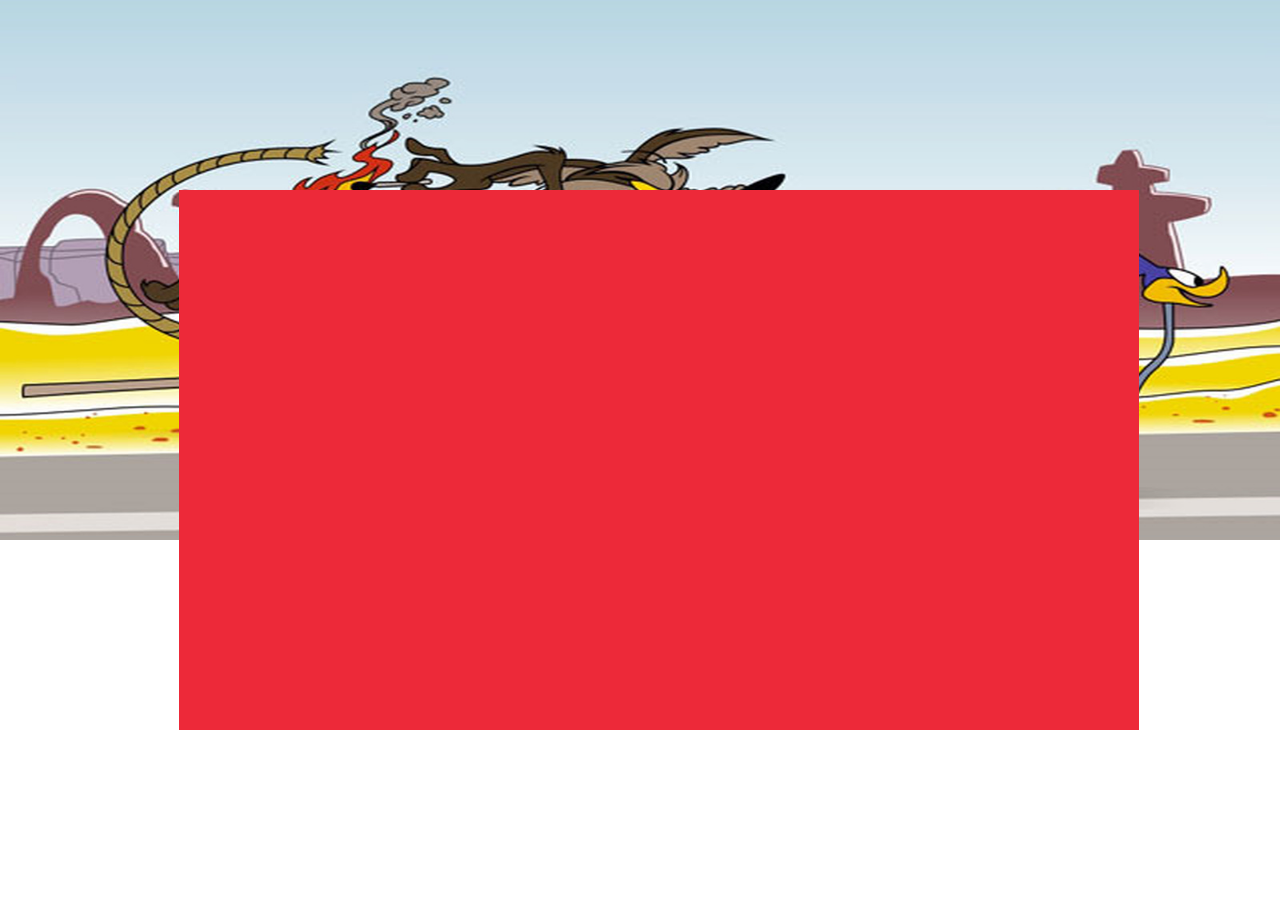
<file: assets/images/ACME landing page.html>
<!DOCTYPE html>
<!-- saved from url=(0067)http://127.0.0.1:5500/Dev-projects/Acme%20Landing%20page/index.html -->
<html lang="en"><head><meta http-equiv="Content-Type" content="text/html; charset=UTF-8">
    
    <meta http-equiv="X-UA-Compatible" content="IE=edge">
    <meta name="viewport" content="width=device-width, initial-scale=1.0">
    
    <title>ACME landing page</title>
  <style>[object HTMLStyleElement]</style><style type="text/css">#heurio-app .comment-toggle[data-v-38049e26] {
  position: fixed !important;
  z-index: 2147483647 !important;
  left: 50% !important;
  bottom: 12px !important;
  padding: 15px !important;
  transform: translateX(-50%) !important;
}
@media (max-width: 991px) {
#heurio-app .comment-toggle[data-v-38049e26] {
    position: relative !important;
    bottom: auto !important;
    left: auto !important;
    --webkit-transform: none !important;
    transform: none !important;
    margin-right: 60px !important;
}
}
#heurio-app .comment-toggle .slider-container[data-v-38049e26] {
  background: #E2E7ED !important;
  box-shadow: 0px 10px 35px rgba(0, 0, 0, 0.15), inset 0px 1px 4px rgba(0, 0, 0, 0.16) !important;
  border-radius: 200px !important;
  width: 70px !important;
  height: 30px !important;
  display: block !important;
  position: relative !important;
  transition: all 0.15s ease !important;
  cursor: pointer !important;
}
#heurio-app .comment-toggle .slider-container .slider-toggle[data-v-38049e26] {
  width: 46px !important;
  height: 46px !important;
  display: block !important;
  position: absolute !important;
  top: 50% !important;
  left: 0 !important;
  transform: translate(0, -50%) !important;
  transition: all 0.15s ease !important;
  box-shadow: 0px 0px 35px rgba(0, 0, 0, 0.15) !important;
  background: #ffffff !important;
  border-radius: 50% !important;
}
#heurio-app .comment-toggle .slider-container .slider-toggle[data-v-38049e26]:hover {
  box-shadow: rgba(0, 0, 0, 0.45) 0px 0px 35px !important;
}
#heurio-app .comment-toggle .slider-container .slider-toggle .sprite[data-v-38049e26] {
  position: absolute !important;
  left: 50% !important;
  top: 50% !important;
  z-index: 10 !important;
  transform: translate(-50%, -50%) !important;
}
#heurio-app .comment-toggle .slider-container.commenting[data-v-38049e26] {
  background: #58B5F8 !important;
}
#heurio-app .comment-toggle .slider-container.commenting .slider-toggle[data-v-38049e26] {
  transform: translate(24px, -50%) !important;
}
</style><style type="text/css">#heurio-app .user[data-v-c46f5450] {
  border-radius: 50% !important;
  position: relative !important;
  z-index: 1 !important;
  display: flex !important;
  transition: all 0.15s ease !important;
  background: #ffffff !important;
}
#heurio-app .user[data-v-c46f5450]:hover {
  box-shadow: 0px 0px 0px 2px #E2E7ED !important;
}
#heurio-app .user .user-inner[data-v-c46f5450] {
  background-image: url([data-uri]) !important;
  background-repeat: no-repeat !important;
  background-position: center !important;
  background-size: cover !important;
  border-radius: 50% !important;
  position: relative !important;
  z-index: 10 !important;
  display: block !important;
}
#heurio-app .user .user-inner img[data-v-c46f5450] {
  opacity: 0 !important;
  width: 0px !important;
  height: 0px !important;
  pointer-events: none !important;
}
</style><style type="text/css">#heurio-app .project-card[data-v-52e9f6df] {
  padding: 10px 15px !important;
  cursor: pointer !important;
  background: #ffffff !important;
  transition: all 0.15s ease !important;
  border-bottom: 1px solid #F0F2F6 !important;
}
#heurio-app .project-card[data-v-52e9f6df]:hover {
  background: #F7F8FA !important;
}
#heurio-app .project-card .project-title[data-v-52e9f6df] {
  font-size: 12px !important;
  line-height: 20px !important;
  color: #1C232D !important;
  display: flex !important;
  align-items: center !important;
  font-family: "Gordita-Medium" !important;
  font-weight: 500 !important;
  margin-bottom: 3px !important;
}
#heurio-app .project-card .project-title .project-title-container[data-v-52e9f6df] {
  text-overflow: ellipsis !important;
  white-space: nowrap !important;
  overflow: hidden !important;
}
#heurio-app .project-card .project-title .project-title-container.active[data-v-52e9f6df] {
  color: #2EA2F6 !important;
}
#heurio-app .project-card .project-title .sprite[data-v-52e9f6df] {
  margin-left: 5px !important;
  flex: 0 0 14px !important;
}
#heurio-app .project-card .project-date[data-v-52e9f6df] {
  color: #778AA7 !important;
  font-size: 10px !important;
  line-height: 13px !important;
  margin-bottom: 10px !important;
  font-family: "Gordita-Medium" !important;
  font-weight: 500 !important;
}
#heurio-app .project-card .project-users[data-v-52e9f6df] {
  display: flex !important;
  align-items: center !important;
  flex-wrap: wrap !important;
}
#heurio-app .project-card .project-users[data-v-52e9f6df]  .project-user {
  margin-right: 5px !important;
}
#heurio-app .project-card .project-users[data-v-52e9f6df]  .project-user:hover {
  box-shadow: none !important;
}
#heurio-app .project-card .project-users[data-v-52e9f6df]  .project-user:last-of-type {
  margin-right: 0 !important;
}
</style><style type="text/css">#heurio-app .project-group[data-v-79a8b180] {
  display: flex !important;
  align-items: center !important;
  padding: 15px !important;
  cursor: pointer !important;
  border-bottom: 1px solid #F0F2F6 !important;
  transition: all 0.15s ease !important;
  background: #ffffff !important;
}
#heurio-app .project-group[data-v-79a8b180]:hover {
  background: #F7F8FA !important;
}
#heurio-app .project-group .group-icon[data-v-79a8b180] {
  margin-right: 10px !important;
}
#heurio-app .project-group .group-icon .sprite[data-v-79a8b180] {
  width: 18px !important;
  height: 18px !important;
  background-size: cover !important;
  background-position: center !important;
  background-repeat: no-repeat !important;
}
#heurio-app .project-group .group-icon .bg-netflix[data-v-79a8b180] {
  width: 18px !important;
  height: 18px !important;
  background-size: auto !important;
}
#heurio-app .project-group .group-name[data-v-79a8b180] {
  font-family: "Gordita-Medium" !important;
  font-weight: 500 !important;
  font-size: 12px !important;
  line-height: 20px !important;
  color: #1C232D !important;
  display: flex !important;
  align-items: center !important;
}
#heurio-app .project-group .group-name.active[data-v-79a8b180] {
  color: #2EA2F6 !important;
}
#heurio-app .project-group .group-name .sprite[data-v-79a8b180] {
  margin-left: 5px !important;
}
</style><style type="text/css">#heurio-app .heurio-card[data-v-baf9ff1c] {
  padding: 10px 15px !important;
  background: #ffffff !important;
  transition: all 0.15s ease !important;
  border-bottom: 1px solid #F0F2F6 !important;
  cursor: pointer !important;
}
#heurio-app .heurio-card[data-v-baf9ff1c]:hover {
  background: #F7F8FA !important;
}
#heurio-app .heurio-card .heurio-card-header[data-v-baf9ff1c] {
  display: flex !important;
  align-items: center !important;
  margin-bottom: 10px !important;
}
#heurio-app .heurio-card .heurio-card-header .heurio-info[data-v-baf9ff1c] {
  display: flex !important;
  align-items: center !important;
}
#heurio-app .heurio-card .heurio-card-header .heurio-info .heurio-number[data-v-baf9ff1c] {
  width: 20px !important;
  height: 20px !important;
  line-height: 20px !important;
  position: relative !important;
  z-index: 10 !important;
  font-size: 10px !important;
  border: 2px solid #ffffff !important;
}
#heurio-app .heurio-card .heurio-card-header .heurio-info .heurio-user-picture[data-v-baf9ff1c] {
  margin-left: -5px !important;
}
#heurio-app .heurio-card .heurio-card-header .heurio-info .heurio-user-picture[data-v-baf9ff1c]:hover {
  box-shadow: none !important;
}
#heurio-app .heurio-card .heurio-card-header .heurio-owner[data-v-baf9ff1c] {
  margin: 0 5px 0 10px !important;
  font-family: "Gordita-Medium" !important;
  font-weight: 500 !important;
  font-size: 12px !important;
  line-height: 20px !important;
  color: #1C232D !important;
}
#heurio-app .heurio-card .heurio-card-header .heurio-date[data-v-baf9ff1c] {
  font-size: 10px !important;
  line-height: 20px !important;
  color: #778AA7 !important;
  font-family: "Gordita-Medium" !important;
  font-weight: 500 !important;
}
#heurio-app .heurio-card .heurio-card-body[data-v-baf9ff1c] {
  font-size: 12px !important;
  line-height: 18px !important;
  font-family: "Manrope-SemiBold" !important;
  font-weight: 600 !important;
  color: #303D4E !important;
}
#heurio-app .heurio-card .heurio-hidden-element[data-v-baf9ff1c] {
  margin-top: 15px !important;
  padding: 7px 10px 10px 10px !important;
  background: #F7F8FA !important;
  border: 1px solid #E2E7ED !important;
  border-radius: 4px !important;
}
#heurio-app .heurio-card .heurio-hidden-element .hidden-title[data-v-baf9ff1c] {
  display: flex !important;
  align-items: center !important;
  font-size: 11px !important;
  line-height: 11px !important;
  color: #8396AF !important;
  font-family: "Manrope-SemiBold" !important;
  font-weight: 600 !important;
}
#heurio-app .heurio-card .heurio-hidden-element .hidden-title .sprite[data-v-baf9ff1c] {
  margin-right: 4px !important;
  flex: 0 0 12px !important;
}
#heurio-app .heurio-card .heurio-hidden-element .hidden-screenshot[data-v-baf9ff1c] {
  margin-top: 7px !important;
  border: 1px solid #E2E7ED !important;
  border-radius: 4px !important;
  transition: all 0.15s ease !important;
  background-size: cover !important;
  height: 112px !important;
}
#heurio-app .heurio-card .heurio-hidden-element .hidden-screenshot[data-v-baf9ff1c]:hover {
  border: 1px solid #B8C3D3 !important;
}
</style><style type="text/css">#heurio-app .project-page[data-v-f2bbf244] {
  padding: 15px !important;
  background: #ffffff !important;
  transition: all 0.15s ease !important;
  border-bottom: 1px solid #F0F2F6 !important;
  cursor: pointer !important;
}
#heurio-app .project-page[data-v-f2bbf244]:hover {
  background: #F7F8FA !important;
}
#heurio-app .project-page .page-name[data-v-f2bbf244] {
  display: flex !important;
  align-items: center !important;
  font-size: 12px !important;
  line-height: 20px !important;
  color: #1C232D !important;
  font-family: "Gordita-Medium" !important;
  font-weight: 500 !important;
  margin-bottom: 3px !important;
}
#heurio-app .project-page .page-name .page-text[data-v-f2bbf244] {
  overflow: hidden !important;
  text-overflow: ellipsis !important;
  white-space: nowrap !important;
}
#heurio-app .project-page .page-name .page-text.active[data-v-f2bbf244] {
  color: #2EA2F6 !important;
}
#heurio-app .project-page .page-name .sprite[data-v-f2bbf244] {
  margin-left: 5px !important;
  flex: 0 0 14px !important;
}
#heurio-app .project-page .page-url[data-v-f2bbf244] {
  font-size: 10px !important;
  line-height: 13px !important;
  color: #778AA7 !important;
  overflow: hidden !important;
  white-space: nowrap !important;
  text-overflow: ellipsis !important;
  font-family: "Gordita-Medium" !important;
  font-weight: 500 !important;
}
</style><style type="text/css">#heurio-app .dynamic-textarea {
  background: transparent !important;
  font-size: 14px !important;
  line-height: 20px !important;
  font-family: "Manrope-SemiBold" !important;
  font-weight: 600 !important;
  color: #303D4E !important;
  border: none !important;
  padding: 0 !important;
  margin: 0 !important;
  outline: none !important;
  width: 100% !important;
  min-height: 20px !important;
  resize: none !important;
  display: block !important;
  max-height: 240px !important;
  overflow: auto !important;
  white-space: pre-wrap !important;
  white-space: -moz-pre-wrap !important;
  white-space: -pre-wrap !important;
  white-space: -o-pre-wrap !important;
  word-wrap: break-word !important;
}
#heurio-app .dynamic-textarea::-moz-placeholder {
  color: #90A0B8 !important;
  opacity: 1 !important;
}
#heurio-app .dynamic-textarea:-ms-input-placeholder {
  color: #90A0B8 !important;
  opacity: 1 !important;
}
#heurio-app .dynamic-textarea::placeholder {
  color: #90A0B8 !important;
  opacity: 1 !important;
}
#heurio-app .dynamic-textarea:-ms-input-placeholder {
  color: #90A0B8 !important;
}
#heurio-app .dynamic-textarea::-ms-input-placeholder {
  color: #90A0B8 !important;
}
#heurio-app .dynamic-textarea:focus {
  outline: none !important;
  border: none !important;
}
</style><style type="text/css">#heurio-app .heurio-attachment[data-v-74c8b134] {
  display: inline-block !important;
  background: #ffffff !important;
  border-radius: 4px !important;
  border: 1px solid #D4DAE3 !important;
  margin: 4px !important;
  padding: 5px 12px !important;
  font-size: 12px !important;
  line-height: 22px !important;
  font-family: "Gordita-Medium" !important;
  font-weight: 500 !important;
  color: #303D4E !important;
  cursor: pointer !important;
}
#heurio-app .heurio-attachment .attachment-icon.color-blue[data-v-74c8b134] {
  color: #2EA2F6 !important;
}
#heurio-app .heurio-attachment .attachment-icon.color-grey[data-v-74c8b134] {
  color: #888B91 !important;
}
#heurio-app .heurio-attachment .sprite[data-v-74c8b134] {
  display: inline-block !important;
  color: #F46464 !important;
  margin-right: 5px !important;
}
#heurio-app .heurio-attachment .control .sprite[data-v-74c8b134] {
  margin-right: 0 !important;
  color: #9DACC1 !important;
}
#heurio-app .heurio-attachment .uploading[data-v-74c8b134] {
  display: inline-block !important;
  margin-left: 5px !important;
  -webkit-animation: loading 1s linear infinite !important;
          animation: loading 1s linear infinite !important;
}
#heurio-app .heurio-attachment .delete[data-v-74c8b134] {
  display: inline-block !important;
  margin-left: 5px !important;
  cursor: pointer !important;
}
</style><style type="text/css">#heurio-app .mention-container[data-v-27166297] {
  position: absolute !important;
  top: -15px !important;
  z-index: 2147483647 !important;
  left: 50% !important;
  right: 0 !important;
  max-width: 300px !important;
  background: #FDFDFD !important;
  box-shadow: 0px 4px 15px rgba(0, 0, 0, 0.1) !important;
  transform: translate(-50%, -100%) !important;
  --webkit-transform: translate(-50%, -100%) !important;
  padding: 0 !important;
  border: 1px solid #D4DAE3 !important;
  border-radius: 12px !important;
  overflow: auto !important;
  max-height: 230px !important;
  min-width: 260px !important;
}
#heurio-app .mention-container.bottom[data-v-27166297] {
  top: auto !important;
  bottom: -15px !important;
  transform: translate(-50%, 100%) !important;
  --webkit-transform: translate(-50%, 100%) !important;
}
#heurio-app .mention-container .project-user[data-v-27166297] {
  display: flex !important;
  align-items: center !important;
  white-space: nowrap !important;
  overflow: hidden !important;
  text-overflow: clip !important;
  padding: 2px 10px !important;
  transition: all 0.15s ease !important;
  cursor: pointer !important;
  height: 40px !important;
}
#heurio-app .mention-container .project-user .user[data-v-27166297] {
  align-items: center !important;
}
#heurio-app .mention-container .project-user[data-v-27166297]:hover,
#heurio-app .mention-container .project-user.active[data-v-27166297] {
  background: #F7F8FA !important;
}
#heurio-app .mention-container .project-user .name[data-v-27166297] {
  font-family: "Gordita-Medium" !important;
  font-weight: 500 !important;
  margin-left: 10px !important;
  line-height: 40px !important;
  font-size: 14px !important;
  color: #303D4E !important;
}
</style><style type="text/css">#heurio-app .new-comment[data-v-b7e2ad42] {
  border-radius: 4px !important;
  border: 1px solid #B8C3D3 !important;
  transition: all 0.15s ease !important;
}
#heurio-app .new-comment.focus[data-v-b7e2ad42] {
  border: 1px solid #778AA7 !important;
}
#heurio-app .new-comment .comment-area[data-v-b7e2ad42] {
  padding: 13px !important;
  position: relative !important;
  z-index: 1 !important;
  background: #ffffff !important;
  border-top-left-radius: 4px !important;
  border-top-right-radius: 4px !important;
}
#heurio-app .new-comment .comment-area .attachments[data-v-b7e2ad42] {
  margin: 15px -5px 0 -5px !important;
}
#heurio-app .new-comment .emoji-container[data-v-b7e2ad42] {
  position: relative !important;
  height: 36px !important;
  width: 36px !important;
}
#heurio-app .new-comment .emoji-popup[data-v-b7e2ad42] {
  position: fixed !important;
  width: 360px !important;
  max-width: 100vh !important;
  height: 350px !important;
  background: #ffffff !important;
  padding: 15px !important;
  border: 1px solid #D4DAE3 !important;
  bottom: 10px !important;
  right: -10px !important;
  z-index: 100 !important;
  box-shadow: 0px 2px 12px rgba(0, 0, 0, 0.18) !important;
  border-radius: 8px !important;
  transform: translateX(100%) !important;
}
@media (max-height: 800px) {
#heurio-app .new-comment .emoji-popup[data-v-b7e2ad42] {
    height: 250px !important;
}
}
@media (max-height: 700px) {
#heurio-app .new-comment .emoji-popup[data-v-b7e2ad42] {
    height: 200px !important;
}
}
#heurio-app .new-comment .emoji-popup .emoji-inner[data-v-b7e2ad42] {
  height: 100% !important;
  display: flex !important;
  flex-direction: column !important;
}
#heurio-app .new-comment .emoji-popup .emoji-search[data-v-b7e2ad42] {
  padding-bottom: 15px !important;
}
#heurio-app .new-comment .emoji-popup .emoji-search .form-control[data-v-b7e2ad42] {
  height: auto !important;
  font-size: 12px !important;
  line-height: 18px !important;
  font-family: "Manrope-SemiBold" !important;
  font-weight: 600 !important;
  padding: 5px 10px !important;
}
#heurio-app .new-comment .emoji-popup .emoji-group[data-v-b7e2ad42] {
  overflow: auto !important;
}
#heurio-app .new-comment .emoji-popup .emoji-group .emoji-category:first-of-type h5[data-v-b7e2ad42] {
  margin-top: 0 !important;
}
#heurio-app .new-comment .emoji-popup .emoji-category h5[data-v-b7e2ad42] {
  font-size: 12px !important;
  line-height: 16px !important;
  font-family: "Gordita-Bold" !important;
  font-weight: 700 !important;
  color: #303D4E !important;
  margin: 10px 0 6px !important;
}
#heurio-app .new-comment .emoji-popup .emoji-items[data-v-b7e2ad42] {
  display: flex !important;
  flex-wrap: wrap !important;
}
#heurio-app .new-comment .emoji-popup .emoji-items .emoji[data-v-b7e2ad42] {
  font-size: 24px !important;
  cursor: pointer !important;
  line-height: 38px !important;
  transform: all 0.15s ease !important;
  display: flex !important;
  align-items: center !important;
  justify-content: center !important;
  border-radius: 4px !important;
  flex: 0 0 12% !important;
  height: 38px !important;
  margin: 3px !important;
}
#heurio-app .new-comment .emoji-popup .emoji-items .emoji[data-v-b7e2ad42]:hover {
  background: #E2E7ED !important;
}
#heurio-app .new-comment .commenting-toolbar[data-v-b7e2ad42] {
  padding: 5px !important;
  border-top: 1px solid #D4DAE3 !important;
  background: #F0F2F6 !important;
  display: flex !important;
  align-items: center !important;
  border-bottom-right-radius: 4px !important;
  border-bottom-left-radius: 4px !important;
}
#heurio-app .new-comment .commenting-toolbar .attachment-container[data-v-b7e2ad42] {
  margin: 0 !important;
  height: 36px !important;
  width: 36px !important;
}
#heurio-app .new-comment .commenting-toolbar .attachment-container input[data-v-b7e2ad42] {
  display: none !important;
}
#heurio-app .new-comment .commenting-toolbar .icon[data-v-b7e2ad42] {
  color: #9DACC1 !important;
  font-size: 14px !important;
}
#heurio-app .new-comment .commenting-toolbar .icon.send[data-v-b7e2ad42] {
  background: #E2E7ED !important;
  border-radius: 4px !important;
}
#heurio-app .new-comment .commenting-toolbar .icon.send.loading i[data-v-b7e2ad42] {
  -webkit-animation: loading 1s linear infinite !important;
          animation: loading 1s linear infinite !important;
}
#heurio-app .new-comment .commenting-toolbar .icon.send.valid[data-v-b7e2ad42] {
  background: #2EA2F6 !important;
  color: #ffffff !important;
}
</style><style type="text/css">#heurio-app .new-comment[data-v-0ccfa83f] {
  border-radius: 4px !important;
  border: 1px solid #B8C3D3 !important;
  transition: all 0.15s ease !important;
}
#heurio-app .new-comment.focus[data-v-0ccfa83f] {
  border: 1px solid #778AA7 !important;
}
#heurio-app .new-comment .comment-area[data-v-0ccfa83f] {
  padding: 13px !important;
  position: relative !important;
  z-index: 1 !important;
  background: #ffffff !important;
  border-top-left-radius: 4px !important;
  border-top-right-radius: 4px !important;
}
#heurio-app .new-comment .comment-area .attachments[data-v-0ccfa83f] {
  margin: 15px -5px 0 -5px !important;
}
#heurio-app .new-comment .emoji-container[data-v-0ccfa83f] {
  position: relative !important;
  height: 36px !important;
  width: 36px !important;
}
#heurio-app .new-comment .emoji-popup[data-v-0ccfa83f] {
  position: absolute !important;
  width: 360px !important;
  max-width: 100vh !important;
  height: 350px !important;
  background: #ffffff !important;
  padding: 15px !important;
  border: 1px solid #D4DAE3 !important;
  bottom: 0 !important;
  right: 0 !important;
  z-index: 100 !important;
  box-shadow: 0px 2px 12px rgba(0, 0, 0, 0.18) !important;
  border-radius: 8px !important;
  transform: translateX(100%) !important;
}
@media (max-height: 800px) {
#heurio-app .new-comment .emoji-popup[data-v-0ccfa83f] {
    height: 250px !important;
}
}
@media (max-height: 700px) {
#heurio-app .new-comment .emoji-popup[data-v-0ccfa83f] {
    height: 200px !important;
}
}
#heurio-app .new-comment .emoji-popup .emoji-inner[data-v-0ccfa83f] {
  height: 100% !important;
  display: flex !important;
  flex-direction: column !important;
}
#heurio-app .new-comment .emoji-popup .emoji-search[data-v-0ccfa83f] {
  padding-bottom: 15px !important;
}
#heurio-app .new-comment .emoji-popup .emoji-search .form-control[data-v-0ccfa83f] {
  height: auto !important;
  font-size: 12px !important;
  line-height: 18px !important;
  font-family: "Manrope-SemiBold" !important;
  font-weight: 600 !important;
  padding: 5px 10px !important;
}
#heurio-app .new-comment .emoji-popup .emoji-group[data-v-0ccfa83f] {
  overflow: auto !important;
}
#heurio-app .new-comment .emoji-popup .emoji-group .emoji-category:first-of-type h5[data-v-0ccfa83f] {
  margin-top: 0 !important;
}
#heurio-app .new-comment .emoji-popup .emoji-category h5[data-v-0ccfa83f] {
  font-size: 12px !important;
  line-height: 16px !important;
  font-family: "Gordita-Bold" !important;
  font-weight: 700 !important;
  color: #303D4E !important;
  margin: 10px 0 6px !important;
}
#heurio-app .new-comment .emoji-popup .emoji-items[data-v-0ccfa83f] {
  display: flex !important;
  flex-wrap: wrap !important;
}
#heurio-app .new-comment .emoji-popup .emoji-items .emoji[data-v-0ccfa83f] {
  font-size: 24px !important;
  cursor: pointer !important;
  line-height: 38px !important;
  transform: all 0.15s ease !important;
  display: flex !important;
  align-items: center !important;
  justify-content: center !important;
  border-radius: 4px !important;
  flex: 0 0 12% !important;
  height: 38px !important;
  margin: 3px !important;
}
#heurio-app .new-comment .emoji-popup .emoji-items .emoji[data-v-0ccfa83f]:hover {
  background: #E2E7ED !important;
}
#heurio-app .new-comment .commenting-toolbar[data-v-0ccfa83f] {
  padding: 5px !important;
  border-top: 1px solid #D4DAE3 !important;
  background: #F0F2F6 !important;
  display: flex !important;
  align-items: center !important;
  border-bottom-right-radius: 4px !important;
  border-bottom-left-radius: 4px !important;
}
#heurio-app .new-comment .commenting-toolbar .attachment-container[data-v-0ccfa83f] {
  margin: 0 !important;
  height: 36px !important;
  width: 36px !important;
}
#heurio-app .new-comment .commenting-toolbar .attachment-container input[data-v-0ccfa83f] {
  display: none !important;
}
#heurio-app .new-comment .commenting-toolbar .icon[data-v-0ccfa83f] {
  color: #9DACC1 !important;
  font-size: 14px !important;
}
#heurio-app .new-comment .commenting-toolbar .icon.send[data-v-0ccfa83f] {
  background: #E2E7ED !important;
  border-radius: 4px !important;
}
#heurio-app .new-comment .commenting-toolbar .icon.send.loading i[data-v-0ccfa83f] {
  -webkit-animation: loading 1s linear infinite !important;
          animation: loading 1s linear infinite !important;
}
#heurio-app .new-comment .commenting-toolbar .icon.send.valid[data-v-0ccfa83f] {
  background: #2EA2F6 !important;
  color: #ffffff !important;
}
#heurio-app .new-comment .fa-paperclip[data-v-0ccfa83f] {
  transform: rotate(45deg) scaleX(-1) !important;
}
</style><style type="text/css">#heurio-app #heurio-layout .heurio-comment .heurio-comment-header[data-v-5b3949e4]  .dropdown {
  position: absolute !important;
  right: 0px !important;
  top: 0 !important;
  opacity: 0 !important;
  transition: all 0.15s ease !important;
}
#heurio-app #heurio-layout .heurio-comment:hover .heurio-comment-header[data-v-5b3949e4]  .dropdown {
  opacity: 1 !important;
}
#heurio-app .heurio-comment[data-v-5b3949e4] {
  margin-top: 20px !important;
  display: flex !important;
  align-items: self-start !important;
}
#heurio-app .heurio-comment .user[data-v-5b3949e4] {
  margin: 3px 8px 0 0 !important;
}
#heurio-app .heurio-comment .comment-content[data-v-5b3949e4] {
  flex: 1 !important;
}
#heurio-app .heurio-comment[data-v-5b3949e4]:first-of-type {
  margin-top: 0 !important;
}
#heurio-app .heurio-comment .heurio-comment-header[data-v-5b3949e4] {
  display: flex !important;
  align-items: center !important;
  position: relative !important;
}
#heurio-app .heurio-comment .heurio-comment-header h4[data-v-5b3949e4] {
  margin: 0 8px 0 0 !important;
  font-size: 14px !important;
  line-height: 24px !important;
  color: #303D4E !important;
}
#heurio-app .heurio-comment .heurio-comment-header label[data-v-5b3949e4] {
  font-size: 12px !important;
  line-height: 21px !important;
  margin: 0 !important;
  color: #778AA7 !important;
  display: flex !important;
  align-items: center !important;
  font-family: "Gordita-Medium" !important;
  font-weight: 500 !important;
}
#heurio-app .heurio-comment .heurio-comment-header label .edited[data-v-5b3949e4] {
  margin-left: 5px !important;
  color: #ABB7CA !important;
  font-family: "Gordita-Medium" !important;
  font-weight: 500 !important;
}
#heurio-app .heurio-comment .heurio-comment-body[data-v-5b3949e4] {
  margin: 0 !important;
  font-size: 12px !important;
  line-height: 18px !important;
  font-family: "Manrope-SemiBold" !important;
  font-weight: 600 !important;
  color: #303D4E !important;
  white-space: pre-wrap !important;
  white-space: -moz-pre-wrap !important;
  white-space: -pre-wrap !important;
  white-space: -o-pre-wrap !important;
  word-wrap: break-word !important;
}
#heurio-app .heurio-comment .heurio-comment-body .link[data-v-5b3949e4] {
  color: #9DACC1 !important;
}
#heurio-app .heurio-comment .heurio-comment-footer[data-v-5b3949e4] {
  display: flex !important;
  align-items: center !important;
  flex-wrap: wrap !important;
  margin: 10px -5px 0 -5px !important;
}
#heurio-app .heurio-comment .break-spaces[data-v-5b3949e4] {
  white-space: pre-wrap !important;
}
#heurio-app .heurio-comment .break-spaces[data-v-5b3949e4]  b,
#heurio-app .heurio-comment .break-spaces[data-v-5b3949e4]  strong {
  font-family: "Gordita-Bold" !important;
  font-weight: 700 !important;
}
</style><style type="text/css">#heurio-app .commenting[data-v-36e61706] {
  height: 100% !important;
  display: flex !important;
  flex-direction: column !important;
  position: relative !important;
}
#heurio-app .commenting .comments[data-v-36e61706] {
  overflow-y: auto !important;
  overflow-x: hidden !important;
  margin: 0 !important;
  padding: 15px 0 !important;
  height: 100vh !important;
}
#heurio-app .commenting .no-comments[data-v-36e61706] {
  overflow: auto !important;
  display: flex !important;
  align-items: center !important;
  justify-content: center !important;
  text-align: center !important;
  flex-direction: column !important;
  position: absolute !important;
  left: 0 !important;
  right: 0 !important;
  top: 0 !important;
  bottom: 90px !important;
  z-index: 0 !important;
}
#heurio-app .commenting .no-comments .icon[data-v-36e61706] {
  color: #9DACC1 !important;
  background: #E2E7ED !important;
  box-shadow: 0px 10px 35px rgba(0, 0, 0, 0.03), inset 0px 1px 4px rgba(0, 0, 0, 0.16) !important;
  border-radius: 4px !important;
  margin-bottom: 18px !important;
  cursor: auto !important;
}
#heurio-app .commenting .no-comments .main[data-v-36e61706] {
  font-size: 14px !important;
  line-height: 18px !important;
  font-family: "Manrope-SemiBold" !important;
  font-weight: 600 !important;
  color: #778AA7 !important;
  margin-bottom: 2px !important;
}
#heurio-app .commenting .no-comments .off[data-v-36e61706] {
  font-size: 12px !important;
  line-height: 18px !important;
  font-family: "Manrope-SemiBold" !important;
  font-weight: 600 !important;
  color: #9DACC1 !important;
  margin: 0 !important;
}
#heurio-app .commenting .new-comment[data-v-36e61706] {
  margin-top: auto !important;
  margin-bottom: -20px !important;
}
</style><style type="text/css">#heurio-app .opened-heurio .opened-heurio-header[data-v-56b94cd9] {
  display: flex !important;
  align-items: center !important;
}
#heurio-app .opened-heurio .opened-heurio-header #heurioShare[data-v-56b94cd9] {
  height: 1px !important;
  text-transform: none !important;
  opacity: 0 !important;
  width: 10px !important;
  padding: 0 !important;
  border: none !important;
  outline: none !important;
}
#heurio-app .opened-heurio .opened-heurio-header .back-line[data-v-56b94cd9] {
  padding: 10px !important;
  display: flex !important;
  align-items: center !important;
  font-family: "Gordita-Bold" !important;
  font-weight: 700 !important;
  font-size: 10px !important;
  line-height: 13px !important;
  color: #4C617F !important;
  cursor: pointer !important;
  text-transform: uppercase !important;
}
#heurio-app .opened-heurio .opened-heurio-header .back-line .sprite[data-v-56b94cd9] {
  margin-right: 10px !important;
  margin-top: -1px !important;
}
#heurio-app .opened-heurio .opened-heurio-header .heurio-change[data-v-56b94cd9] {
  padding: 10px !important;
  margin-left: auto !important;
  font-family: "Gordita-Bold" !important;
  font-weight: 700 !important;
  font-size: 11px !important;
  line-height: 13px !important;
  color: #4C617F !important;
  display: flex !important;
  align-items: center !important;
}
#heurio-app .opened-heurio .opened-heurio-header .heurio-change .sprite[data-v-56b94cd9] {
  cursor: pointer !important;
}
#heurio-app .opened-heurio .opened-heurio-header .heurio-change .sprite.move-left[data-v-56b94cd9] {
  margin-right: 10px !important;
}
#heurio-app .opened-heurio .opened-heurio-header .heurio-change .sprite.move-right[data-v-56b94cd9] {
  margin-left: 10px !important;
}
#heurio-app .opened-heurio .opened-heurio-details[data-v-56b94cd9] {
  padding: 8px 6px 8px 10px !important;
  display: flex !important;
  align-items: center !important;
}
#heurio-app .opened-heurio .opened-heurio-details .heurio-number[data-v-56b94cd9] {
  margin-right: 10px !important;
  width: 26px !important;
  height: 26px !important;
  line-height: 26px !important;
}
#heurio-app .opened-heurio .opened-heurio-details .heurio-info .heurio-owner[data-v-56b94cd9] {
  color: #303D4E !important;
  font-size: 14px !important;
  line-height: 22px !important;
  font-family: "Gordita-Bold" !important;
  font-weight: 700 !important;
}
#heurio-app .opened-heurio .opened-heurio-details .heurio-info .heurio-created[data-v-56b94cd9] {
  font-size: 12px !important;
  line-height: 16px !important;
  font-family: "Gordita-Medium" !important;
  font-weight: 500 !important;
  color: #4C617F !important;
}
#heurio-app .opened-heurio .opened-heurio-details .heurio-manage[data-v-56b94cd9] {
  margin-left: auto !important;
  display: flex !important;
  align-items: center !important;
}
#heurio-app .opened-heurio .opened-heurio-details .heurio-manage .heurio-resolved[data-v-56b94cd9] {
  margin-right: 10px !important;
  cursor: pointer !important;
}
#heurio-app .opened-heurio .opened-heurio-details .heurio-manage[data-v-56b94cd9]  .dropdown-toggle {
  height: 22px !important;
}
#heurio-app .opened-heurio .opened-heurio-details .heurio-manage[data-v-56b94cd9]  .dropdown-toggle .icon {
  height: 22px !important;
  width: 22px !important;
}
#heurio-app .opened-heurio .opened-heurio-tabs .tab-navigation[data-v-56b94cd9] {
  padding: 0 !important;
}
#heurio-app .opened-heurio .opened-heurio-tabs .tab-navigation .tab-button[data-v-56b94cd9] {
  flex: 1 1 33% !important;
  height: 17px !important;
  display: flex !important;
  align-items: center !important;
  justify-content: center !important;
}
#heurio-app .opened-heurio .opened-heurio-tabs .tab-navigation .tab-button .sprite[data-v-56b94cd9] {
  margin: 0 auto !important;
}
#heurio-app .opened-heurio .opened-heurio-tab-content[data-v-56b94cd9] {
  overflow: auto !important;
  height: calc(100vh - 182px) !important;
  padding-bottom: 50px !important;
  position: relative !important;
  flex: 0 0 100% !important;
}
#heurio-app .opened-heurio .opened-heurio-tab-content .commenting-container[data-v-56b94cd9] {
  flex: 1 !important;
  height: calc(100% - 40px) !important;
  padding: 0 10px !important;
}
#heurio-app .opened-heurio .opened-heurio-tab-content .heurio-items-container[data-v-56b94cd9] {
  padding: 15px !important;
}
#heurio-app .opened-heurio .opened-heurio-tab-content .heurio-items-container .input-container[data-v-56b94cd9] {
  margin: 0 -10px !important;
  position: relative !important;
}
#heurio-app .opened-heurio .opened-heurio-tab-content .heurio-items-container .input-container .form-control[data-v-56b94cd9] {
  padding: 4px 10px 4px 10px !important;
  height: auto !important;
  color: #303D4E !important;
  font-family: "Manrope-SemiBold" !important;
  font-weight: 600 !important;
  border: 1px solid transparent !important;
  border-radius: 2px !important;
  transition: all 0.15s ease !important;
  font-size: 12px !important;
  line-height: 18px !important;
  overflow: hidden !important;
  text-overflow: ellipsis !important;
  background: #ffffff !important;
}
#heurio-app .opened-heurio .opened-heurio-tab-content .heurio-items-container .input-container .form-control[data-v-56b94cd9]:hover {
  border: 1px solid #DDDEE0 !important;
}
#heurio-app .opened-heurio .opened-heurio-tab-content .heurio-items-container .input-container .form-control[data-v-56b94cd9]:focus {
  border: 1px solid #58B5F8 !important;
}
#heurio-app .opened-heurio .opened-heurio-tab-content .heurio-items-container .input-container .form-control[readonly][data-v-56b94cd9]:hover,
#heurio-app .opened-heurio .opened-heurio-tab-content .heurio-items-container .input-container .form-control[readonly][data-v-56b94cd9]:focus {
  border: 1px solid transparent !important;
}
#heurio-app .opened-heurio .opened-heurio-tab-content .heurio-items-container .input-container[data-v-56b94cd9] ::-moz-placeholder {
  color: #90A0B8 !important;
  opacity: 1 !important;
}
#heurio-app .opened-heurio .opened-heurio-tab-content .heurio-items-container .input-container[data-v-56b94cd9] :-ms-input-placeholder {
  color: #90A0B8 !important;
  opacity: 1 !important;
}
#heurio-app .opened-heurio .opened-heurio-tab-content .heurio-items-container .input-container[data-v-56b94cd9] ::placeholder {
  color: #90A0B8 !important;
  opacity: 1 !important;
}
#heurio-app .opened-heurio .opened-heurio-tab-content .heurio-items-container .input-container[data-v-56b94cd9] :-ms-input-placeholder {
  color: #90A0B8 !important;
}
#heurio-app .opened-heurio .opened-heurio-tab-content .heurio-items-container .input-container[data-v-56b94cd9] ::-ms-input-placeholder {
  color: #90A0B8 !important;
}
#heurio-app .opened-heurio .opened-heurio-tab-content .heurio-items-container .input-container.options[data-v-56b94cd9] {
  position: relative !important;
  white-space: nowrap !important;
}
#heurio-app .opened-heurio .opened-heurio-tab-content .heurio-items-container .input-container.options .sprite[data-v-56b94cd9] {
  position: absolute !important;
  right: 0 !important;
  top: 0 !important;
  content: '' !important;
  width: 28px !important;
  height: 28px !important;
  background-color: #DDDEE0 !important;
  transition: all 0.15s ease !important;
  pointer-events: none !important;
  opacity: 0 !important;
  border-top-right-radius: 2px !important;
  border-bottom-right-radius: 2px !important;
}
#heurio-app .opened-heurio .opened-heurio-tab-content .heurio-items-container .input-container.options .clear[data-v-56b94cd9] {
  pointer-events: all !important;
  background-color: transparent !important;
  right: 28px !important;
  cursor: pointer !important;
}
#heurio-app .opened-heurio .opened-heurio-tab-content .heurio-items-container .input-container.options .form-control:hover ~ .sprite[data-v-56b94cd9],
#heurio-app .opened-heurio .opened-heurio-tab-content .heurio-items-container .input-container.options .form-control:focus ~ .sprite[data-v-56b94cd9] {
  opacity: 1 !important;
}
#heurio-app .opened-heurio .opened-heurio-tab-content .heurio-items-container .input-container.options .form-control[disabled][data-v-56b94cd9]:hover,
#heurio-app .opened-heurio .opened-heurio-tab-content .heurio-items-container .input-container.options .form-control[disabled][data-v-56b94cd9]:focus {
  border: 1px solid transparent !important;
}
#heurio-app .opened-heurio .opened-heurio-tab-content .heurio-items-container .input-container.options .form-control[disabled]:hover ~ .sprite[data-v-56b94cd9],
#heurio-app .opened-heurio .opened-heurio-tab-content .heurio-items-container .input-container.options .form-control[disabled]:focus ~ .sprite[data-v-56b94cd9] {
  opacity: 0 !important;
}
#heurio-app .opened-heurio .opened-heurio-tab-content .heurio-item[data-v-56b94cd9] {
  font-size: 12px !important;
  line-height: 18px !important;
  font-family: "Manrope-SemiBold" !important;
  font-weight: 600 !important;
  color: #303D4E !important;
  margin-bottom: 10px !important;
}
#heurio-app .opened-heurio .opened-heurio-tab-content .heurio-item .idea-list[data-v-56b94cd9] {
  margin: 5px -15px 0 -15px !important;
}
#heurio-app .opened-heurio .opened-heurio-tab-content .heurio-item .idea-list .idea-item[data-v-56b94cd9] {
  display: flex !important;
  align-items: center !important;
  padding: 4px 15px !important;
  font-size: 12px !important;
  line-height: 21px !important;
  font-family: "Gordita-Medium" !important;
  font-weight: 500 !important;
  color: #4C617F !important;
}
#heurio-app .opened-heurio .opened-heurio-tab-content .heurio-item .idea-list .idea-item.active[data-v-56b94cd9] {
  background: #F7F7F7 !important;
}
#heurio-app .opened-heurio .opened-heurio-tab-content .heurio-item .idea-list .idea-item .idea-owner[data-v-56b94cd9] {
  flex: 0 0 18px !important;
  margin-right: 7px !important;
}
#heurio-app .opened-heurio .opened-heurio-tab-content .heurio-item a[data-v-56b94cd9] {
  color: #2EA2F6 !important;
  cursor: pointer !important;
  text-decoration: none !important;
}
#heurio-app .opened-heurio .opened-heurio-tab-content .heurio-item.divider[data-v-56b94cd9] {
  border-top: 1px solid #E2E7ED !important;
  margin: 0 -15px !important;
  padding: 10px 15px !important;
}
#heurio-app .opened-heurio .opened-heurio-tab-content .heurio-item .heurio-screenshot-thumbnail[data-v-56b94cd9] {
  margin-top: 15px !important;
  padding: 7px 10px 10px 10px !important;
  background: #F7F8FA !important;
  border: 1px solid #E2E7ED !important;
  border-radius: 4px !important;
}
#heurio-app .opened-heurio .opened-heurio-tab-content .heurio-item .heurio-screenshot-thumbnail .hidden-title[data-v-56b94cd9] {
  display: flex !important;
  font-size: 11px !important;
  line-height: 11px !important;
  color: #8396AF !important;
  font-family: "Manrope-SemiBold" !important;
  font-weight: 600 !important;
  align-items: center !important;
  margin-bottom: 4px !important;
}
#heurio-app .opened-heurio .opened-heurio-tab-content .heurio-item .heurio-screenshot-thumbnail .hidden-title .sprite[data-v-56b94cd9] {
  margin-right: 4px !important;
  flex: 0 0 12px !important;
}
#heurio-app .opened-heurio .opened-heurio-tab-content .heurio-item .heurio-screenshot-thumbnail .screenshot-container[data-v-56b94cd9] {
  margin-top: 3px !important;
  border: 1px solid #E2E7ED !important;
  border-radius: 4px !important;
  transition: all 0.15s ease !important;
  background-size: cover !important;
  height: 112px !important;
  cursor: pointer !important;
}
#heurio-app .opened-heurio .opened-heurio-tab-content .heurio-item .heurio-screenshot-thumbnail .screenshot-container[data-v-56b94cd9]:hover {
  border: 1px solid #B8C3D3 !important;
}
#heurio-app .opened-heurio .opened-heurio-tab-content .heurio-item .meta-list[data-v-56b94cd9] {
  margin-top: 7px !important;
}
#heurio-app .opened-heurio .opened-heurio-tab-content .heurio-item .meta-list .meta-item[data-v-56b94cd9] {
  display: flex !important;
  align-items: center !important;
  font-family: "Manrope-SemiBold" !important;
  font-weight: 600 !important;
  font-size: 12px !important;
  line-height: 18px !important;
  color: #303D4E !important;
  margin-bottom: 10px !important;
  overflow: hidden !important;
  text-overflow: ellipsis !important;
  white-space: pre-wrap !important;
  white-space: -moz-pre-wrap !important;
  white-space: -pre-wrap !important;
  white-space: -o-pre-wrap !important;
  word-wrap: break-word !important;
  word-break: break-word !important;
}
#heurio-app .opened-heurio .opened-heurio-tab-content .heurio-item .meta-list .meta-item .meta-icon[data-v-56b94cd9] {
  flex: 0 0 24px !important;
  margin-right: 8px !important;
  background: #EEEFEF !important;
  border-radius: 2px !important;
  width: 24px !important;
  height: 24px !important;
  display: flex !important;
  align-items: center !important;
  justify-content: center !important;
}
#heurio-app .opened-heurio .opened-heurio-tab-content .heurio-item[data-v-56b94cd9]:last-of-type {
  margin-bottom: 0 !important;
}
#heurio-app .opened-heurio .opened-heurio-tab-content .label[data-v-56b94cd9] {
  font-size: 12px !important;
  line-height: 16px !important;
  font-family: "Gordita-Bold" !important;
  font-weight: 700 !important;
  color: #303D4E !important;
  margin-bottom: 3px !important;
}
#heurio-app .opened-heurio .opened-heurio-tab-content .heurio-commenting[data-v-56b94cd9] {
  border-top: 1px solid #E2E7ED !important;
  padding: 15px !important;
}
</style><style type="text/css">#heurio-app .opened-project[data-v-1b5973e0] {
  height: 100vh !important;
}
#heurio-app .opened-project .opened-project-header .back-line[data-v-1b5973e0] {
  padding: 10px !important;
  display: inline-flex !important;
  align-items: center !important;
  font-family: "Gordita-Bold" !important;
  font-weight: 700 !important;
  font-size: 10px !important;
  line-height: 13px !important;
  color: #4C617F !important;
  cursor: pointer !important;
  text-transform: uppercase !important;
}
#heurio-app .opened-project .opened-project-header .back-line .sprite[data-v-1b5973e0] {
  margin-right: 10px !important;
  margin-top: -1px !important;
}
#heurio-app .opened-project .opened-project-header .project-details[data-v-1b5973e0] {
  display: flex !important;
  align-items: center !important;
  padding: 7px 6px 6px 10px !important;
}
#heurio-app .opened-project .opened-project-header .project-details .project-image[data-v-1b5973e0] {
  margin-right: 10px !important;
  border-radius: 4px !important;
  overflow: hidden !important;
  flex: 0 0 26px !important;
}
#heurio-app .opened-project .opened-project-header .project-details .project-image .sprite[data-v-1b5973e0] {
  width: 26px !important;
  height: 26px !important;
  background-size: cover !important;
  background-position: center !important;
  background-repeat: no-repeat !important;
}
#heurio-app .opened-project .opened-project-header .project-details .project-info[data-v-1b5973e0] {
  overflow: hidden !important;
}
#heurio-app .opened-project .opened-project-header .project-details .project-info h4[data-v-1b5973e0] {
  font-family: "Gordita-Bold" !important;
  font-weight: 700 !important;
  font-size: 14px !important;
  line-height: 22px !important;
  white-space: nowrap !important;
  overflow: hidden !important;
  text-overflow: ellipsis !important;
  color: #303D4E !important;
}
#heurio-app .opened-project .opened-project-header .project-details .project-info .project-pages[data-v-1b5973e0] {
  display: flex !important;
  align-items: center !important;
  font-size: 12px !important;
  line-height: 16px !important;
  font-family: "Gordita-Medium" !important;
  font-weight: 500 !important;
  color: #4C617F !important;
  cursor: pointer !important;
  transition: all 0.15s ease !important;
}
#heurio-app .opened-project .opened-project-header .project-details .project-info .project-pages .project-page-title[data-v-1b5973e0] {
  white-space: nowrap !important;
  text-overflow: ellipsis !important;
  overflow: hidden !important;
}
#heurio-app .opened-project .opened-project-header .project-details .project-info .project-pages.open[data-v-1b5973e0] {
  color: #2EA2F6 !important;
}
#heurio-app .opened-project .opened-project-header .project-details .project-info .project-pages .sprite[data-v-1b5973e0] {
  margin-left: 5px !important;
  flex: 0 0 8px !important;
}
#heurio-app .opened-project .opened-project-header .project-details .project-manage[data-v-1b5973e0] {
  margin-left: auto !important;
}
#heurio-app .opened-project .opened-project-header .project-details .project-manage .icon[data-v-1b5973e0] {
  border-radius: 4px !important;
  width: 30px !important;
  height: 30px !important;
  line-height: 30px !important;
}
#heurio-app .opened-project .opened-project-header .project-details .project-manage .icon[data-v-1b5973e0]:hover {
  background: #F0F2F6 !important;
}
#heurio-app .opened-project .opened-project-heurios-container[data-v-1b5973e0] {
  height: calc(100% - 86px) !important;
}
#heurio-app .opened-project .opened-project-heurios-container .project-groups[data-v-1b5973e0] {
  height: calc(100% - 135px) !important;
  overflow-x: hidden !important;
  overflow-y: auto !important;
  padding-bottom: 80px !important;
}
#heurio-app .opened-project .opened-project-heurios-container .project-groups .empty-state[data-v-1b5973e0] {
  text-align: center !important;
}
#heurio-app .opened-project .opened-project-heurios-container .project-groups .empty-state .empty-icon[data-v-1b5973e0] {
  display: flex !important;
  align-items: center !important;
  justify-content: center !important;
}
#heurio-app .opened-project .opened-project-heurios-container .project-groups .empty-state .empty-title[data-v-1b5973e0] {
  font-family: "Manrope-SemiBold" !important;
  font-weight: 600 !important;
  font-size: 14px !important;
  line-height: 18px !important;
  color: #778AA7 !important;
}
#heurio-app .opened-project .opened-project-heurios-container .project-groups .empty-state .empty-desc[data-v-1b5973e0] {
  font-family: "Manrope-SemiBold" !important;
  font-weight: 600 !important;
  font-size: 12px !important;
  line-height: 18px !important;
  color: #9DACC1 !important;
  margin-top: 2px !important;
}
#heurio-app .opened-project .opened-project-heurios-container .project-groups .empty-state .active-empty .empty-icon[data-v-1b5973e0] {
  margin: 22px auto 6px auto !important;
}
#heurio-app .opened-project .opened-project-heurios-container .project-groups .empty-state .resolved-empty .empty-icon[data-v-1b5973e0] {
  width: 28px !important;
  height: 28px !important;
  margin: 40px auto 20px auto !important;
  box-shadow: 0px 10px 35px rgba(0, 0, 0, 0.03), inset 0px 1px 4px rgba(0, 0, 0, 0.16) !important;
  border-radius: 4px !important;
  background: #E2E7ED !important;
}
#heurio-app .opened-project .opened-project-heurios-container .project-groups .pages-container[data-v-1b5973e0] {
  border-top: 1px solid #D4DAE3 !important;
  margin-top: 11px !important;
}
#heurio-app .opened-project .opened-project-heurios-container .tab-navigation[data-v-1b5973e0] {
  padding: 0 !important;
}
#heurio-app .opened-project .opened-project-heurios-container .tab-navigation .tab-button[data-v-1b5973e0] {
  width: 50% !important;
  padding: 11px 14px 3px 14px !important;
}
#heurio-app #projectShare[data-v-1b5973e0] {
  height: 1px !important;
  opacity: 0 !important;
  text-transform: none !important;
  width: 10px !important;
  padding: 0 !important;
  border: none !important;
  outline: none !important;
}
</style><style type="text/css">#heurio-app .sidebar-projects[data-v-22573f34] {
  display: flex !important;
  flex-direction: column !important;
  height: 100% !important;
}
#heurio-app .sidebar-projects .sidebar-open-project[data-v-22573f34] {
  height: 100% !important;
}
#heurio-app .sidebar-projects .sidebar-projects-container[data-v-22573f34] {
  height: 100% !important;
  display: flex !important;
  flex-direction: column !important;
  justify-content: stretch !important;
}
#heurio-app .sidebar-projects .sidebar-projects-container .sidebar-profile[data-v-22573f34] {
  display: flex !important;
  align-items: center !important;
  padding: 7px 7px 0px 10px !important;
}
#heurio-app .sidebar-projects .sidebar-projects-container .sidebar-profile .current-user[data-v-22573f34] {
  cursor: pointer !important;
  margin-right: 9px !important;
  margin-top: -1px !important;
  height: 26px !important;
}
#heurio-app .sidebar-projects .sidebar-projects-container .sidebar-profile .project-selector[data-v-22573f34] {
  overflow: hidden !important;
  text-overflow: ellipsis !important;
}
#heurio-app .sidebar-projects .sidebar-projects-container .sidebar-profile .project-selector h4[data-v-22573f34] {
  font-size: 14px !important;
  line-height: 22px !important;
  color: #303D4E !important;
  font-family: "Gordita-Bold" !important;
  font-weight: 700 !important;
}
#heurio-app .sidebar-projects .sidebar-projects-container .sidebar-profile .project-selector .group-selector[data-v-22573f34] {
  cursor: pointer !important;
  display: flex !important;
  align-items: center !important;
  color: #4C617F !important;
  font-size: 12px !important;
  line-height: 16px !important;
  font-family: "Gordita-Medium" !important;
  font-weight: 500 !important;
  transition: all 0.15s ease !important;
}
#heurio-app .sidebar-projects .sidebar-projects-container .sidebar-profile .project-selector .group-selector span[data-v-22573f34] {
  white-space: nowrap !important;
  display: block !important;
  overflow: hidden !important;
  text-overflow: ellipsis !important;
}
#heurio-app .sidebar-projects .sidebar-projects-container .sidebar-profile .project-selector .group-selector .sprite[data-v-22573f34] {
  margin-left: 5px !important;
  flex: 0 0 8px !important;
}
#heurio-app .sidebar-projects .sidebar-projects-container .sidebar-profile .project-selector .group-selector.open[data-v-22573f34] {
  color: #2EA2F6 !important;
}
#heurio-app .sidebar-projects .sidebar-projects-container .sidebar-profile .project-manage[data-v-22573f34] {
  margin-left: auto !important;
  display: flex !important;
  align-items: center !important;
}
#heurio-app .sidebar-projects .sidebar-projects-container .sidebar-profile .project-manage .new-project[data-v-22573f34] {
  background: #2EA2F6 !important;
  border-radius: 4px !important;
  width: 30px !important;
  height: 30px !important;
  margin-right: 10px !important;
}
#heurio-app .sidebar-projects .sidebar-projects-container .sidebar-profile .project-manage[data-v-22573f34]  .dropdown-toggle {
  height: 30px !important;
}
#heurio-app .sidebar-projects .sidebar-projects-container .sidebar-profile .project-manage .icon[data-v-22573f34] {
  border-radius: 4px !important;
  width: 30px !important;
  height: 30px !important;
  line-height: 30px !important;
}
#heurio-app .sidebar-projects .sidebar-projects-container .sidebar-profile .project-manage .icon.more[data-v-22573f34]:hover {
  background: #F0F2F6 !important;
}
#heurio-app .sidebar-projects .sidebar-projects-container .sidebar-project-list-container[data-v-22573f34] {
  height: calc(100% - 62px) !important;
  display: flex !important;
  flex-direction: column !important;
  justify-content: stretch !important;
}
#heurio-app .sidebar-projects .sidebar-projects-container .sidebar-project-list-container .tab-navigation[data-v-22573f34] {
  padding: 0 !important;
}
#heurio-app .sidebar-projects .sidebar-projects-container .sidebar-project-list-container .tab-navigation .tab-button[data-v-22573f34] {
  width: 50% !important;
  padding: 15px 14px 5px 14px !important;
}
#heurio-app .sidebar-projects .sidebar-projects-container .project-groups[data-v-22573f34] {
  height: 100% !important;
  overflow: auto !important;
  padding-bottom: 80px !important;
}
#heurio-app .sidebar-projects .sidebar-projects-container .project-groups[data-v-22573f34]  .project-group:first-of-type {
  margin-top: 20px !important;
}
</style><style type="text/css">#heurio-app .users-wrapper[data-v-65c8d60d] {
  display: flex !important;
  align-items: center !important;
}
#heurio-app .users-wrapper .project-user[data-v-65c8d60d] {
  margin-right: 16px !important;
  position: relative !important;
  z-index: 10 !important;
  background: #ffffff !important;
  cursor: pointer !important;
  transition: all 0.15s ease !important;
}
#heurio-app .users-wrapper .project-user[data-v-65c8d60d]  .user-inner {
  border: 3px solid #ffffff !important;
}
#heurio-app .users-wrapper .project-user[data-v-65c8d60d]:after {
  position: absolute !important;
  content: '' !important;
  left: 0 !important;
  right: 0 !important;
  bottom: 0 !important;
  top: 0 !important;
  box-shadow: 0px 10px 35px 0 rgba(0, 0, 0, 0.15) !important;
  transition: all 0.15s ease;
  border-radius: 50% !important;
  opacity: 1 !important;
  z-index: 0 !important;
}
#heurio-app .users-wrapper .project-user[data-v-65c8d60d]:hover {
  transform: scale(1.09) !important;
  box-shadow: 0px 0px 0px 3px transparent !important;
}
#heurio-app .users-wrapper .project-user[data-v-65c8d60d]:hover:after {
  box-shadow: 0px 10px 35px 0 rgba(0, 0, 0, 0.45) !important;
}
#heurio-app .users-wrapper .project-user .user-online[data-v-65c8d60d] {
  width: 9px !important;
  height: 9px !important;
  border: 2px solid #ffffff !important;
  background: #07D68B !important;
  position: absolute !important;
  right: -2px !important;
  bottom: -2px !important;
  border-radius: 50% !important;
}
#heurio-app .users-wrapper .project-user.filtered[data-v-65c8d60d] {
  opacity: 0.4 !important;
}
#heurio-app .more-user[data-v-65c8d60d] {
  width: 46px !important;
  margin-right: 16px !important;
  height: 46px !important;
  border-radius: 50% !important;
  background: #ffffff !important;
  box-shadow: 0px 0px 0px 3px transparent !important;
  position: relative !important;
  cursor: pointer !important;
  transition: all 0.15s ease !important;
  display: none !important;
}
#heurio-app .more-user[data-v-65c8d60d]:after {
  position: absolute !important;
  content: '' !important;
  left: 0 !important;
  right: 0 !important;
  bottom: 0 !important;
  top: 0 !important;
  box-shadow: 0px 10px 35px 0 rgba(0, 0, 0, 0.15) !important;
  transition: all 0.15s ease !important;
  border-radius: 50% !important;
  opacity: 1 !important;
  z-index: 0 !important;
}
#heurio-app .more-user[data-v-65c8d60d]:hover {
  box-shadow: 0px 0px 0px 3px #ffffff !important;
}
#heurio-app .more-user[data-v-65c8d60d]:hover:after {
  left: -3px !important;
  right: -3px !important;
  top: -3px !important;
  bottom: -3px !important;
  box-shadow: rgba(0, 0, 0, 0.45) 0px 10px 35px !important;
}
#heurio-app .more-user .sprite[data-v-65c8d60d] {
  position: absolute !important;
  left: 50% !important;
  top: 50% !important;
  transform: translate(-50%, -50%) !important;
}
#heurio-app .more-user .user-amount[data-v-65c8d60d] {
  position: absolute !important;
  font-family: "Manrope-Bold" !important;
  font-weight: 700 !important;
  color: #4C617F !important;
  font-size: 10px !important;
  line-height: 18px !important;
  width: 18px !important;
  height: 18px !important;
  top: -6px !important;
  right: -6px !important;
  background: #E2E7ED !important;
  border-radius: 50% !important;
  z-index: 2 !important;
  text-align: center !important;
}
@media (max-width: 991px) {
#heurio-app .more-user[data-v-65c8d60d] {
    display: block !important;
    background: none !important;
    box-shadow: none !important;
    width: 60px !important;
    height: 60px !important;
    margin: 0 !important;
}
#heurio-app .more-user[data-v-65c8d60d]:after {
    display: none !important;
}
#heurio-app .more-user[data-v-65c8d60d]:hover {
    box-shadow: none !important;
}
#heurio-app .more-user .user-amount[data-v-65c8d60d] {
    top: 8px !important;
    right: 8px !important;
}
#heurio-app .users-wrapper[data-v-65c8d60d] {
    position: absolute !important;
    left: 50% !important;
    flex-direction: column !important;
    bottom: 70px !important;
    background: #ffffff !important;
    border-radius: 50px !important;
    box-shadow: 0px 10px 35px rgba(0, 0, 0, 0.15) !important;
    border: 3px solid #ffffff !important;
    padding: 1px !important;
    overflow: auto !important;
    max-height: 400px !important;
    transition: all 0.15s ease !important;
    --webkit-transform: translate(-50%, calc(100% + 100px)) !important;
    transform: translate(-50%, calc(100% + 100px)) !important;
}
#heurio-app .users-wrapper.open[data-v-65c8d60d] {
    transform: translate(-50%, 0) !important;
}
#heurio-app .users-wrapper[data-v-65c8d60d]::-webkit-scrollbar {
    width: 0px !important;
    height: 0px !important;
}
#heurio-app .users-wrapper .project-user[data-v-65c8d60d] {
    margin-right: 0 !important;
    margin-bottom: 10px !important;
}
#heurio-app .users-wrapper .project-user[data-v-65c8d60d]:after {
    box-shadow: none !important;
}
#heurio-app .users-wrapper .project-user[data-v-65c8d60d]:hover {
    transform: none !important;
    box-shadow: none !important;
}
#heurio-app .users-wrapper .project-user[data-v-65c8d60d]:hover:after {
    box-shadow: none !important;
}
#heurio-app .users-wrapper .project-user[data-v-65c8d60d]  .user-inner {
    border: none !important;
}
#heurio-app .users-wrapper .project-user[data-v-65c8d60d]:last-of-type {
    margin-bottom: 0 !important;
}
}
</style><style type="text/css">#heurio-app .sidebar[data-v-0da52d11] {
  position: fixed !important;
  left: 15px !important;
  bottom: 15px !important;
  z-index: 2147483646 !important;
}
@media (max-width: 991px) {
#heurio-app .sidebar[data-v-0da52d11] {
    position: relative !important;
    left: auto !important;
    bottom: auto !important;
    display: flex !important;
    align-items: center !important;
}
}
#heurio-app .sidebar .sidebar-toggle[data-v-0da52d11] {
  position: relative !important;
  background: #ffffff !important;
  border-radius: 50% !important;
  width: 60px !important;
  height: 60px !important;
  display: block !important;
  transition: all 0.15s ease !important;
  z-index: 10 !important;
  cursor: pointer !important;
  box-shadow: 0px 0px 0px 3px transparent !important;
}
#heurio-app .sidebar .sidebar-toggle[data-v-0da52d11]:after {
  position: absolute !important;
  content: '' !important;
  left: 0 !important;
  right: 0 !important;
  bottom: 0 !important;
  top: 0 !important;
  box-shadow: 0px 10px 35px 0 rgba(0, 0, 0, 0.15) !important;
  transition: all 0.15s ease !important;
  border-radius: 50% !important;
  opacity: 1 !important;
  z-index: 0 !important;
}
#heurio-app .sidebar .sidebar-toggle[data-v-0da52d11]:hover {
  box-shadow: 0px 0px 0px 3px #ffffff !important;
}
#heurio-app .sidebar .sidebar-toggle[data-v-0da52d11]:hover:after {
  left: -3px !important;
  right: -3px !important;
  top: -3px !important;
  bottom: -3px !important;
  box-shadow: rgba(0, 0, 0, 0.45) 0px 10px 35px !important;
}
@media (max-width: 991px) {
#heurio-app .sidebar .sidebar-toggle[data-v-0da52d11] {
    background: none !important;
    box-shadow: none !important;
}
#heurio-app .sidebar .sidebar-toggle[data-v-0da52d11]:after {
    display: none !important;
}
#heurio-app .sidebar .sidebar-toggle[data-v-0da52d11]:hover {
    box-shadow: none !important;
}
}
#heurio-app .sidebar .sidebar-toggle .sprite[data-v-0da52d11] {
  position: absolute !important;
  left: 50% !important;
  top: 50% !important;
  transform: translate(-50%, -50%) !important;
}
#heurio-app .sidebar .sidebar-panel[data-v-0da52d11] {
  position: fixed !important;
  left: 0 !important;
  width: 282px !important;
  top: 0 !important;
  bottom: 0 !important;
  background: #ffffff !important;
  border-right: 1px solid #D4DAE3 !important;
  transition: all 0.15s ease !important;
  transform: translateX(-100%) !important;
}
#heurio-app .sidebar .sidebar-panel.open[data-v-0da52d11] {
  transform: translateX(0) !important;
}
#heurio-app .sidebar .sidebar-users-container[data-v-0da52d11] {
  position: fixed !important;
  left: 105px !important;
  bottom: 22px !important;
  display: flex !important;
  align-items: center !important;
  z-index: 100 !important;
}
@media (max-width: 991px) {
#heurio-app .sidebar .sidebar-users-container[data-v-0da52d11] {
    position: relative !important;
    left: auto !important;
    bottom: auto !important;
    height: 60px !important;
}
}
#heurio-app .sidebar .sidebar-users-container[style*="display: none"][data-v-0da52d11] {
  display: none !important;
}
#heurio-app .sidebar .sidebar-users-container .project-share[data-v-0da52d11],
#heurio-app .sidebar .sidebar-users-container .project-copy[data-v-0da52d11] {
  width: 46px !important;
  height: 46px !important;
  border-radius: 50% !important;
  background: #ffffff !important;
  box-shadow: 0px 0px 0px 3px transparent !important;
  position: relative !important;
  cursor: pointer !important;
  transition: all 0.15s ease !important;
}
#heurio-app .sidebar .sidebar-users-container .project-share[data-v-0da52d11]:after,
#heurio-app .sidebar .sidebar-users-container .project-copy[data-v-0da52d11]:after {
  position: absolute !important;
  content: '' !important;
  left: 0 !important;
  right: 0 !important;
  bottom: 0 !important;
  top: 0 !important;
  box-shadow: 0px 10px 35px 0 rgba(0, 0, 0, 0.15) !important;
  transition: all 0.15s ease !important;
  border-radius: 50% !important;
  opacity: 1 !important;
  z-index: 0 !important;
}
#heurio-app .sidebar .sidebar-users-container .project-share[data-v-0da52d11]:hover,
#heurio-app .sidebar .sidebar-users-container .project-copy[data-v-0da52d11]:hover {
  box-shadow: 0px 0px 0px 3px #ffffff !important;
}
#heurio-app .sidebar .sidebar-users-container .project-share[data-v-0da52d11]:hover:after,
#heurio-app .sidebar .sidebar-users-container .project-copy[data-v-0da52d11]:hover:after {
  left: -3px !important;
  right: -3px !important;
  top: -3px !important;
  bottom: -3px !important;
  box-shadow: rgba(0, 0, 0, 0.45) 0px 10px 35px !important;
}
@media (max-width: 991px) {
#heurio-app .sidebar .sidebar-users-container .project-share[data-v-0da52d11],
  #heurio-app .sidebar .sidebar-users-container .project-copy[data-v-0da52d11] {
    background: none !important;
    box-shadow: none !important;
    position: absolute !important;
    right: -160px !important;
    top: 0 !important;
    height: 60px !important;
    width: 60px !important;
}
#heurio-app .sidebar .sidebar-users-container .project-share[data-v-0da52d11]:after,
  #heurio-app .sidebar .sidebar-users-container .project-copy[data-v-0da52d11]:after {
    display: none !important;
}
#heurio-app .sidebar .sidebar-users-container .project-share[data-v-0da52d11]:hover,
  #heurio-app .sidebar .sidebar-users-container .project-copy[data-v-0da52d11]:hover {
    box-shadow: none !important;
}
}
#heurio-app .sidebar .sidebar-users-container .project-share .sprite[data-v-0da52d11],
#heurio-app .sidebar .sidebar-users-container .project-copy .sprite[data-v-0da52d11] {
  position: absolute !important;
  left: 50% !important;
  top: 50% !important;
  transform: translate(-50%, -50%) !important;
}
#heurio-app .sidebar .sidebar-users-container .project-copy[data-v-0da52d11] {
  margin-left: 16px !important;
}
@media (max-width: 992px) {
#heurio-app .sidebar .sidebar-users-container .project-copy[data-v-0da52d11] {
    display: none !important;
}
}
</style><style type="text/css">#heurio-app .guideline-card[data-v-6bfcca00] {
  padding: 15px 20px 15px 15px !important;
  display: block !important;
  background: #ffffff !important;
  transition: all 0.15s ease !important;
  border-bottom: 1px solid transparent !important;
  cursor: pointer !important;
  border-bottom: 1px solid #F0F2F6 !important;
  position: relative !important;
}
#heurio-app .guideline-card[data-v-6bfcca00]:hover {
  border-bottom: 1px solid #F0F2F6 !important;
  background: #F7F8FA !important;
}
#heurio-app .guideline-card:hover .guideline-header .sprite[data-v-6bfcca00] {
  opacity: 1 !important;
}
#heurio-app .guideline-card .guideline-header[data-v-6bfcca00] {
  display: flex !important;
  align-items: flex-start !important;
  margin-bottom: 5px !important;
}
#heurio-app .guideline-card .guideline-header h4[data-v-6bfcca00] {
  color: #303D4E !important;
  font-size: 14px !important;
  line-height: 20px !important;
  font-family: "Gordita-Bold" !important;
  font-weight: 700 !important;
}
#heurio-app .guideline-card .guideline-header .sprite[data-v-6bfcca00] {
  position: absolute !important;
  right: 10px !important;
  top: 10px !important;
  transition: all 0.15s ease !important;
  opacity: 0 !important;
}
#heurio-app .guideline-card .guideline-header .sprite.bg-fa_lock_blue_12[data-v-6bfcca00] {
  opacity: 1 !important;
}
#heurio-app .guideline-card .guideline-body[data-v-6bfcca00] {
  display: block !important;
  color: #303D4E !important;
  font-size: 12px !important;
  line-height: 18px !important;
  font-family: "Manrope-SemiBold" !important;
  font-weight: 600 !important;
}
</style><style type="text/css">#heurio-app .guideline-card[data-v-3dfd8414] {
  padding: 15px !important;
  display: block !important;
  background: #ffffff !important;
  transition: all 0.15s ease !important;
  border-bottom: 1px solid transparent !important;
  cursor: pointer !important;
  border-bottom: 1px solid #F0F2F6 !important;
  position: relative !important;
}
#heurio-app .guideline-card[data-v-3dfd8414]:hover {
  border-bottom: 1px solid #F0F2F6 !important;
  background: #F7F8FA !important;
}
#heurio-app .guideline-card .guideline-header[data-v-3dfd8414] {
  display: flex !important;
  align-items: flex-start !important;
}
#heurio-app .guideline-card .guideline-header h4[data-v-3dfd8414] {
  color: #303D4E !important;
  font-size: 14px !important;
  line-height: 20px !important;
  margin-bottom: 7px !important;
  display: flex !important;
  align-items: center !important;
  font-family: "Gordita-Bold" !important;
  font-weight: 700 !important;
}
#heurio-app .guideline-card .guideline-desc[data-v-3dfd8414] {
  color: #303D4E !important;
  font-size: 12px !important;
  line-height: 18px !important;
  font-family: "Manrope-SemiBold" !important;
  font-weight: 600 !important;
}
#heurio-app .guideline-card .default-guideline[data-v-3dfd8414] {
  margin-top: 8px !important;
  color: #778AA7 !important;
  font-size: 10px !important;
  line-height: 18px !important;
  font-family: "Gordita-Bold" !important;
  font-weight: 700 !important;
  padding: 2px 6px !important;
  background: #F0F2F6 !important;
  border-radius: 4px !important;
  text-transform: uppercase !important;
  display: inline-block !important;
}
</style><style type="text/css">#heurio-app .guideline-sidebar[data-v-8f58abf0] {
  position: fixed !important;
  right: 15px !important;
  bottom: 15px !important;
  z-index: 2147483646 !important;
}
@media (max-width: 991px) {
#heurio-app .guideline-sidebar[data-v-8f58abf0] {
    position: relative !important;
    right: auto !important;
    bottom: auto !important;
}
}
#heurio-app .guideline-sidebar *[data-v-8f58abf0] {
  -webkit-user-select: none !important;
     -moz-user-select: none !important;
      -ms-user-select: none !important;
          user-select: none !important;
}
#heurio-app .guideline-sidebar .sidebar-panel[data-v-8f58abf0] {
  position: fixed !important;
  right: 0 !important;
  width: 282px !important;
  top: 0 !important;
  bottom: 0 !important;
  background: #ffffff !important;
  border-left: 1px solid #D4DAE3 !important;
  transition: all 0.15s ease !important;
  transform: translateX(100%) !important;
  display: flex !important;
  flex-direction: column !important;
}
#heurio-app .guideline-sidebar .sidebar-panel .guideline-header[data-v-8f58abf0] {
  display: flex !important;
  align-items: center !important;
  padding: 15px 5px 15px 15px !important;
  border-bottom: 1px solid #D4DAE3 !important;
  flex-wrap: wrap !important;
  cursor: pointer !important;
}
#heurio-app .guideline-sidebar .sidebar-panel .guideline-header .clear-guideline[data-v-8f58abf0] {
  display: flex !important;
  align-items: center !important;
  font-size: 10px !important;
  line-height: 13px !important;
  color: #4C617F !important;
  font-family: "Gordita-Bold" !important;
  font-weight: 700 !important;
  cursor: pointer !important;
  flex: 1 1 100% !important;
  margin-bottom: 15px !important;
  margin-top: -5px !important;
  padding-top: 5px !important;
  padding-bottom: 5px !important;
}
#heurio-app .guideline-sidebar .sidebar-panel .guideline-header .clear-guideline .sprite[data-v-8f58abf0] {
  margin-right: 10px !important;
  margin-top: -2px !important;
}
#heurio-app .guideline-sidebar .sidebar-panel .guideline-header h3[data-v-8f58abf0] {
  font-size: 14px !important;
  line-height: 22px !important;
  color: #303D4E !important;
  white-space: nowrap !important;
  overflow: hidden !important;
  text-overflow: ellipsis !important;
  flex: 1 0 auto !important;
  max-width: 225px !important;
  min-width: 190px !important;
}
#heurio-app .guideline-sidebar .sidebar-panel .guideline-header[data-v-8f58abf0]  .dropdown {
  margin-left: auto !important;
}
#heurio-app .guideline-sidebar .sidebar-panel .guideline-header[data-v-8f58abf0]  .dropdown-toggle {
  height: 30px !important;
}
#heurio-app .guideline-sidebar .sidebar-panel .guideline-header .icon[data-v-8f58abf0] {
  width: 30px !important;
  height: 30px !important;
  line-height: 30px !important;
  margin-left: 5px !important;
  border-radius: 4px !important;
  transition: background 0.15s ease !important;
}
#heurio-app .guideline-sidebar .sidebar-panel .guideline-header .icon[data-v-8f58abf0]:hover {
  background: #58B5F8 !important;
}
#heurio-app .guideline-sidebar .sidebar-panel .guideline-card-container[data-v-8f58abf0] {
  display: flex !important;
  flex-direction: column !important;
  height: 100% !important;
  overflow: auto !important;
  padding-bottom: 80px !important;
}
#heurio-app .guideline-sidebar .sidebar-panel.open[data-v-8f58abf0] {
  transform: translateX(0) !important;
}
#heurio-app .guideline-sidebar .default-guideline[data-v-8f58abf0] {
  margin-top: 8px !important;
  color: #778AA7 !important;
  font-size: 10px !important;
  line-height: 18px !important;
  font-family: "Gordita-Bold" !important;
  font-weight: 700 !important;
  padding: 2px 6px !important;
  background: #F0F2F6 !important;
  border-radius: 4px !important;
  text-transform: uppercase !important;
  display: inline-block !important;
}
#heurio-app .guideline-sidebar .sidebar-toggle[data-v-8f58abf0] {
  position: relative !important;
  background: #ffffff !important;
  border-radius: 50% !important;
  width: 60px !important;
  height: 60px !important;
  display: block !important;
  transition: all 0.15s ease !important;
  z-index: 10 !important;
  cursor: pointer !important;
  box-shadow: 0px 0px 0px 3px transparent !important;
}
#heurio-app .guideline-sidebar .sidebar-toggle[data-v-8f58abf0]:after {
  position: absolute !important;
  content: '' !important;
  left: 0 !important;
  right: 0 !important;
  bottom: 0 !important;
  top: 0 !important;
  box-shadow: 0px 10px 35px 0 rgba(0, 0, 0, 0.15) !important;
  transition: all 0.15s ease !important;
  border-radius: 50% !important;
  opacity: 1 !important;
  z-index: 0 !important;
}
#heurio-app .guideline-sidebar .sidebar-toggle[data-v-8f58abf0]:hover {
  box-shadow: 0px 0px 0px 3px #ffffff !important;
}
#heurio-app .guideline-sidebar .sidebar-toggle[data-v-8f58abf0]:hover:after {
  left: -3px !important;
  right: -3px !important;
  top: -3px !important;
  bottom: -3px !important;
  box-shadow: rgba(0, 0, 0, 0.45) 0px 10px 35px !important;
}
@media (max-width: 991px) {
#heurio-app .guideline-sidebar .sidebar-toggle[data-v-8f58abf0] {
    background: none !important;
    box-shadow: none !important;
}
#heurio-app .guideline-sidebar .sidebar-toggle[data-v-8f58abf0]:after {
    display: none !important;
}
#heurio-app .guideline-sidebar .sidebar-toggle[data-v-8f58abf0]:hover {
    box-shadow: none !important;
}
}
#heurio-app .guideline-sidebar .sidebar-toggle .sprite[data-v-8f58abf0] {
  position: absolute !important;
  left: 50% !important;
  top: 50% !important;
  transform: translate(-50%, -50%) !important;
}
#heurio-app .guideline-sidebar .locked-guideline[data-v-8f58abf0] {
  position: fixed !important;
  right: 0 !important;
  bottom: 0 !important;
  width: 282px !important;
  box-shadow: 0px 10px 35px rgba(0, 0, 0, 0.15) !important;
  border-top-left-radius: 6px !important;
  overflow: hidden !important;
}
</style><style type="text/css">#heurio-app .backdrop[data-v-36281222] {
  position: fixed !important;
  left: 0 !important;
  top: 0 !important;
  bottom: 0 !important;
  right: 0 !important;
  background: rgba(9, 32, 49, 0.6) !important;
  z-index: 2147483647 !important;
  display: flex !important;
  align-items: center !important;
  justify-content: center !important;
}
#heurio-app .backdrop .popup-inner[data-v-36281222] {
  background: #ffffff !important;
  box-shadow: 0px 1px 1px rgba(0, 0, 0, 0.18) !important;
  padding: 40px !important;
  border-radius: 4px !important;
  max-height: 90vh !important;
  display: flex !important;
  flex-direction: column !important;
  width: 100% !important;
  margin: 0 15px !important;
  max-width: 800px !important;
  position: relative !important;
  box-sizing: border-box !important;
}
#heurio-app .backdrop .popup-inner .close-btn[data-v-36281222] {
  position: absolute !important;
  cursor: pointer !important;
  color: #9DACC1 !important;
  right: 20px !important;
  top: 20px !important;
  font-size: 20px !important;
  line-height: 20px !important;
}
#heurio-app .backdrop .popup-inner .popup-header h1[data-v-36281222],
#heurio-app .backdrop .popup-inner .popup-header h2[data-v-36281222],
#heurio-app .backdrop .popup-inner .popup-header h3[data-v-36281222],
#heurio-app .backdrop .popup-inner .popup-header h4[data-v-36281222] {
  margin-bottom: 30px !important;
  display: block !important;
}
#heurio-app .backdrop .popup-inner .popup-body[data-v-36281222] {
  overflow: auto !important;
  font-size: 14px !important;
  line-height: 21px !important;
  color: #303D4E !important;
}
#heurio-app .backdrop .popup-inner .popup-body[data-v-36281222]  form {
  display: block !important;
  overflow: hidden !important;
}
#heurio-app .backdrop .popup-inner .popup-footer[data-v-36281222] {
  display: flex !important;
  flex-direction: row !important;
  padding-top: 30px !important;
}
#heurio-app .backdrop .popup-inner .popup-footer button[data-v-36281222] {
  width: 100% !important;
  margin-right: 16px !important;
  font-size: 16px !important;
  padding: 18px 0 !important;
}
#heurio-app .backdrop .popup-inner .popup-footer button a[data-v-36281222] {
  color: inherit !important;
  text-decoration: none !important;
}
#heurio-app .backdrop .popup-inner .popup-footer button[data-v-36281222]:last-of-type {
  margin-right: 0 !important;
}
#heurio-app .backdrop .popup-inner .popup-footer.small[data-v-36281222] {
  justify-content: flex-end !important;
}
#heurio-app .backdrop .popup-inner .popup-footer.small button[data-v-36281222] {
  width: auto !important;
  padding: 16px 40px !important;
  margin-right: 10px !important;
  font-size: 14px !important;
  line-height: 20px !important;
}
#heurio-app .backdrop .popup-inner .popup-footer.small button[data-v-36281222]:last-of-type {
  margin-right: 0 !important;
}
#heurio-app .backdrop .popup-inner.no-padding[data-v-36281222] {
  padding: 0 !important;
}
#heurio-app .backdrop .popup-inner.small[data-v-36281222] {
  max-width: 500px !important;
}
#heurio-app .backdrop .popup-inner.medium[data-v-36281222] {
  max-width: 600px !important;
}
#heurio-app .backdrop .popup-inner.full[data-v-36281222] {
  max-width: 100% !important;
}
</style><style type="text/css">#heurio-app .invite-popup[data-v-24a399f6] {
  z-index: 2147483647 !important;
}
#heurio-app .invite-popup[data-v-24a399f6]  .popup-inner {
  width: 500px !important;
  height: 610px !important;
}
#heurio-app .invite-popup[data-v-24a399f6]  .popup-inner .popup-footer {
  margin-top: auto !important;
  padding-top: 15px !important;
}
#heurio-app .invite-popup[data-v-24a399f6]  .popup-inner .popup-footer button {
  height: auto !important;
}
#heurio-app .invite-popup[data-v-24a399f6]  .popup-header h1.popup-title {
  margin-bottom: 19px !important;
}
#heurio-app .invite-popup[data-v-24a399f6]  .popup-header .tab-navigation {
  margin: 0 -40px !important;
  width: auto !important;
  padding: 0 15px 0 40px !important;
}
#heurio-app .invite-popup[data-v-24a399f6]  .popup-header .tab-navigation .tab-button {
  display: flex !important;
  align-items: center !important;
  font-size: 14px !important;
}
#heurio-app .invite-popup[data-v-24a399f6]  .popup-header .tab-navigation .tab-button .sprite {
  margin-right: 10px !important;
}
#heurio-app .invite-popup[data-v-24a399f6]  .popup-header .tab-navigation .tab-button:first-of-type {
  margin-left: 0px !important;
}
#heurio-app .invite-popup[data-v-24a399f6]  .popup-body .member-container {
  margin: 25px 0 15px 0 !important;
  height: 264px !important;
  overflow-x: hidden !important;
  overflow-y: auto !important;
}
#heurio-app .invite-popup[data-v-24a399f6]  .popup-body .member-container .member {
  display: flex !important;
  align-items: center !important;
  margin-bottom: 12px !important;
}
#heurio-app .invite-popup[data-v-24a399f6]  .popup-body .member-container .member:last-of-type {
  margin-bottom: 0 !important;
}
#heurio-app .invite-popup[data-v-24a399f6]  .popup-body .member-container .member .picture {
  flex: 0 0 36px !important;
  margin-right: 20px !important;
}
#heurio-app .invite-popup[data-v-24a399f6]  .popup-body .member-container .member .member-details .member-name {
  font-size: 16px !important;
  line-height: normal !important;
  color: #303D4E !important;
  display: flex !important;
  align-items: center !important;
  font-family: "Gordita-Medium" !important;
  font-weight: 500 !important;
}
#heurio-app .invite-popup[data-v-24a399f6]  .popup-body .member-container .member .member-details .member-name .self {
  margin-left: 4px !important;
  font-family: "Manrope-SemiBold" !important;
  font-weight: 600 !important;
  font-size: 14px !important;
  color: #4C617F !important;
}
#heurio-app .invite-popup[data-v-24a399f6]  .popup-body .member-container .member .member-details .member-email {
  font-family: "Manrope-SemiBold" !important;
  font-weight: 600 !important;
  font-size: 14px !important;
  line-height: normal !important;
  color: #8396AF !important;
}
#heurio-app .invite-popup[data-v-24a399f6]  .popup-body .share-container {
  margin: 25px 0 !important;
  height: 275px !important;
  overflow: hidden !important;
}
#heurio-app .invite-popup[data-v-24a399f6]  .popup-body .share-container label {
  font-size: 16px !important;
  line-height: 20px !important;
  font-family: "Gordita-Medium" !important;
  font-weight: 500 !important;
  color: #303D4E !important;
}
#heurio-app .invite-popup[data-v-24a399f6]  .popup-body .share-container small {
  font-size: 14px !important;
  line-height: 21px !important;
  font-family: "Manrope-SemiBold" !important;
  font-weight: 600 !important;
  color: #778AA7 !important;
}
#heurio-app .invite-popup[data-v-24a399f6]  .popup-body .invite-container .form-group {
  margin: 0 !important;
}
#heurio-app .invite-popup[data-v-24a399f6]  .popup-body .invite-container .form-group .form-control {
  padding-right: 110px !important;
}
#heurio-app .invite-popup[data-v-24a399f6]  .popup-body .invite-container .form-group .form-control::-moz-placeholder {
  color: #90A0B8 !important;
  opacity: 1 !important;
}
#heurio-app .invite-popup[data-v-24a399f6]  .popup-body .invite-container .form-group .form-control:-ms-input-placeholder {
  color: #90A0B8 !important;
  opacity: 1 !important;
}
#heurio-app .invite-popup[data-v-24a399f6]  .popup-body .invite-container .form-group .form-control::placeholder {
  color: #90A0B8 !important;
  opacity: 1 !important;
}
#heurio-app .invite-popup[data-v-24a399f6]  .popup-body .invite-container .form-group .form-control:-ms-input-placeholder {
  color: #90A0B8 !important;
}
#heurio-app .invite-popup[data-v-24a399f6]  .popup-body .invite-container .form-group .form-control::-ms-input-placeholder {
  color: #90A0B8 !important;
}
#heurio-app .invite-popup[data-v-24a399f6]  .popup-body .invite-container .form-group .member-role {
  position: absolute !important;
  right: 40px !important;
  bottom: 128px !important;
}
#heurio-app .invite-popup[data-v-24a399f6]  .popup-body .invite-container .form-group .member-role .label {
  display: flex !important;
  align-items: center !important;
}
#heurio-app .invite-popup[data-v-24a399f6]  .popup-body .invite-container .form-group .member-role .label .sprite {
  margin-left: 9px !important;
}
#heurio-app .invite-popup[data-v-24a399f6]  .popup-body .member-role {
  margin-left: auto !important;
  margin-right: 20px !important;
}
#heurio-app .invite-popup[data-v-24a399f6]  .popup-body .member-role .dropdown .label {
  font-size: 12px !important;
  line-height: 21px !important;
  font-family: "Gordita-Bold" !important;
  font-weight: 700 !important;
  color: #8396AF !important;
  text-transform: uppercase !important;
  display: flex !important;
  align-items: center !important;
}
#heurio-app .invite-popup[data-v-24a399f6]  .popup-body .member-role .dropdown .label .sprite {
  margin-left: 9px !important;
}
</style><style type="text/css">#heurio-app .backdrop.screenshot {
  left: 282px !important;
  z-index: 2147483645 !important;
}
@media (max-width: 991px) {
#heurio-app .backdrop.screenshot {
    left: 0 !important;
    z-index: 2147483646 !important;
}
}
#heurio-app .backdrop .popup-inner.screenshot-container {
  max-width: 1440px !important;
  padding: 0 !important;
  text-align: center !important;
}
#heurio-app .backdrop .popup-inner.screenshot-container img {
  max-width: 100% !important;
}
#heurio-app .backdrop .popup-inner .popup-header #create-header {
  display: flex !important;
  align-items: center !important;
}
#heurio-app .backdrop .popup-inner .popup-header #create-header span {
  font-size: 16px !important;
  margin-right: 5px !important;
}
#heurio-app .backdrop .popup-inner .description {
  font-size: 14px !important;
  line-height: 21px !important;
  font-family: "Manrope-SemiBold" !important;
  font-weight: 600 !important;
  color: #303D4E !important;
}
#heurio-app .backdrop .popup-inner .divider {
  padding-bottom: 15px !important;
  border-bottom: 1px solid #D4DAE3 !important;
  margin-bottom: 25px !important;
}
</style><style type="text/css">#heurio-app #commenting-panel[data-v-3767f122] {
  position: absolute !important;
  width: 390px !important;
  border: 1px solid #D4DAE3 !important;
  box-shadow: 0px 4px 15px rgba(0, 0, 0, 0.1) !important;
  border-radius: 6px !important;
  left: 250px !important;
  top: 250px !important;
  background: #ffffff !important;
  z-index: 2147483647 !important;
  max-width: 90% !important;
}
#heurio-app #commenting-panel .commenting-header[data-v-3767f122] {
  position: relative !important;
}
#heurio-app #commenting-panel .commenting-header #heurio-priority-container[data-v-3767f122] {
  position: absolute !important;
  top: -1px !important;
  transform: translateY(-100%) !important;
  left: 15px !important;
  height: 14px !important;
  display: flex !important;
  align-items: flex-end !important;
}
#heurio-app #commenting-panel .commenting-header #heurio-priority-container .heurio-priority[data-v-3767f122] {
  background: #E2E7ED !important;
  border-radius: 4px 4px 0 0 !important;
  width: 40px !important;
  height: 8px !important;
  margin-right: 2px !important;
  transition: all 0.15s ease !important;
  cursor: pointer !important;
}
#heurio-app #commenting-panel .commenting-header #heurio-priority-container .heurio-priority.active[data-v-3767f122],
#heurio-app #commenting-panel .commenting-header #heurio-priority-container .heurio-priority[data-v-3767f122]:hover {
  height: 10px !important;
}
#heurio-app #commenting-panel .commenting-header #heurio-priority-container .heurio-priority.active.blue[data-v-3767f122],
#heurio-app #commenting-panel .commenting-header #heurio-priority-container .heurio-priority:hover.blue[data-v-3767f122] {
  background: #2EA2F6 !important;
}
#heurio-app #commenting-panel .commenting-header #heurio-priority-container .heurio-priority.active.green[data-v-3767f122],
#heurio-app #commenting-panel .commenting-header #heurio-priority-container .heurio-priority:hover.green[data-v-3767f122] {
  background: #07D68B !important;
}
#heurio-app #commenting-panel .commenting-header #heurio-priority-container .heurio-priority.active.yellow[data-v-3767f122],
#heurio-app #commenting-panel .commenting-header #heurio-priority-container .heurio-priority:hover.yellow[data-v-3767f122] {
  background: #FAC600 !important;
}
#heurio-app #commenting-panel .commenting-header #heurio-priority-container .heurio-priority.active.orange[data-v-3767f122],
#heurio-app #commenting-panel .commenting-header #heurio-priority-container .heurio-priority:hover.orange[data-v-3767f122] {
  background: #FE9E45 !important;
}
#heurio-app #commenting-panel .commenting-header #heurio-priority-container .heurio-priority.active.red[data-v-3767f122],
#heurio-app #commenting-panel .commenting-header #heurio-priority-container .heurio-priority:hover.red[data-v-3767f122] {
  background: #F46464 !important;
}
#heurio-app #commenting-panel .commenting-header #heurio-priority-container .heurio-priority[data-v-3767f122]:hover {
  height: 14px !important;
}
#heurio-app #commenting-panel .commenting-header .tab-navigation[data-v-3767f122] {
  position: relative !important;
  padding-right: 45px !important;
  padding-top: 5px !important;
  border-radius: 6px 6px 0 0 !important;
}
#heurio-app #commenting-panel .commenting-header .tab-navigation .tab-button[data-v-3767f122] {
  flex: 1 100% !important;
  display: flex !important;
  align-items: center !important;
  justify-content: center !important;
  font-size: 13px !important;
  line-height: 17px !important;
  font-family: "Gordita-Medium" !important;
  font-weight: 500 !important;
  padding: 12px 0px 11px 0px !important;
}
#heurio-app #commenting-panel .commenting-header .tab-navigation .tab-button .hotkey-placeholder[data-v-3767f122] {
  position: absolute !important;
  right: -30px !important;
}
#heurio-app #commenting-panel .commenting-header .tab-navigation .tab-button.populated[data-v-3767f122]:before {
  content: '' !important;
  position: absolute !important;
  width: 3px !important;
  height: 3px !important;
  border-radius: 50% !important;
  background: #4C617F !important;
  bottom: 5px !important;
  left: 50% !important;
  transform: translateX(-50%) !important;
}
#heurio-app #commenting-panel .commenting-header .tab-navigation .tab-button.populated.active[data-v-3767f122]:before {
  background: #2EA2F6 !important;
}
#heurio-app #commenting-panel .commenting-body .commenting-content[data-v-3767f122] {
  min-height: 83px !important;
  padding: 12px 30px !important;
  font-size: 14px !important;
  line-height: 21px !important;
  font-family: "Manrope-SemiBold" !important;
  font-weight: 600 !important;
  color: #303D4E !important;
}
#heurio-app #commenting-panel .commenting-body .commenting-content .guidelines[data-v-3767f122] {
  margin: 0 -15px !important;
}
#heurio-app #commenting-panel .commenting-body .commenting-content .guidelines .guideline-select-container[data-v-3767f122] {
  position: relative !important;
}
#heurio-app #commenting-panel .commenting-body .commenting-content .guidelines .guideline-select-container .sprite[data-v-3767f122] {
  position: absolute !important;
  right: 19px !important;
  top: 13px !important;
  cursor: pointer !important;
}
#heurio-app #commenting-panel .commenting-body .commenting-content .guidelines .form-control option[data-v-3767f122] {
  color: #303D4E !important;
}
#heurio-app #commenting-panel .commenting-body .commenting-content .form-control[data-v-3767f122] {
  border: 1px solid #E2E7ED !important;
  background-color: #F7F8FA !important;
  font-family: "Manrope-SemiBold" !important;
  font-weight: 600 !important;
  font-size: 14px !important;
  line-height: 18px !important;
  color: #303D4E !important;
  padding: 9px 32px 9px 13px !important;
  height: auto !important;
  margin-bottom: 7px !important;
}
#heurio-app #commenting-panel .commenting-body .commenting-content .form-control.empty[data-v-3767f122] {
  color: #90A0B8 !important;
}
#heurio-app #commenting-panel .commenting-body .commenting-content select.form-control[data-v-3767f122] {
  background-color: #ffffff !important;
}
#heurio-app #commenting-panel .commenting-body .commenting-content .commenting-area[data-v-3767f122] {
  font-size: 14px !important;
  line-height: 21px !important;
  font-family: "Manrope-SemiBold" !important;
  font-weight: 600 !important;
  color: #303D4E !important;
  resize: none !important;
  width: 100% !important;
  white-space: pre-wrap !important;
  height: 78px !important;
}
#heurio-app #commenting-panel .commenting-body .commenting-content[data-v-3767f122] ::-moz-placeholder {
  color: #90A0B8 !important;
  opacity: 1 !important;
}
#heurio-app #commenting-panel .commenting-body .commenting-content[data-v-3767f122] :-ms-input-placeholder {
  color: #90A0B8 !important;
  opacity: 1 !important;
}
#heurio-app #commenting-panel .commenting-body .commenting-content[data-v-3767f122] ::placeholder {
  color: #90A0B8 !important;
  opacity: 1 !important;
}
#heurio-app #commenting-panel .commenting-body .commenting-content[data-v-3767f122] :-ms-input-placeholder {
  color: #90A0B8 !important;
}
#heurio-app #commenting-panel .commenting-body .commenting-content[data-v-3767f122] ::-ms-input-placeholder {
  color: #90A0B8 !important;
}
#heurio-app #commenting-panel .commenting-body .commenting-footer[data-v-3767f122] {
  padding: 0 15px 15px 15px !important;
  display: flex !important;
}
#heurio-app #commenting-panel .commenting-body .commenting-footer button[data-v-3767f122] {
  width: 100% !important;
  position: relative !important;
  height: 24px !important;
}
#heurio-app #commenting-panel .commenting-body .commenting-footer button[data-v-3767f122]:first-of-type {
  margin-right: 4px !important;
  flex: 0 0 120px !important;
  padding-left: 0 !important;
  padding-right: 0 !important;
}
#heurio-app #commenting-panel .commenting-body .commenting-footer button[data-v-3767f122]:last-of-type {
  margin-left: 4px !important;
}
#heurio-app #commenting-panel .commenting-body .commenting-footer button .hotkey-placeholder[data-v-3767f122] {
  position: absolute !important;
  right: 8px !important;
  font-size: 10px !important;
  line-height: 13px !important;
  color: #58B5F8 !important;
  background: #2A92DE !important;
  top: 50% !important;
  transform: translateY(-50%) !important;
}
</style><style type="text/css">#heurio-app .heurio[data-v-44947757] {
  z-index: 2147483645 !important;
  width: 32px !important;
  height: 32px !important;
  text-align: center !important;
  line-height: 32px !important;
  border: 3px solid #ffffff !important;
  box-shadow: 0px 2px 8px rgba(0, 0, 0, 0.2) !important;
  border-radius: 50% !important;
  position: absolute !important;
  font-size: 16px !important;
  font-family: "Gordita-Bold" !important;
  font-weight: 700 !important;
  cursor: pointer !important;
  color: #ffffff !important;
  transition: transform 0.12s ease !important;
}
#heurio-app .heurio[data-v-44947757]:hover {
  transform: scale(1.09) !important;
  z-index: 2147483647 !important;
}
</style><style type="text/css">#heurio-app .commenting-area[data-v-49dc9542] {
  pointer-events: none !important;
}
#heurio-app .commenting-area .element-highlight[data-v-49dc9542] {
  position: absolute !important;
  z-index: 2147483637 !important;
  min-height: 0 !important;
  min-width: 0 !important;
  width: auto !important;
  height: auto !important;
  overflow: initial !important;
  background: rgba(0, 0, 0, 0.25) !important;
  pointer-events: none !important;
}
#heurio-app .commenting-area #heurio-commenting-cover[data-v-49dc9542] {
  position: absolute !important;
  z-index: 2147483646 !important;
  border: 1px solid #2EA2F6 !important;
  pointer-events: none !important;
}
#heurio-app .commenting-area #heurio-commenting-cover.no-border[data-v-49dc9542] {
  border: 1px solid transparent !important;
}
</style><style type="text/css">#heurio-app .filter-notification[data-v-6a9d7f08] {
  position: fixed !important;
  z-index: 2147483645 !important;
  left: 50% !important;
  top: 10px !important;
  transform: translateX(-50%) !important;
  display: flex !important;
  align-items: center !important;
  background: #1C232D !important;
  box-shadow: 0px 10px 35px rgba(0, 0, 0, 0.15) !important;
  border-radius: 8px !important;
  padding: 12px 20px !important;
}
#heurio-app .filter-notification[style*="display: none"][data-v-6a9d7f08] {
  display: none !important;
}
#heurio-app .filter-notification .message[data-v-6a9d7f08] {
  font-size: 14px !important;
  line-height: 24px !important;
  font-family: "Gordita-Medium" !important;
  font-weight: 500 !important;
  color: #ffffff !important;
  margin-right: 20px !important;
}
#heurio-app .filter-notification .action[data-v-6a9d7f08] {
  padding: 3px 12px !important;
  font-size: 14px !important;
  line-height: 24px !important;
  font-family: "Gordita-Medium" !important;
  font-weight: 500 !important;
  border-radius: 4px !important;
  background: #374559 !important;
  cursor: pointer !important;
  color: #ffffff !important;
}
#heurio-app .filter-notification .close-message[data-v-6a9d7f08] {
  margin-left: 16px !important;
  cursor: pointer !important;
  font-size: 14px !important;
  line-height: 24px !important;
  font-family: "Gordita-Medium" !important;
  font-weight: 500 !important;
  color: #2EA2F6 !important;
}
@media (max-width: 767px) {
#heurio-app .filter-notification[data-v-6a9d7f08] {
    flex-direction: column !important;
    text-align: center !important;
    width: calc(100% - 70px) !important;
}
#heurio-app .filter-notification .message[data-v-6a9d7f08] {
    margin: 0 !important;
}
#heurio-app .filter-notification .action[data-v-6a9d7f08] {
    margin: 5px 0 !important;
}
#heurio-app .filter-notification .close-message[data-v-6a9d7f08] {
    margin: 0 !important;
}
}
</style><style type="text/css">#heurio-app .widget[data-v-2f69f426] {
  position: fixed !important;
  top: 15px !important;
  right: 15px !important;
  z-index: 2147483645 !important;
}
#heurio-app .widget[data-v-2f69f426]  .dropdown {
  background: #ffffff !important;
  padding: 10px 16px 10px 18px !important;
  border-radius: 200px !important;
  box-shadow: 0px 10px 35px rgba(0, 0, 0, 0.15) !important;
}
#heurio-app .widget[data-v-2f69f426]  .dropdown .dropdown-toggle {
  display: flex !important;
  align-items: center !important;
}
#heurio-app .widget[data-v-2f69f426]  .dropdown .dropdown-toggle .dimensions {
  font-size: 10px !important;
  line-height: 13px !important;
  font-family: "Gordita-Bold" !important;
  font-weight: 700 !important;
  color: #303D4E !important;
  margin-right: 11px !important;
}
#heurio-app .widget[data-v-2f69f426]  .dropdown .dropdown-menu {
  width: 270px !important;
  margin-top: 10px !important;
  max-height: 70vh !important;
  overflow: auto !important;
}
#heurio-app .widget[data-v-2f69f426]  .dropdown .group-header {
  display: flex !important;
  align-items: center !important;
  font-size: 14px !important;
  line-height: 26px !important;
  font-family: "Gordita-Medium" !important;
  font-weight: 500 !important;
  padding: 10px 0 !important;
  color: #4C617F !important;
}
#heurio-app .widget[data-v-2f69f426]  .dropdown .group-header .sprite {
  margin-right: 5px !important;
  width: 24px !important;
}
#heurio-app .widget[data-v-2f69f426]  .dropdown .dropdown-item {
  font-size: 12px !important;
  line-height: 26px !important;
  color: #4C617F !important;
}
#heurio-app .widget[data-v-2f69f426]  .dropdown .dropdown-item .value {
  margin-left: auto !important;
}
#heurio-app .widget[data-v-2f69f426]  .dropdown .b-dropdown-text {
  padding: 3px 20px 3px 15px !important;
  display: block !important;
  transition: all 0.15s ease !important;
  cursor: pointer !important;
}
#heurio-app .widget[data-v-2f69f426]  .dropdown .b-dropdown-text.active {
  background: #F4FBFF !important;
}
#heurio-app .widget[data-v-2f69f426]  .dropdown .b-dropdown-text .custom-header {
  display: flex !important;
  align-items: center !important;
  margin-bottom: 10px !important;
}
#heurio-app .widget[data-v-2f69f426]  .dropdown .b-dropdown-text .title {
  font-size: 12px !important;
  line-height: 26px !important;
  color: #4C617F !important;
  font-family: "Gordita-Medium" !important;
  font-weight: 500 !important;
}
#heurio-app .widget[data-v-2f69f426]  .dropdown .b-dropdown-text label {
  font-family: "Manrope-SemiBold" !important;
  font-weight: 600 !important;
  font-size: 12px !important;
  line-height: 18px !important;
  color: #4C617F !important;
  display: flex !important;
  align-items: center !important;
}
#heurio-app .widget[data-v-2f69f426]  .dropdown .b-dropdown-text label .form-control {
  height: 28px !important;
  border-radius: 2px !important;
  font-size: 12px !important;
  line-height: 18px !important;
  padding: 3px !important;
  border: 1px solid #D4DAE3 !important;
  margin-left: 8px !important;
  text-align: center !important;
}
#heurio-app .widget[data-v-2f69f426]  .dropdown .b-dropdown-text .value {
  margin-left: auto !important;
}
#heurio-app .widget[data-v-2f69f426]  .dropdown .b-dropdown-text .btn-primary {
  width: 100% !important;
  box-sizing: border-box !important;
  margin-bottom: 8px !important;
}
</style><style type="text/css">@media (max-width: 991px) {
#heurio-layout[data-v-b667611c] {
    display: flex !important;
    position: fixed !important;
    bottom: 25px !important;
    max-width: 100% !important;
    width: 343px !important;
    margin: 0 auto !important;
    left: 0 !important;
    right: 0 !important;
    z-index: 2147483647 !important;
    align-items: center !important;
    background: #ffffff !important;
    border-radius: 99px !important;
    justify-content: center !important;
    box-shadow: 0 10px 35px rgba(0, 0, 0, 0.15) !important;
}
#heurio-layout.sidebar-open[data-v-b667611c] {
    background: none !important;
    box-shadow: none !important;
    margin: 0 !important;
    left: 25px !important;
    width: auto !important;
    right: auto !important;
}
#heurio-layout.sidebar-open[data-v-b667611c]  .comment-toggle,
  #heurio-layout.sidebar-open[data-v-b667611c]  .guideline-sidebar,
  #heurio-layout.sidebar-open[data-v-b667611c]  .more-user,
  #heurio-layout.sidebar-open[data-v-b667611c]  .project-share,
  #heurio-layout.sidebar-open[data-v-b667611c]  .users-wrapper {
    display: none !important;
    pointer-events: none !important;
}
#heurio-layout.sidebar-open[data-v-b667611c]  .sidebar .sidebar-toggle {
    background: #ffffff !important;
    box-shadow: 0px 1px 1px rgba(0, 0, 0, 0.18) !important;
}
#heurio-layout.guideline-open[data-v-b667611c] {
    left: auto !important;
    right: 25px !important;
    background: none !important;
    box-shadow: none !important;
    margin: 0 !important;
    width: auto !important;
}
#heurio-layout.guideline-open[data-v-b667611c]  .comment-toggle,
  #heurio-layout.guideline-open[data-v-b667611c]  .sidebar,
  #heurio-layout.guideline-open[data-v-b667611c]  .more-user,
  #heurio-layout.guideline-open[data-v-b667611c]  .project-share {
    display: none !important;
    pointer-events: none !important;
}
#heurio-layout.guideline-open[data-v-b667611c]  .guideline-sidebar .sidebar-toggle {
    background: #ffffff !important;
    box-shadow: 0px 1px 1px rgba(0, 0, 0, 0.18) !important;
}
}
</style><style type="text/css">#heurio-app .heurio[data-v-636a03b8] {
  z-index: 2147483647 !important;
  width: 22px !important;
  height: 22px !important;
  text-align: center !important;
  line-height: 22px !important;
  border: 3px solid #ffffff !important;
  box-shadow: 0px 2px 8px rgba(0, 0, 0, 0.2) !important;
  border-radius: 50% !important;
  position: absolute !important;
  font-size: 16px !important;
  font-family: "Gordita-Bold" !important;
  font-weight: 700 !important;
  cursor: pointer !important;
  color: #ffffff !important;
  transition: transform 0.12s ease !important;
}
</style><style type="text/css"></style><style type="text/css">/*!
 * Bootstrap v4.6.0 (https://getbootstrap.com/)
 * Copyright 2011-2021 The Bootstrap Authors
 * Copyright 2011-2021 Twitter, Inc.
 * Licensed under MIT (https://github.com/twbs/bootstrap/blob/main/LICENSE)
 */#heurio-app :root{--blue:#007bff!important;--indigo:#6610f2!important;--purple:#6f42c1!important;--pink:#e83e8c!important;--red:#dc3545!important;--orange:#fd7e14!important;--yellow:#ffc107!important;--green:#28a745!important;--teal:#20c997!important;--cyan:#17a2b8!important;--white:#fff!important;--gray:#6c757d!important;--gray-dark:#343a40!important;--primary:#007bff!important;--secondary:#6c757d!important;--success:#28a745!important;--info:#17a2b8!important;--warning:#ffc107!important;--danger:#dc3545!important;--light:#f8f9fa!important;--dark:#343a40!important;--breakpoint-xs:0!important;--breakpoint-sm:576px!important;--breakpoint-md:768px!important;--breakpoint-lg:992px!important;--breakpoint-xl:1200px!important;--font-family-sans-serif:-apple-system,BlinkMacSystemFont,"Segoe UI",Roboto,"Helvetica Neue",Arial,"Noto Sans","Liberation Sans",sans-serif,"Apple Color Emoji","Segoe UI Emoji","Segoe UI Symbol","Noto Color Emoji"!important;--font-family-monospace:SFMono-Regular,Menlo,Monaco,Consolas,"Liberation Mono","Courier New",monospace!important}#heurio-app *,#heurio-app ::after,#heurio-app ::before{box-sizing:border-box!important}#heurio-app html{font-family:sans-serif!important;line-height:1.15!important;-webkit-text-size-adjust:100%!important;-webkit-tap-highlight-color:transparent!important}#heurio-app article,#heurio-app aside,#heurio-app figcaption,#heurio-app figure,#heurio-app footer,#heurio-app header,#heurio-app hgroup,#heurio-app main,#heurio-app nav,#heurio-app section{display:block!important}#heurio-app body{margin:0!important;font-family:-apple-system,BlinkMacSystemFont,"Segoe UI",Roboto,"Helvetica Neue",Arial,"Noto Sans","Liberation Sans",sans-serif,"Apple Color Emoji","Segoe UI Emoji","Segoe UI Symbol","Noto Color Emoji"!important;font-size:1rem!important;font-weight:400!important;line-height:1.5!important;color:#212529!important;text-align:left!important;background-color:#fff!important}#heurio-app [tabindex="-1"]:focus:not(:focus-visible){outline:0!important}#heurio-app hr{box-sizing:content-box!important;height:0!important;overflow:visible!important}#heurio-app h1,#heurio-app h2,#heurio-app h3,#heurio-app h4,#heurio-app h5,#heurio-app h6{margin-top:0!important;margin-bottom:.5rem!important}#heurio-app p{margin-top:0!important;margin-bottom:1rem!important}#heurio-app abbr[data-original-title],#heurio-app abbr[title]{text-decoration:underline!important;-webkit-text-decoration:underline dotted!important;text-decoration:underline dotted!important;cursor:help!important;border-bottom:0!important;-webkit-text-decoration-skip-ink:none!important;text-decoration-skip-ink:none!important}#heurio-app address{margin-bottom:1rem!important;font-style:normal!important;line-height:inherit!important}#heurio-app dl,#heurio-app ol,#heurio-app ul{margin-top:0!important;margin-bottom:1rem!important}#heurio-app ol ol,#heurio-app ol ul,#heurio-app ul ol,#heurio-app ul ul{margin-bottom:0!important}#heurio-app dt{font-weight:700!important}#heurio-app dd{margin-bottom:.5rem!important;margin-left:0!important}#heurio-app blockquote{margin:0 0 1rem!important}#heurio-app b,#heurio-app strong{font-weight:bolder!important}#heurio-app small{font-size:80%!important}#heurio-app sub,#heurio-app sup{position:relative!important;font-size:75%!important;line-height:0!important;vertical-align:baseline!important}#heurio-app sub{bottom:-.25em!important}#heurio-app sup{top:-.5em!important}#heurio-app a{color:#007bff!important;text-decoration:none!important;background-color:transparent!important}#heurio-app a:hover{color:#0056b3!important;text-decoration:underline!important}#heurio-app a:not([href]):not([class]){color:inherit!important;text-decoration:none!important}#heurio-app a:not([href]):not([class]):hover{color:inherit!important;text-decoration:none!important}#heurio-app code,#heurio-app kbd,#heurio-app pre,#heurio-app samp{font-family:SFMono-Regular,Menlo,Monaco,Consolas,"Liberation Mono","Courier New",monospace!important;font-size:1em!important}#heurio-app pre{margin-top:0!important;margin-bottom:1rem!important;overflow:auto!important;-ms-overflow-style:scrollbar!important}#heurio-app figure{margin:0 0 1rem!important}#heurio-app img{vertical-align:middle!important;border-style:none!important}#heurio-app svg{overflow:hidden!important;vertical-align:middle!important}#heurio-app table{border-collapse:collapse!important}#heurio-app caption{padding-top:.75rem!important;padding-bottom:.75rem!important;color:#6c757d!important;text-align:left!important;caption-side:bottom!important}#heurio-app th{text-align:inherit!important;text-align:-webkit-match-parent!important}#heurio-app label{display:inline-block!important;margin-bottom:.5rem!important}#heurio-app button{border-radius:0!important}#heurio-app button:focus:not(:focus-visible){outline:0!important}#heurio-app button,#heurio-app input,#heurio-app optgroup,#heurio-app select,#heurio-app textarea{margin:0!important;font-family:inherit!important;font-size:inherit!important;line-height:inherit!important}#heurio-app button,#heurio-app input{overflow:visible!important}#heurio-app button,#heurio-app select{text-transform:none!important}#heurio-app [role=button]{cursor:pointer!important}#heurio-app select{word-wrap:normal!important}#heurio-app [type=button],#heurio-app [type=reset],#heurio-app [type=submit],#heurio-app button{-webkit-appearance:button!important}#heurio-app [type=button]:not(:disabled),#heurio-app [type=reset]:not(:disabled),#heurio-app [type=submit]:not(:disabled),#heurio-app button:not(:disabled){cursor:pointer!important}#heurio-app [type=button]::-moz-focus-inner,#heurio-app [type=reset]::-moz-focus-inner,#heurio-app [type=submit]::-moz-focus-inner,#heurio-app button::-moz-focus-inner{padding:0!important;border-style:none!important}#heurio-app input[type=checkbox],#heurio-app input[type=radio]{box-sizing:border-box!important;padding:0!important}#heurio-app textarea{overflow:auto!important;resize:vertical!important}#heurio-app fieldset{min-width:0!important;padding:0!important;margin:0!important;border:0!important}#heurio-app legend{display:block!important;width:100%!important;max-width:100%!important;padding:0!important;margin-bottom:.5rem!important;font-size:1.5rem!important;line-height:inherit!important;color:inherit!important;white-space:normal!important}#heurio-app progress{vertical-align:baseline!important}#heurio-app [type=number]::-webkit-inner-spin-button,#heurio-app [type=number]::-webkit-outer-spin-button{height:auto!important}#heurio-app [type=search]{outline-offset:-2px!important;-webkit-appearance:none!important}#heurio-app [type=search]::-webkit-search-decoration{-webkit-appearance:none!important}#heurio-app ::-webkit-file-upload-button{font:inherit!important;-webkit-appearance:button!important}#heurio-app output{display:inline-block!important}#heurio-app summary{display:list-item!important;cursor:pointer!important}#heurio-app template{display:none!important}#heurio-app [hidden]{display:none!important}#heurio-app .h1,#heurio-app .h2,#heurio-app .h3,#heurio-app .h4,#heurio-app .h5,#heurio-app .h6,#heurio-app h1,#heurio-app h2,#heurio-app h3,#heurio-app h4,#heurio-app h5,#heurio-app h6{margin-bottom:.5rem!important;font-weight:500!important;line-height:1.2!important}#heurio-app .h1,#heurio-app h1{font-size:2.5rem!important}#heurio-app .h2,#heurio-app h2{font-size:2rem!important}#heurio-app .h3,#heurio-app h3{font-size:1.75rem!important}#heurio-app .h4,#heurio-app h4{font-size:1.5rem!important}#heurio-app .h5,#heurio-app h5{font-size:1.25rem!important}#heurio-app .h6,#heurio-app h6{font-size:1rem!important}#heurio-app .lead{font-size:1.25rem!important;font-weight:300!important}#heurio-app .display-1{font-size:6rem!important;font-weight:300!important;line-height:1.2!important}#heurio-app .display-2{font-size:5.5rem!important;font-weight:300!important;line-height:1.2!important}#heurio-app .display-3{font-size:4.5rem!important;font-weight:300!important;line-height:1.2!important}#heurio-app .display-4{font-size:3.5rem!important;font-weight:300!important;line-height:1.2!important}#heurio-app hr{margin-top:1rem!important;margin-bottom:1rem!important;border:0!important;border-top:1px solid rgba(0,0,0,.1)!important}#heurio-app .small,#heurio-app small{font-size:80%!important;font-weight:400!important}#heurio-app .mark,#heurio-app mark{padding:.2em!important;background-color:#fcf8e3!important}#heurio-app .list-unstyled{padding-left:0!important;list-style:none!important}#heurio-app .list-inline{padding-left:0!important;list-style:none!important}#heurio-app .list-inline-item{display:inline-block!important}#heurio-app .list-inline-item:not(:last-child){margin-right:.5rem!important}#heurio-app .initialism{font-size:90%!important;text-transform:uppercase!important}#heurio-app .blockquote{margin-bottom:1rem!important;font-size:1.25rem!important}#heurio-app .blockquote-footer{display:block!important;font-size:80%!important;color:#6c757d!important}#heurio-app .blockquote-footer::before{content:"\2014\00A0"!important}#heurio-app .img-fluid{max-width:100%!important;height:auto!important}#heurio-app .img-thumbnail{padding:.25rem!important;background-color:#fff!important;border:1px solid #dee2e6!important;border-radius:.25rem!important;max-width:100%!important;height:auto!important}#heurio-app .figure{display:inline-block!important}#heurio-app .figure-img{margin-bottom:.5rem!important;line-height:1!important}#heurio-app .figure-caption{font-size:90%!important;color:#6c757d!important}#heurio-app code{font-size:87.5%!important;color:#e83e8c!important;word-wrap:break-word!important}#heurio-app a>code{color:inherit!important}#heurio-app kbd{padding:.2rem .4rem!important;font-size:87.5%!important;color:#fff!important;background-color:#212529!important;border-radius:.2rem!important}#heurio-app kbd kbd{padding:0!important;font-size:100%!important;font-weight:700!important}#heurio-app pre{display:block!important;font-size:87.5%!important;color:#212529!important}#heurio-app pre code{font-size:inherit!important;color:inherit!important;word-break:normal!important}#heurio-app .pre-scrollable{max-height:340px!important;overflow-y:scroll!important}#heurio-app .container,#heurio-app .container-fluid,#heurio-app .container-lg,#heurio-app .container-md,#heurio-app .container-sm,#heurio-app .container-xl{width:100%!important;padding-right:15px!important;padding-left:15px!important;margin-right:auto!important;margin-left:auto!important}@media (min-width:576px){#heurio-app .container,#heurio-app .container-sm{max-width:540px!important}}@media (min-width:768px){#heurio-app .container,#heurio-app .container-md,#heurio-app .container-sm{max-width:720px!important}}@media (min-width:992px){#heurio-app .container,#heurio-app .container-lg,#heurio-app .container-md,#heurio-app .container-sm{max-width:960px!important}}@media (min-width:1200px){#heurio-app .container,#heurio-app .container-lg,#heurio-app .container-md,#heurio-app .container-sm,#heurio-app .container-xl{max-width:1140px!important}}#heurio-app .row{display:flex!important;flex-wrap:wrap!important;margin-right:-15px!important;margin-left:-15px!important}#heurio-app .no-gutters{margin-right:0!important;margin-left:0!important}#heurio-app .no-gutters>.col,#heurio-app .no-gutters>[class*=col-]{padding-right:0!important;padding-left:0!important}#heurio-app .col,#heurio-app .col-1,#heurio-app .col-10,#heurio-app .col-11,#heurio-app .col-12,#heurio-app .col-2,#heurio-app .col-3,#heurio-app .col-4,#heurio-app .col-5,#heurio-app .col-6,#heurio-app .col-7,#heurio-app .col-8,#heurio-app .col-9,#heurio-app .col-auto,#heurio-app .col-lg,#heurio-app .col-lg-1,#heurio-app .col-lg-10,#heurio-app .col-lg-11,#heurio-app .col-lg-12,#heurio-app .col-lg-2,#heurio-app .col-lg-3,#heurio-app .col-lg-4,#heurio-app .col-lg-5,#heurio-app .col-lg-6,#heurio-app .col-lg-7,#heurio-app .col-lg-8,#heurio-app .col-lg-9,#heurio-app .col-lg-auto,#heurio-app .col-md,#heurio-app .col-md-1,#heurio-app .col-md-10,#heurio-app .col-md-11,#heurio-app .col-md-12,#heurio-app .col-md-2,#heurio-app .col-md-3,#heurio-app .col-md-4,#heurio-app .col-md-5,#heurio-app .col-md-6,#heurio-app .col-md-7,#heurio-app .col-md-8,#heurio-app .col-md-9,#heurio-app .col-md-auto,#heurio-app .col-sm,#heurio-app .col-sm-1,#heurio-app .col-sm-10,#heurio-app .col-sm-11,#heurio-app .col-sm-12,#heurio-app .col-sm-2,#heurio-app .col-sm-3,#heurio-app .col-sm-4,#heurio-app .col-sm-5,#heurio-app .col-sm-6,#heurio-app .col-sm-7,#heurio-app .col-sm-8,#heurio-app .col-sm-9,#heurio-app .col-sm-auto,#heurio-app .col-xl,#heurio-app .col-xl-1,#heurio-app .col-xl-10,#heurio-app .col-xl-11,#heurio-app .col-xl-12,#heurio-app .col-xl-2,#heurio-app .col-xl-3,#heurio-app .col-xl-4,#heurio-app .col-xl-5,#heurio-app .col-xl-6,#heurio-app .col-xl-7,#heurio-app .col-xl-8,#heurio-app .col-xl-9,#heurio-app .col-xl-auto{position:relative!important;width:100%!important;padding-right:15px!important;padding-left:15px!important}#heurio-app .col{flex-basis:0!important;flex-grow:1!important;max-width:100%!important}#heurio-app .row-cols-1>*{flex:0 0 100%!important;max-width:100%!important}#heurio-app .row-cols-2>*{flex:0 0 50%!important;max-width:50%!important}#heurio-app .row-cols-3>*{flex:0 0 33.333333%!important;max-width:33.333333%!important}#heurio-app .row-cols-4>*{flex:0 0 25%!important;max-width:25%!important}#heurio-app .row-cols-5>*{flex:0 0 20%!important;max-width:20%!important}#heurio-app .row-cols-6>*{flex:0 0 16.666667%!important;max-width:16.666667%!important}#heurio-app .col-auto{flex:0 0 auto!important;width:auto!important;max-width:100%!important}#heurio-app .col-1{flex:0 0 8.333333%!important;max-width:8.333333%!important}#heurio-app .col-2{flex:0 0 16.666667%!important;max-width:16.666667%!important}#heurio-app .col-3{flex:0 0 25%!important;max-width:25%!important}#heurio-app .col-4{flex:0 0 33.333333%!important;max-width:33.333333%!important}#heurio-app .col-5{flex:0 0 41.666667%!important;max-width:41.666667%!important}#heurio-app .col-6{flex:0 0 50%!important;max-width:50%!important}#heurio-app .col-7{flex:0 0 58.333333%!important;max-width:58.333333%!important}#heurio-app .col-8{flex:0 0 66.666667%!important;max-width:66.666667%!important}#heurio-app .col-9{flex:0 0 75%!important;max-width:75%!important}#heurio-app .col-10{flex:0 0 83.333333%!important;max-width:83.333333%!important}#heurio-app .col-11{flex:0 0 91.666667%!important;max-width:91.666667%!important}#heurio-app .col-12{flex:0 0 100%!important;max-width:100%!important}#heurio-app .order-first{order:-1!important}#heurio-app .order-last{order:13!important}#heurio-app .order-0{order:0!important}#heurio-app .order-1{order:1!important}#heurio-app .order-2{order:2!important}#heurio-app .order-3{order:3!important}#heurio-app .order-4{order:4!important}#heurio-app .order-5{order:5!important}#heurio-app .order-6{order:6!important}#heurio-app .order-7{order:7!important}#heurio-app .order-8{order:8!important}#heurio-app .order-9{order:9!important}#heurio-app .order-10{order:10!important}#heurio-app .order-11{order:11!important}#heurio-app .order-12{order:12!important}#heurio-app .offset-1{margin-left:8.333333%!important}#heurio-app .offset-2{margin-left:16.666667%!important}#heurio-app .offset-3{margin-left:25%!important}#heurio-app .offset-4{margin-left:33.333333%!important}#heurio-app .offset-5{margin-left:41.666667%!important}#heurio-app .offset-6{margin-left:50%!important}#heurio-app .offset-7{margin-left:58.333333%!important}#heurio-app .offset-8{margin-left:66.666667%!important}#heurio-app .offset-9{margin-left:75%!important}#heurio-app .offset-10{margin-left:83.333333%!important}#heurio-app .offset-11{margin-left:91.666667%!important}@media (min-width:576px){#heurio-app .col-sm{flex-basis:0!important;flex-grow:1!important;max-width:100%!important}#heurio-app .row-cols-sm-1>*{flex:0 0 100%!important;max-width:100%!important}#heurio-app .row-cols-sm-2>*{flex:0 0 50%!important;max-width:50%!important}#heurio-app .row-cols-sm-3>*{flex:0 0 33.333333%!important;max-width:33.333333%!important}#heurio-app .row-cols-sm-4>*{flex:0 0 25%!important;max-width:25%!important}#heurio-app .row-cols-sm-5>*{flex:0 0 20%!important;max-width:20%!important}#heurio-app .row-cols-sm-6>*{flex:0 0 16.666667%!important;max-width:16.666667%!important}#heurio-app .col-sm-auto{flex:0 0 auto!important;width:auto!important;max-width:100%!important}#heurio-app .col-sm-1{flex:0 0 8.333333%!important;max-width:8.333333%!important}#heurio-app .col-sm-2{flex:0 0 16.666667%!important;max-width:16.666667%!important}#heurio-app .col-sm-3{flex:0 0 25%!important;max-width:25%!important}#heurio-app .col-sm-4{flex:0 0 33.333333%!important;max-width:33.333333%!important}#heurio-app .col-sm-5{flex:0 0 41.666667%!important;max-width:41.666667%!important}#heurio-app .col-sm-6{flex:0 0 50%!important;max-width:50%!important}#heurio-app .col-sm-7{flex:0 0 58.333333%!important;max-width:58.333333%!important}#heurio-app .col-sm-8{flex:0 0 66.666667%!important;max-width:66.666667%!important}#heurio-app .col-sm-9{flex:0 0 75%!important;max-width:75%!important}#heurio-app .col-sm-10{flex:0 0 83.333333%!important;max-width:83.333333%!important}#heurio-app .col-sm-11{flex:0 0 91.666667%!important;max-width:91.666667%!important}#heurio-app .col-sm-12{flex:0 0 100%!important;max-width:100%!important}#heurio-app .order-sm-first{order:-1!important}#heurio-app .order-sm-last{order:13!important}#heurio-app .order-sm-0{order:0!important}#heurio-app .order-sm-1{order:1!important}#heurio-app .order-sm-2{order:2!important}#heurio-app .order-sm-3{order:3!important}#heurio-app .order-sm-4{order:4!important}#heurio-app .order-sm-5{order:5!important}#heurio-app .order-sm-6{order:6!important}#heurio-app .order-sm-7{order:7!important}#heurio-app .order-sm-8{order:8!important}#heurio-app .order-sm-9{order:9!important}#heurio-app .order-sm-10{order:10!important}#heurio-app .order-sm-11{order:11!important}#heurio-app .order-sm-12{order:12!important}#heurio-app .offset-sm-0{margin-left:0!important}#heurio-app .offset-sm-1{margin-left:8.333333%!important}#heurio-app .offset-sm-2{margin-left:16.666667%!important}#heurio-app .offset-sm-3{margin-left:25%!important}#heurio-app .offset-sm-4{margin-left:33.333333%!important}#heurio-app .offset-sm-5{margin-left:41.666667%!important}#heurio-app .offset-sm-6{margin-left:50%!important}#heurio-app .offset-sm-7{margin-left:58.333333%!important}#heurio-app .offset-sm-8{margin-left:66.666667%!important}#heurio-app .offset-sm-9{margin-left:75%!important}#heurio-app .offset-sm-10{margin-left:83.333333%!important}#heurio-app .offset-sm-11{margin-left:91.666667%!important}}@media (min-width:768px){#heurio-app .col-md{flex-basis:0!important;flex-grow:1!important;max-width:100%!important}#heurio-app .row-cols-md-1>*{flex:0 0 100%!important;max-width:100%!important}#heurio-app .row-cols-md-2>*{flex:0 0 50%!important;max-width:50%!important}#heurio-app .row-cols-md-3>*{flex:0 0 33.333333%!important;max-width:33.333333%!important}#heurio-app .row-cols-md-4>*{flex:0 0 25%!important;max-width:25%!important}#heurio-app .row-cols-md-5>*{flex:0 0 20%!important;max-width:20%!important}#heurio-app .row-cols-md-6>*{flex:0 0 16.666667%!important;max-width:16.666667%!important}#heurio-app .col-md-auto{flex:0 0 auto!important;width:auto!important;max-width:100%!important}#heurio-app .col-md-1{flex:0 0 8.333333%!important;max-width:8.333333%!important}#heurio-app .col-md-2{flex:0 0 16.666667%!important;max-width:16.666667%!important}#heurio-app .col-md-3{flex:0 0 25%!important;max-width:25%!important}#heurio-app .col-md-4{flex:0 0 33.333333%!important;max-width:33.333333%!important}#heurio-app .col-md-5{flex:0 0 41.666667%!important;max-width:41.666667%!important}#heurio-app .col-md-6{flex:0 0 50%!important;max-width:50%!important}#heurio-app .col-md-7{flex:0 0 58.333333%!important;max-width:58.333333%!important}#heurio-app .col-md-8{flex:0 0 66.666667%!important;max-width:66.666667%!important}#heurio-app .col-md-9{flex:0 0 75%!important;max-width:75%!important}#heurio-app .col-md-10{flex:0 0 83.333333%!important;max-width:83.333333%!important}#heurio-app .col-md-11{flex:0 0 91.666667%!important;max-width:91.666667%!important}#heurio-app .col-md-12{flex:0 0 100%!important;max-width:100%!important}#heurio-app .order-md-first{order:-1!important}#heurio-app .order-md-last{order:13!important}#heurio-app .order-md-0{order:0!important}#heurio-app .order-md-1{order:1!important}#heurio-app .order-md-2{order:2!important}#heurio-app .order-md-3{order:3!important}#heurio-app .order-md-4{order:4!important}#heurio-app .order-md-5{order:5!important}#heurio-app .order-md-6{order:6!important}#heurio-app .order-md-7{order:7!important}#heurio-app .order-md-8{order:8!important}#heurio-app .order-md-9{order:9!important}#heurio-app .order-md-10{order:10!important}#heurio-app .order-md-11{order:11!important}#heurio-app .order-md-12{order:12!important}#heurio-app .offset-md-0{margin-left:0!important}#heurio-app .offset-md-1{margin-left:8.333333%!important}#heurio-app .offset-md-2{margin-left:16.666667%!important}#heurio-app .offset-md-3{margin-left:25%!important}#heurio-app .offset-md-4{margin-left:33.333333%!important}#heurio-app .offset-md-5{margin-left:41.666667%!important}#heurio-app .offset-md-6{margin-left:50%!important}#heurio-app .offset-md-7{margin-left:58.333333%!important}#heurio-app .offset-md-8{margin-left:66.666667%!important}#heurio-app .offset-md-9{margin-left:75%!important}#heurio-app .offset-md-10{margin-left:83.333333%!important}#heurio-app .offset-md-11{margin-left:91.666667%!important}}@media (min-width:992px){#heurio-app .col-lg{flex-basis:0!important;flex-grow:1!important;max-width:100%!important}#heurio-app .row-cols-lg-1>*{flex:0 0 100%!important;max-width:100%!important}#heurio-app .row-cols-lg-2>*{flex:0 0 50%!important;max-width:50%!important}#heurio-app .row-cols-lg-3>*{flex:0 0 33.333333%!important;max-width:33.333333%!important}#heurio-app .row-cols-lg-4>*{flex:0 0 25%!important;max-width:25%!important}#heurio-app .row-cols-lg-5>*{flex:0 0 20%!important;max-width:20%!important}#heurio-app .row-cols-lg-6>*{flex:0 0 16.666667%!important;max-width:16.666667%!important}#heurio-app .col-lg-auto{flex:0 0 auto!important;width:auto!important;max-width:100%!important}#heurio-app .col-lg-1{flex:0 0 8.333333%!important;max-width:8.333333%!important}#heurio-app .col-lg-2{flex:0 0 16.666667%!important;max-width:16.666667%!important}#heurio-app .col-lg-3{flex:0 0 25%!important;max-width:25%!important}#heurio-app .col-lg-4{flex:0 0 33.333333%!important;max-width:33.333333%!important}#heurio-app .col-lg-5{flex:0 0 41.666667%!important;max-width:41.666667%!important}#heurio-app .col-lg-6{flex:0 0 50%!important;max-width:50%!important}#heurio-app .col-lg-7{flex:0 0 58.333333%!important;max-width:58.333333%!important}#heurio-app .col-lg-8{flex:0 0 66.666667%!important;max-width:66.666667%!important}#heurio-app .col-lg-9{flex:0 0 75%!important;max-width:75%!important}#heurio-app .col-lg-10{flex:0 0 83.333333%!important;max-width:83.333333%!important}#heurio-app .col-lg-11{flex:0 0 91.666667%!important;max-width:91.666667%!important}#heurio-app .col-lg-12{flex:0 0 100%!important;max-width:100%!important}#heurio-app .order-lg-first{order:-1!important}#heurio-app .order-lg-last{order:13!important}#heurio-app .order-lg-0{order:0!important}#heurio-app .order-lg-1{order:1!important}#heurio-app .order-lg-2{order:2!important}#heurio-app .order-lg-3{order:3!important}#heurio-app .order-lg-4{order:4!important}#heurio-app .order-lg-5{order:5!important}#heurio-app .order-lg-6{order:6!important}#heurio-app .order-lg-7{order:7!important}#heurio-app .order-lg-8{order:8!important}#heurio-app .order-lg-9{order:9!important}#heurio-app .order-lg-10{order:10!important}#heurio-app .order-lg-11{order:11!important}#heurio-app .order-lg-12{order:12!important}#heurio-app .offset-lg-0{margin-left:0!important}#heurio-app .offset-lg-1{margin-left:8.333333%!important}#heurio-app .offset-lg-2{margin-left:16.666667%!important}#heurio-app .offset-lg-3{margin-left:25%!important}#heurio-app .offset-lg-4{margin-left:33.333333%!important}#heurio-app .offset-lg-5{margin-left:41.666667%!important}#heurio-app .offset-lg-6{margin-left:50%!important}#heurio-app .offset-lg-7{margin-left:58.333333%!important}#heurio-app .offset-lg-8{margin-left:66.666667%!important}#heurio-app .offset-lg-9{margin-left:75%!important}#heurio-app .offset-lg-10{margin-left:83.333333%!important}#heurio-app .offset-lg-11{margin-left:91.666667%!important}}@media (min-width:1200px){#heurio-app .col-xl{flex-basis:0!important;flex-grow:1!important;max-width:100%!important}#heurio-app .row-cols-xl-1>*{flex:0 0 100%!important;max-width:100%!important}#heurio-app .row-cols-xl-2>*{flex:0 0 50%!important;max-width:50%!important}#heurio-app .row-cols-xl-3>*{flex:0 0 33.333333%!important;max-width:33.333333%!important}#heurio-app .row-cols-xl-4>*{flex:0 0 25%!important;max-width:25%!important}#heurio-app .row-cols-xl-5>*{flex:0 0 20%!important;max-width:20%!important}#heurio-app .row-cols-xl-6>*{flex:0 0 16.666667%!important;max-width:16.666667%!important}#heurio-app .col-xl-auto{flex:0 0 auto!important;width:auto!important;max-width:100%!important}#heurio-app .col-xl-1{flex:0 0 8.333333%!important;max-width:8.333333%!important}#heurio-app .col-xl-2{flex:0 0 16.666667%!important;max-width:16.666667%!important}#heurio-app .col-xl-3{flex:0 0 25%!important;max-width:25%!important}#heurio-app .col-xl-4{flex:0 0 33.333333%!important;max-width:33.333333%!important}#heurio-app .col-xl-5{flex:0 0 41.666667%!important;max-width:41.666667%!important}#heurio-app .col-xl-6{flex:0 0 50%!important;max-width:50%!important}#heurio-app .col-xl-7{flex:0 0 58.333333%!important;max-width:58.333333%!important}#heurio-app .col-xl-8{flex:0 0 66.666667%!important;max-width:66.666667%!important}#heurio-app .col-xl-9{flex:0 0 75%!important;max-width:75%!important}#heurio-app .col-xl-10{flex:0 0 83.333333%!important;max-width:83.333333%!important}#heurio-app .col-xl-11{flex:0 0 91.666667%!important;max-width:91.666667%!important}#heurio-app .col-xl-12{flex:0 0 100%!important;max-width:100%!important}#heurio-app .order-xl-first{order:-1!important}#heurio-app .order-xl-last{order:13!important}#heurio-app .order-xl-0{order:0!important}#heurio-app .order-xl-1{order:1!important}#heurio-app .order-xl-2{order:2!important}#heurio-app .order-xl-3{order:3!important}#heurio-app .order-xl-4{order:4!important}#heurio-app .order-xl-5{order:5!important}#heurio-app .order-xl-6{order:6!important}#heurio-app .order-xl-7{order:7!important}#heurio-app .order-xl-8{order:8!important}#heurio-app .order-xl-9{order:9!important}#heurio-app .order-xl-10{order:10!important}#heurio-app .order-xl-11{order:11!important}#heurio-app .order-xl-12{order:12!important}#heurio-app .offset-xl-0{margin-left:0!important}#heurio-app .offset-xl-1{margin-left:8.333333%!important}#heurio-app .offset-xl-2{margin-left:16.666667%!important}#heurio-app .offset-xl-3{margin-left:25%!important}#heurio-app .offset-xl-4{margin-left:33.333333%!important}#heurio-app .offset-xl-5{margin-left:41.666667%!important}#heurio-app .offset-xl-6{margin-left:50%!important}#heurio-app .offset-xl-7{margin-left:58.333333%!important}#heurio-app .offset-xl-8{margin-left:66.666667%!important}#heurio-app .offset-xl-9{margin-left:75%!important}#heurio-app .offset-xl-10{margin-left:83.333333%!important}#heurio-app .offset-xl-11{margin-left:91.666667%!important}}#heurio-app .table{width:100%!important;margin-bottom:1rem!important;color:#212529!important}#heurio-app .table td,#heurio-app .table th{padding:.75rem!important;vertical-align:top!important;border-top:1px solid #dee2e6!important}#heurio-app .table thead th{vertical-align:bottom!important;border-bottom:2px solid #dee2e6!important}#heurio-app .table tbody+tbody{border-top:2px solid #dee2e6!important}#heurio-app .table-sm td,#heurio-app .table-sm th{padding:.3rem!important}#heurio-app .table-bordered{border:1px solid #dee2e6!important}#heurio-app .table-bordered td,#heurio-app .table-bordered th{border:1px solid #dee2e6!important}#heurio-app .table-bordered thead td,#heurio-app .table-bordered thead th{border-bottom-width:2px!important}#heurio-app .table-borderless tbody+tbody,#heurio-app .table-borderless td,#heurio-app .table-borderless th,#heurio-app .table-borderless thead th{border:0!important}#heurio-app .table-striped tbody tr:nth-of-type(odd){background-color:rgba(0,0,0,.05)!important}#heurio-app .table-hover tbody tr:hover{color:#212529!important;background-color:rgba(0,0,0,.075)!important}#heurio-app .table-primary,#heurio-app .table-primary>td,#heurio-app .table-primary>th{background-color:#b8daff!important}#heurio-app .table-primary tbody+tbody,#heurio-app .table-primary td,#heurio-app .table-primary th,#heurio-app .table-primary thead th{border-color:#7abaff!important}#heurio-app .table-hover .table-primary:hover{background-color:#9fcdff!important}#heurio-app .table-hover .table-primary:hover>td,#heurio-app .table-hover .table-primary:hover>th{background-color:#9fcdff!important}#heurio-app .table-secondary,#heurio-app .table-secondary>td,#heurio-app .table-secondary>th{background-color:#d6d8db!important}#heurio-app .table-secondary tbody+tbody,#heurio-app .table-secondary td,#heurio-app .table-secondary th,#heurio-app .table-secondary thead th{border-color:#b3b7bb!important}#heurio-app .table-hover .table-secondary:hover{background-color:#c8cbcf!important}#heurio-app .table-hover .table-secondary:hover>td,#heurio-app .table-hover .table-secondary:hover>th{background-color:#c8cbcf!important}#heurio-app .table-success,#heurio-app .table-success>td,#heurio-app .table-success>th{background-color:#c3e6cb!important}#heurio-app .table-success tbody+tbody,#heurio-app .table-success td,#heurio-app .table-success th,#heurio-app .table-success thead th{border-color:#8fd19e!important}#heurio-app .table-hover .table-success:hover{background-color:#b1dfbb!important}#heurio-app .table-hover .table-success:hover>td,#heurio-app .table-hover .table-success:hover>th{background-color:#b1dfbb!important}#heurio-app .table-info,#heurio-app .table-info>td,#heurio-app .table-info>th{background-color:#bee5eb!important}#heurio-app .table-info tbody+tbody,#heurio-app .table-info td,#heurio-app .table-info th,#heurio-app .table-info thead th{border-color:#86cfda!important}#heurio-app .table-hover .table-info:hover{background-color:#abdde5!important}#heurio-app .table-hover .table-info:hover>td,#heurio-app .table-hover .table-info:hover>th{background-color:#abdde5!important}#heurio-app .table-warning,#heurio-app .table-warning>td,#heurio-app .table-warning>th{background-color:#ffeeba!important}#heurio-app .table-warning tbody+tbody,#heurio-app .table-warning td,#heurio-app .table-warning th,#heurio-app .table-warning thead th{border-color:#ffdf7e!important}#heurio-app .table-hover .table-warning:hover{background-color:#ffe8a1!important}#heurio-app .table-hover .table-warning:hover>td,#heurio-app .table-hover .table-warning:hover>th{background-color:#ffe8a1!important}#heurio-app .table-danger,#heurio-app .table-danger>td,#heurio-app .table-danger>th{background-color:#f5c6cb!important}#heurio-app .table-danger tbody+tbody,#heurio-app .table-danger td,#heurio-app .table-danger th,#heurio-app .table-danger thead th{border-color:#ed969e!important}#heurio-app .table-hover .table-danger:hover{background-color:#f1b0b7!important}#heurio-app .table-hover .table-danger:hover>td,#heurio-app .table-hover .table-danger:hover>th{background-color:#f1b0b7!important}#heurio-app .table-light,#heurio-app .table-light>td,#heurio-app .table-light>th{background-color:#fdfdfe!important}#heurio-app .table-light tbody+tbody,#heurio-app .table-light td,#heurio-app .table-light th,#heurio-app .table-light thead th{border-color:#fbfcfc!important}#heurio-app .table-hover .table-light:hover{background-color:#ececf6!important}#heurio-app .table-hover .table-light:hover>td,#heurio-app .table-hover .table-light:hover>th{background-color:#ececf6!important}#heurio-app .table-dark,#heurio-app .table-dark>td,#heurio-app .table-dark>th{background-color:#c6c8ca!important}#heurio-app .table-dark tbody+tbody,#heurio-app .table-dark td,#heurio-app .table-dark th,#heurio-app .table-dark thead th{border-color:#95999c!important}#heurio-app .table-hover .table-dark:hover{background-color:#b9bbbe!important}#heurio-app .table-hover .table-dark:hover>td,#heurio-app .table-hover .table-dark:hover>th{background-color:#b9bbbe!important}#heurio-app .table-active,#heurio-app .table-active>td,#heurio-app .table-active>th{background-color:rgba(0,0,0,.075)!important}#heurio-app .table-hover .table-active:hover{background-color:rgba(0,0,0,.075)!important}#heurio-app .table-hover .table-active:hover>td,#heurio-app .table-hover .table-active:hover>th{background-color:rgba(0,0,0,.075)!important}#heurio-app .table .thead-dark th{color:#fff!important;background-color:#343a40!important;border-color:#454d55!important}#heurio-app .table .thead-light th{color:#495057!important;background-color:#e9ecef!important;border-color:#dee2e6!important}#heurio-app .table-dark{color:#fff!important;background-color:#343a40!important}#heurio-app .table-dark td,#heurio-app .table-dark th,#heurio-app .table-dark thead th{border-color:#454d55!important}#heurio-app .table-dark.table-bordered{border:0!important}#heurio-app .table-dark.table-striped tbody tr:nth-of-type(odd){background-color:rgba(255,255,255,.05)!important}#heurio-app .table-dark.table-hover tbody tr:hover{color:#fff!important;background-color:rgba(255,255,255,.075)!important}@media (max-width:575.98px){#heurio-app .table-responsive-sm{display:block!important;width:100%!important;overflow-x:auto!important;-webkit-overflow-scrolling:touch!important}#heurio-app .table-responsive-sm>.table-bordered{border:0!important}}@media (max-width:767.98px){#heurio-app .table-responsive-md{display:block!important;width:100%!important;overflow-x:auto!important;-webkit-overflow-scrolling:touch!important}#heurio-app .table-responsive-md>.table-bordered{border:0!important}}@media (max-width:991.98px){#heurio-app .table-responsive-lg{display:block!important;width:100%!important;overflow-x:auto!important;-webkit-overflow-scrolling:touch!important}#heurio-app .table-responsive-lg>.table-bordered{border:0!important}}@media (max-width:1199.98px){#heurio-app .table-responsive-xl{display:block!important;width:100%!important;overflow-x:auto!important;-webkit-overflow-scrolling:touch!important}#heurio-app .table-responsive-xl>.table-bordered{border:0!important}}#heurio-app .table-responsive{display:block!important;width:100%!important;overflow-x:auto!important;-webkit-overflow-scrolling:touch!important}#heurio-app .table-responsive>.table-bordered{border:0!important}#heurio-app .form-control{display:block!important;width:100%!important;height:calc(1.5em + .75rem + 2px)!important;padding:.375rem .75rem!important;font-size:1rem!important;font-weight:400!important;line-height:1.5!important;color:#495057!important;background-color:#fff!important;background-clip:padding-box!important;border:1px solid #ced4da!important;border-radius:.25rem!important;transition:border-color .15s ease-in-out,box-shadow .15s ease-in-out!important}@media (prefers-reduced-motion:reduce){#heurio-app .form-control{transition:none!important}}#heurio-app .form-control::-ms-expand{background-color:transparent!important;border:0!important}#heurio-app .form-control:-moz-focusring{color:transparent!important;text-shadow:0 0 0 #495057!important}#heurio-app .form-control:focus{color:#495057!important;background-color:#fff!important;border-color:#80bdff!important;outline:0!important;box-shadow:0 0 0 .2rem rgba(0,123,255,.25)!important}#heurio-app .form-control::-moz-placeholder{color:#6c757d!important;opacity:1!important}#heurio-app .form-control:-ms-input-placeholder{color:#6c757d!important;opacity:1!important}#heurio-app .form-control::placeholder{color:#6c757d!important;opacity:1!important}#heurio-app .form-control:disabled,#heurio-app .form-control[readonly]{background-color:#e9ecef!important;opacity:1!important}#heurio-app input[type=date].form-control,#heurio-app input[type=datetime-local].form-control,#heurio-app input[type=month].form-control,#heurio-app input[type=time].form-control{-webkit-appearance:none!important;-moz-appearance:none!important;appearance:none!important}#heurio-app select.form-control:focus::-ms-value{color:#495057!important;background-color:#fff!important}#heurio-app .form-control-file,#heurio-app .form-control-range{display:block!important;width:100%!important}#heurio-app .col-form-label{padding-top:calc(.375rem + 1px)!important;padding-bottom:calc(.375rem + 1px)!important;margin-bottom:0!important;font-size:inherit!important;line-height:1.5!important}#heurio-app .col-form-label-lg{padding-top:calc(.5rem + 1px)!important;padding-bottom:calc(.5rem + 1px)!important;font-size:1.25rem!important;line-height:1.5!important}#heurio-app .col-form-label-sm{padding-top:calc(.25rem + 1px)!important;padding-bottom:calc(.25rem + 1px)!important;font-size:.875rem!important;line-height:1.5!important}#heurio-app .form-control-plaintext{display:block!important;width:100%!important;padding:.375rem 0!important;margin-bottom:0!important;font-size:1rem!important;line-height:1.5!important;color:#212529!important;background-color:transparent!important;border:solid transparent!important;border-width:1px 0!important}#heurio-app .form-control-plaintext.form-control-lg,#heurio-app .form-control-plaintext.form-control-sm{padding-right:0!important;padding-left:0!important}#heurio-app .form-control-sm{height:calc(1.5em + .5rem + 2px)!important;padding:.25rem .5rem!important;font-size:.875rem!important;line-height:1.5!important;border-radius:.2rem!important}#heurio-app .form-control-lg{height:calc(1.5em + 1rem + 2px)!important;padding:.5rem 1rem!important;font-size:1.25rem!important;line-height:1.5!important;border-radius:.3rem!important}#heurio-app select.form-control[multiple],#heurio-app select.form-control[size]{height:auto!important}#heurio-app textarea.form-control{height:auto!important}#heurio-app .form-group{margin-bottom:1rem!important}#heurio-app .form-text{display:block!important;margin-top:.25rem!important}#heurio-app .form-row{display:flex!important;flex-wrap:wrap!important;margin-right:-5px!important;margin-left:-5px!important}#heurio-app .form-row>.col,#heurio-app .form-row>[class*=col-]{padding-right:5px!important;padding-left:5px!important}#heurio-app .form-check{position:relative!important;display:block!important;padding-left:1.25rem!important}#heurio-app .form-check-input{position:absolute!important;margin-top:.3rem!important;margin-left:-1.25rem!important}#heurio-app .form-check-input:disabled~.form-check-label,#heurio-app .form-check-input[disabled]~.form-check-label{color:#6c757d!important}#heurio-app .form-check-label{margin-bottom:0!important}#heurio-app .form-check-inline{display:inline-flex!important;align-items:center!important;padding-left:0!important;margin-right:.75rem!important}#heurio-app .form-check-inline .form-check-input{position:static!important;margin-top:0!important;margin-right:.3125rem!important;margin-left:0!important}#heurio-app .valid-feedback{display:none!important;width:100%!important;margin-top:.25rem!important;font-size:80%!important;color:#28a745!important}#heurio-app .valid-tooltip{position:absolute!important;top:100%!important;left:0!important;z-index:5!important;display:none!important;max-width:100%!important;padding:.25rem .5rem!important;margin-top:.1rem!important;font-size:.875rem!important;line-height:1.5!important;color:#fff!important;background-color:rgba(40,167,69,.9)!important;border-radius:.25rem!important}#heurio-app .form-row>.col>.valid-tooltip,#heurio-app .form-row>[class*=col-]>.valid-tooltip{left:5px!important}#heurio-app .is-valid~.valid-feedback,#heurio-app .is-valid~.valid-tooltip,#heurio-app .was-validated :valid~.valid-feedback,#heurio-app .was-validated :valid~.valid-tooltip{display:block!important}#heurio-app .form-control.is-valid,#heurio-app .was-validated .form-control:valid{border-color:#28a745!important;padding-right:calc(1.5em + .75rem)!important;background-image:url("data:image/svg+xml,%3csvg xmlns='http://www.w3.org/2000/svg' width='8' height='8' viewBox='0 0 8 8'%3e%3cpath fill='%2328a745' d='M2.3 6.73L.6 4.53c-.4-1.04.46-1.4 1.1-.8l1.1 1.4 3.4-3.8c.6-.63 1.6-.27 1.2.7l-4 4.6c-.43.5-.8.4-1.1.1z'/%3e%3c/svg%3e")!important;background-repeat:no-repeat!important;background-position:right calc(.375em + .1875rem) center!important;background-size:calc(.75em + .375rem) calc(.75em + .375rem)!important}#heurio-app .form-control.is-valid:focus,#heurio-app .was-validated .form-control:valid:focus{border-color:#28a745!important;box-shadow:0 0 0 .2rem rgba(40,167,69,.25)!important}#heurio-app .was-validated textarea.form-control:valid,#heurio-app textarea.form-control.is-valid{padding-right:calc(1.5em + .75rem)!important;background-position:top calc(.375em + .1875rem) right calc(.375em + .1875rem)!important}#heurio-app .custom-select.is-valid,#heurio-app .was-validated .custom-select:valid{border-color:#28a745!important;padding-right:calc(.75em + 2.3125rem)!important}#heurio-app .custom-select.is-valid:focus,#heurio-app .was-validated .custom-select:valid:focus{border-color:#28a745!important;box-shadow:0 0 0 .2rem rgba(40,167,69,.25)!important}#heurio-app .form-check-input.is-valid~.form-check-label,#heurio-app .was-validated .form-check-input:valid~.form-check-label{color:#28a745!important}#heurio-app .form-check-input.is-valid~.valid-feedback,#heurio-app .form-check-input.is-valid~.valid-tooltip,#heurio-app .was-validated .form-check-input:valid~.valid-feedback,#heurio-app .was-validated .form-check-input:valid~.valid-tooltip{display:block!important}#heurio-app .custom-control-input.is-valid~.custom-control-label,#heurio-app .was-validated .custom-control-input:valid~.custom-control-label{color:#28a745!important}#heurio-app .custom-control-input.is-valid~.custom-control-label::before,#heurio-app .was-validated .custom-control-input:valid~.custom-control-label::before{border-color:#28a745!important}#heurio-app .custom-control-input.is-valid:checked~.custom-control-label::before,#heurio-app .was-validated .custom-control-input:valid:checked~.custom-control-label::before{border-color:#34ce57!important;background-color:#34ce57!important}#heurio-app .custom-control-input.is-valid:focus~.custom-control-label::before,#heurio-app .was-validated .custom-control-input:valid:focus~.custom-control-label::before{box-shadow:0 0 0 .2rem rgba(40,167,69,.25)!important}#heurio-app .custom-control-input.is-valid:focus:not(:checked)~.custom-control-label::before,#heurio-app .was-validated .custom-control-input:valid:focus:not(:checked)~.custom-control-label::before{border-color:#28a745!important}#heurio-app .custom-file-input.is-valid~.custom-file-label,#heurio-app .was-validated .custom-file-input:valid~.custom-file-label{border-color:#28a745!important}#heurio-app .custom-file-input.is-valid:focus~.custom-file-label,#heurio-app .was-validated .custom-file-input:valid:focus~.custom-file-label{border-color:#28a745!important;box-shadow:0 0 0 .2rem rgba(40,167,69,.25)!important}#heurio-app .invalid-feedback{display:none!important;width:100%!important;margin-top:.25rem!important;font-size:80%!important;color:#dc3545!important}#heurio-app .invalid-tooltip{position:absolute!important;top:100%!important;left:0!important;z-index:5!important;display:none!important;max-width:100%!important;padding:.25rem .5rem!important;margin-top:.1rem!important;font-size:.875rem!important;line-height:1.5!important;color:#fff!important;background-color:rgba(220,53,69,.9)!important;border-radius:.25rem!important}#heurio-app .form-row>.col>.invalid-tooltip,#heurio-app .form-row>[class*=col-]>.invalid-tooltip{left:5px!important}#heurio-app .is-invalid~.invalid-feedback,#heurio-app .is-invalid~.invalid-tooltip,#heurio-app .was-validated :invalid~.invalid-feedback,#heurio-app .was-validated :invalid~.invalid-tooltip{display:block!important}#heurio-app .form-control.is-invalid,#heurio-app .was-validated .form-control:invalid{border-color:#dc3545!important;padding-right:calc(1.5em + .75rem)!important;background-image:url("data:image/svg+xml,%3csvg xmlns='http://www.w3.org/2000/svg' width='12' height='12' fill='none' stroke='%23dc3545' viewBox='0 0 12 12'%3e%3ccircle cx='6' cy='6' r='4.5'/%3e%3cpath stroke-linejoin='round' d='M5.8 3.6h.4L6 6.5z'/%3e%3ccircle cx='6' cy='8.2' r='.6' fill='%23dc3545' stroke='none'/%3e%3c/svg%3e")!important;background-repeat:no-repeat!important;background-position:right calc(.375em + .1875rem) center!important;background-size:calc(.75em + .375rem) calc(.75em + .375rem)!important}#heurio-app .form-control.is-invalid:focus,#heurio-app .was-validated .form-control:invalid:focus{border-color:#dc3545!important;box-shadow:0 0 0 .2rem rgba(220,53,69,.25)!important}#heurio-app .was-validated textarea.form-control:invalid,#heurio-app textarea.form-control.is-invalid{padding-right:calc(1.5em + .75rem)!important;background-position:top calc(.375em + .1875rem) right calc(.375em + .1875rem)!important}#heurio-app .custom-select.is-invalid,#heurio-app .was-validated .custom-select:invalid{border-color:#dc3545!important;padding-right:calc(.75em + 2.3125rem)!important}#heurio-app .custom-select.is-invalid:focus,#heurio-app .was-validated .custom-select:invalid:focus{border-color:#dc3545!important;box-shadow:0 0 0 .2rem rgba(220,53,69,.25)!important}#heurio-app .form-check-input.is-invalid~.form-check-label,#heurio-app .was-validated .form-check-input:invalid~.form-check-label{color:#dc3545!important}#heurio-app .form-check-input.is-invalid~.invalid-feedback,#heurio-app .form-check-input.is-invalid~.invalid-tooltip,#heurio-app .was-validated .form-check-input:invalid~.invalid-feedback,#heurio-app .was-validated .form-check-input:invalid~.invalid-tooltip{display:block!important}#heurio-app .custom-control-input.is-invalid~.custom-control-label,#heurio-app .was-validated .custom-control-input:invalid~.custom-control-label{color:#dc3545!important}#heurio-app .custom-control-input.is-invalid~.custom-control-label::before,#heurio-app .was-validated .custom-control-input:invalid~.custom-control-label::before{border-color:#dc3545!important}#heurio-app .custom-control-input.is-invalid:checked~.custom-control-label::before,#heurio-app .was-validated .custom-control-input:invalid:checked~.custom-control-label::before{border-color:#e4606d!important;background-color:#e4606d!important}#heurio-app .custom-control-input.is-invalid:focus~.custom-control-label::before,#heurio-app .was-validated .custom-control-input:invalid:focus~.custom-control-label::before{box-shadow:0 0 0 .2rem rgba(220,53,69,.25)!important}#heurio-app .custom-control-input.is-invalid:focus:not(:checked)~.custom-control-label::before,#heurio-app .was-validated .custom-control-input:invalid:focus:not(:checked)~.custom-control-label::before{border-color:#dc3545!important}#heurio-app .custom-file-input.is-invalid~.custom-file-label,#heurio-app .was-validated .custom-file-input:invalid~.custom-file-label{border-color:#dc3545!important}#heurio-app .custom-file-input.is-invalid:focus~.custom-file-label,#heurio-app .was-validated .custom-file-input:invalid:focus~.custom-file-label{border-color:#dc3545!important;box-shadow:0 0 0 .2rem rgba(220,53,69,.25)!important}#heurio-app .form-inline{display:flex!important;flex-flow:row wrap!important;align-items:center!important}#heurio-app .form-inline .form-check{width:100%!important}@media (min-width:576px){#heurio-app .form-inline label{display:flex!important;align-items:center!important;justify-content:center!important;margin-bottom:0!important}#heurio-app .form-inline .form-group{display:flex!important;flex:0 0 auto!important;flex-flow:row wrap!important;align-items:center!important;margin-bottom:0!important}#heurio-app .form-inline .form-control{display:inline-block!important;width:auto!important;vertical-align:middle!important}#heurio-app .form-inline .form-control-plaintext{display:inline-block!important}#heurio-app .form-inline .custom-select,#heurio-app .form-inline .input-group{width:auto!important}#heurio-app .form-inline .form-check{display:flex!important;align-items:center!important;justify-content:center!important;width:auto!important;padding-left:0!important}#heurio-app .form-inline .form-check-input{position:relative!important;flex-shrink:0!important;margin-top:0!important;margin-right:.25rem!important;margin-left:0!important}#heurio-app .form-inline .custom-control{align-items:center!important;justify-content:center!important}#heurio-app .form-inline .custom-control-label{margin-bottom:0!important}}#heurio-app .btn{display:inline-block!important;font-weight:400!important;color:#212529!important;text-align:center!important;vertical-align:middle!important;-webkit-user-select:none!important;-moz-user-select:none!important;-ms-user-select:none!important;user-select:none!important;background-color:transparent!important;border:1px solid transparent!important;padding:.375rem .75rem!important;font-size:1rem!important;line-height:1.5!important;border-radius:.25rem!important;transition:color .15s ease-in-out,background-color .15s ease-in-out,border-color .15s ease-in-out,box-shadow .15s ease-in-out!important}@media (prefers-reduced-motion:reduce){#heurio-app .btn{transition:none!important}}#heurio-app .btn:hover{color:#212529!important;text-decoration:none!important}#heurio-app .btn.focus,#heurio-app .btn:focus{outline:0!important;box-shadow:0 0 0 .2rem rgba(0,123,255,.25)!important}#heurio-app .btn.disabled,#heurio-app .btn:disabled{opacity:.65!important}#heurio-app .btn:not(:disabled):not(.disabled){cursor:pointer!important}#heurio-app a.btn.disabled,#heurio-app fieldset:disabled a.btn{pointer-events:none!important}#heurio-app .btn-primary{color:#fff!important;background-color:#007bff!important;border-color:#007bff!important}#heurio-app .btn-primary:hover{color:#fff!important;background-color:#0069d9!important;border-color:#0062cc!important}#heurio-app .btn-primary.focus,#heurio-app .btn-primary:focus{color:#fff!important;background-color:#0069d9!important;border-color:#0062cc!important;box-shadow:0 0 0 .2rem rgba(38,143,255,.5)!important}#heurio-app .btn-primary.disabled,#heurio-app .btn-primary:disabled{color:#fff!important;background-color:#007bff!important;border-color:#007bff!important}#heurio-app .btn-primary:not(:disabled):not(.disabled).active,#heurio-app .btn-primary:not(:disabled):not(.disabled):active,#heurio-app .show>.btn-primary.dropdown-toggle{color:#fff!important;background-color:#0062cc!important;border-color:#005cbf!important}#heurio-app .btn-primary:not(:disabled):not(.disabled).active:focus,#heurio-app .btn-primary:not(:disabled):not(.disabled):active:focus,#heurio-app .show>.btn-primary.dropdown-toggle:focus{box-shadow:0 0 0 .2rem rgba(38,143,255,.5)!important}#heurio-app .btn-secondary{color:#fff!important;background-color:#6c757d!important;border-color:#6c757d!important}#heurio-app .btn-secondary:hover{color:#fff!important;background-color:#5a6268!important;border-color:#545b62!important}#heurio-app .btn-secondary.focus,#heurio-app .btn-secondary:focus{color:#fff!important;background-color:#5a6268!important;border-color:#545b62!important;box-shadow:0 0 0 .2rem rgba(130,138,145,.5)!important}#heurio-app .btn-secondary.disabled,#heurio-app .btn-secondary:disabled{color:#fff!important;background-color:#6c757d!important;border-color:#6c757d!important}#heurio-app .btn-secondary:not(:disabled):not(.disabled).active,#heurio-app .btn-secondary:not(:disabled):not(.disabled):active,#heurio-app .show>.btn-secondary.dropdown-toggle{color:#fff!important;background-color:#545b62!important;border-color:#4e555b!important}#heurio-app .btn-secondary:not(:disabled):not(.disabled).active:focus,#heurio-app .btn-secondary:not(:disabled):not(.disabled):active:focus,#heurio-app .show>.btn-secondary.dropdown-toggle:focus{box-shadow:0 0 0 .2rem rgba(130,138,145,.5)!important}#heurio-app .btn-success{color:#fff!important;background-color:#28a745!important;border-color:#28a745!important}#heurio-app .btn-success:hover{color:#fff!important;background-color:#218838!important;border-color:#1e7e34!important}#heurio-app .btn-success.focus,#heurio-app .btn-success:focus{color:#fff!important;background-color:#218838!important;border-color:#1e7e34!important;box-shadow:0 0 0 .2rem rgba(72,180,97,.5)!important}#heurio-app .btn-success.disabled,#heurio-app .btn-success:disabled{color:#fff!important;background-color:#28a745!important;border-color:#28a745!important}#heurio-app .btn-success:not(:disabled):not(.disabled).active,#heurio-app .btn-success:not(:disabled):not(.disabled):active,#heurio-app .show>.btn-success.dropdown-toggle{color:#fff!important;background-color:#1e7e34!important;border-color:#1c7430!important}#heurio-app .btn-success:not(:disabled):not(.disabled).active:focus,#heurio-app .btn-success:not(:disabled):not(.disabled):active:focus,#heurio-app .show>.btn-success.dropdown-toggle:focus{box-shadow:0 0 0 .2rem rgba(72,180,97,.5)!important}#heurio-app .btn-info{color:#fff!important;background-color:#17a2b8!important;border-color:#17a2b8!important}#heurio-app .btn-info:hover{color:#fff!important;background-color:#138496!important;border-color:#117a8b!important}#heurio-app .btn-info.focus,#heurio-app .btn-info:focus{color:#fff!important;background-color:#138496!important;border-color:#117a8b!important;box-shadow:0 0 0 .2rem rgba(58,176,195,.5)!important}#heurio-app .btn-info.disabled,#heurio-app .btn-info:disabled{color:#fff!important;background-color:#17a2b8!important;border-color:#17a2b8!important}#heurio-app .btn-info:not(:disabled):not(.disabled).active,#heurio-app .btn-info:not(:disabled):not(.disabled):active,#heurio-app .show>.btn-info.dropdown-toggle{color:#fff!important;background-color:#117a8b!important;border-color:#10707f!important}#heurio-app .btn-info:not(:disabled):not(.disabled).active:focus,#heurio-app .btn-info:not(:disabled):not(.disabled):active:focus,#heurio-app .show>.btn-info.dropdown-toggle:focus{box-shadow:0 0 0 .2rem rgba(58,176,195,.5)!important}#heurio-app .btn-warning{color:#212529!important;background-color:#ffc107!important;border-color:#ffc107!important}#heurio-app .btn-warning:hover{color:#212529!important;background-color:#e0a800!important;border-color:#d39e00!important}#heurio-app .btn-warning.focus,#heurio-app .btn-warning:focus{color:#212529!important;background-color:#e0a800!important;border-color:#d39e00!important;box-shadow:0 0 0 .2rem rgba(222,170,12,.5)!important}#heurio-app .btn-warning.disabled,#heurio-app .btn-warning:disabled{color:#212529!important;background-color:#ffc107!important;border-color:#ffc107!important}#heurio-app .btn-warning:not(:disabled):not(.disabled).active,#heurio-app .btn-warning:not(:disabled):not(.disabled):active,#heurio-app .show>.btn-warning.dropdown-toggle{color:#212529!important;background-color:#d39e00!important;border-color:#c69500!important}#heurio-app .btn-warning:not(:disabled):not(.disabled).active:focus,#heurio-app .btn-warning:not(:disabled):not(.disabled):active:focus,#heurio-app .show>.btn-warning.dropdown-toggle:focus{box-shadow:0 0 0 .2rem rgba(222,170,12,.5)!important}#heurio-app .btn-danger{color:#fff!important;background-color:#dc3545!important;border-color:#dc3545!important}#heurio-app .btn-danger:hover{color:#fff!important;background-color:#c82333!important;border-color:#bd2130!important}#heurio-app .btn-danger.focus,#heurio-app .btn-danger:focus{color:#fff!important;background-color:#c82333!important;border-color:#bd2130!important;box-shadow:0 0 0 .2rem rgba(225,83,97,.5)!important}#heurio-app .btn-danger.disabled,#heurio-app .btn-danger:disabled{color:#fff!important;background-color:#dc3545!important;border-color:#dc3545!important}#heurio-app .btn-danger:not(:disabled):not(.disabled).active,#heurio-app .btn-danger:not(:disabled):not(.disabled):active,#heurio-app .show>.btn-danger.dropdown-toggle{color:#fff!important;background-color:#bd2130!important;border-color:#b21f2d!important}#heurio-app .btn-danger:not(:disabled):not(.disabled).active:focus,#heurio-app .btn-danger:not(:disabled):not(.disabled):active:focus,#heurio-app .show>.btn-danger.dropdown-toggle:focus{box-shadow:0 0 0 .2rem rgba(225,83,97,.5)!important}#heurio-app .btn-light{color:#212529!important;background-color:#f8f9fa!important;border-color:#f8f9fa!important}#heurio-app .btn-light:hover{color:#212529!important;background-color:#e2e6ea!important;border-color:#dae0e5!important}#heurio-app .btn-light.focus,#heurio-app .btn-light:focus{color:#212529!important;background-color:#e2e6ea!important;border-color:#dae0e5!important;box-shadow:0 0 0 .2rem rgba(216,217,219,.5)!important}#heurio-app .btn-light.disabled,#heurio-app .btn-light:disabled{color:#212529!important;background-color:#f8f9fa!important;border-color:#f8f9fa!important}#heurio-app .btn-light:not(:disabled):not(.disabled).active,#heurio-app .btn-light:not(:disabled):not(.disabled):active,#heurio-app .show>.btn-light.dropdown-toggle{color:#212529!important;background-color:#dae0e5!important;border-color:#d3d9df!important}#heurio-app .btn-light:not(:disabled):not(.disabled).active:focus,#heurio-app .btn-light:not(:disabled):not(.disabled):active:focus,#heurio-app .show>.btn-light.dropdown-toggle:focus{box-shadow:0 0 0 .2rem rgba(216,217,219,.5)!important}#heurio-app .btn-dark{color:#fff!important;background-color:#343a40!important;border-color:#343a40!important}#heurio-app .btn-dark:hover{color:#fff!important;background-color:#23272b!important;border-color:#1d2124!important}#heurio-app .btn-dark.focus,#heurio-app .btn-dark:focus{color:#fff!important;background-color:#23272b!important;border-color:#1d2124!important;box-shadow:0 0 0 .2rem rgba(82,88,93,.5)!important}#heurio-app .btn-dark.disabled,#heurio-app .btn-dark:disabled{color:#fff!important;background-color:#343a40!important;border-color:#343a40!important}#heurio-app .btn-dark:not(:disabled):not(.disabled).active,#heurio-app .btn-dark:not(:disabled):not(.disabled):active,#heurio-app .show>.btn-dark.dropdown-toggle{color:#fff!important;background-color:#1d2124!important;border-color:#171a1d!important}#heurio-app .btn-dark:not(:disabled):not(.disabled).active:focus,#heurio-app .btn-dark:not(:disabled):not(.disabled):active:focus,#heurio-app .show>.btn-dark.dropdown-toggle:focus{box-shadow:0 0 0 .2rem rgba(82,88,93,.5)!important}#heurio-app .btn-outline-primary{color:#007bff!important;border-color:#007bff!important}#heurio-app .btn-outline-primary:hover{color:#fff!important;background-color:#007bff!important;border-color:#007bff!important}#heurio-app .btn-outline-primary.focus,#heurio-app .btn-outline-primary:focus{box-shadow:0 0 0 .2rem rgba(0,123,255,.5)!important}#heurio-app .btn-outline-primary.disabled,#heurio-app .btn-outline-primary:disabled{color:#007bff!important;background-color:transparent!important}#heurio-app .btn-outline-primary:not(:disabled):not(.disabled).active,#heurio-app .btn-outline-primary:not(:disabled):not(.disabled):active,#heurio-app .show>.btn-outline-primary.dropdown-toggle{color:#fff!important;background-color:#007bff!important;border-color:#007bff!important}#heurio-app .btn-outline-primary:not(:disabled):not(.disabled).active:focus,#heurio-app .btn-outline-primary:not(:disabled):not(.disabled):active:focus,#heurio-app .show>.btn-outline-primary.dropdown-toggle:focus{box-shadow:0 0 0 .2rem rgba(0,123,255,.5)!important}#heurio-app .btn-outline-secondary{color:#6c757d!important;border-color:#6c757d!important}#heurio-app .btn-outline-secondary:hover{color:#fff!important;background-color:#6c757d!important;border-color:#6c757d!important}#heurio-app .btn-outline-secondary.focus,#heurio-app .btn-outline-secondary:focus{box-shadow:0 0 0 .2rem rgba(108,117,125,.5)!important}#heurio-app .btn-outline-secondary.disabled,#heurio-app .btn-outline-secondary:disabled{color:#6c757d!important;background-color:transparent!important}#heurio-app .btn-outline-secondary:not(:disabled):not(.disabled).active,#heurio-app .btn-outline-secondary:not(:disabled):not(.disabled):active,#heurio-app .show>.btn-outline-secondary.dropdown-toggle{color:#fff!important;background-color:#6c757d!important;border-color:#6c757d!important}#heurio-app .btn-outline-secondary:not(:disabled):not(.disabled).active:focus,#heurio-app .btn-outline-secondary:not(:disabled):not(.disabled):active:focus,#heurio-app .show>.btn-outline-secondary.dropdown-toggle:focus{box-shadow:0 0 0 .2rem rgba(108,117,125,.5)!important}#heurio-app .btn-outline-success{color:#28a745!important;border-color:#28a745!important}#heurio-app .btn-outline-success:hover{color:#fff!important;background-color:#28a745!important;border-color:#28a745!important}#heurio-app .btn-outline-success.focus,#heurio-app .btn-outline-success:focus{box-shadow:0 0 0 .2rem rgba(40,167,69,.5)!important}#heurio-app .btn-outline-success.disabled,#heurio-app .btn-outline-success:disabled{color:#28a745!important;background-color:transparent!important}#heurio-app .btn-outline-success:not(:disabled):not(.disabled).active,#heurio-app .btn-outline-success:not(:disabled):not(.disabled):active,#heurio-app .show>.btn-outline-success.dropdown-toggle{color:#fff!important;background-color:#28a745!important;border-color:#28a745!important}#heurio-app .btn-outline-success:not(:disabled):not(.disabled).active:focus,#heurio-app .btn-outline-success:not(:disabled):not(.disabled):active:focus,#heurio-app .show>.btn-outline-success.dropdown-toggle:focus{box-shadow:0 0 0 .2rem rgba(40,167,69,.5)!important}#heurio-app .btn-outline-info{color:#17a2b8!important;border-color:#17a2b8!important}#heurio-app .btn-outline-info:hover{color:#fff!important;background-color:#17a2b8!important;border-color:#17a2b8!important}#heurio-app .btn-outline-info.focus,#heurio-app .btn-outline-info:focus{box-shadow:0 0 0 .2rem rgba(23,162,184,.5)!important}#heurio-app .btn-outline-info.disabled,#heurio-app .btn-outline-info:disabled{color:#17a2b8!important;background-color:transparent!important}#heurio-app .btn-outline-info:not(:disabled):not(.disabled).active,#heurio-app .btn-outline-info:not(:disabled):not(.disabled):active,#heurio-app .show>.btn-outline-info.dropdown-toggle{color:#fff!important;background-color:#17a2b8!important;border-color:#17a2b8!important}#heurio-app .btn-outline-info:not(:disabled):not(.disabled).active:focus,#heurio-app .btn-outline-info:not(:disabled):not(.disabled):active:focus,#heurio-app .show>.btn-outline-info.dropdown-toggle:focus{box-shadow:0 0 0 .2rem rgba(23,162,184,.5)!important}#heurio-app .btn-outline-warning{color:#ffc107!important;border-color:#ffc107!important}#heurio-app .btn-outline-warning:hover{color:#212529!important;background-color:#ffc107!important;border-color:#ffc107!important}#heurio-app .btn-outline-warning.focus,#heurio-app .btn-outline-warning:focus{box-shadow:0 0 0 .2rem rgba(255,193,7,.5)!important}#heurio-app .btn-outline-warning.disabled,#heurio-app .btn-outline-warning:disabled{color:#ffc107!important;background-color:transparent!important}#heurio-app .btn-outline-warning:not(:disabled):not(.disabled).active,#heurio-app .btn-outline-warning:not(:disabled):not(.disabled):active,#heurio-app .show>.btn-outline-warning.dropdown-toggle{color:#212529!important;background-color:#ffc107!important;border-color:#ffc107!important}#heurio-app .btn-outline-warning:not(:disabled):not(.disabled).active:focus,#heurio-app .btn-outline-warning:not(:disabled):not(.disabled):active:focus,#heurio-app .show>.btn-outline-warning.dropdown-toggle:focus{box-shadow:0 0 0 .2rem rgba(255,193,7,.5)!important}#heurio-app .btn-outline-danger{color:#dc3545!important;border-color:#dc3545!important}#heurio-app .btn-outline-danger:hover{color:#fff!important;background-color:#dc3545!important;border-color:#dc3545!important}#heurio-app .btn-outline-danger.focus,#heurio-app .btn-outline-danger:focus{box-shadow:0 0 0 .2rem rgba(220,53,69,.5)!important}#heurio-app .btn-outline-danger.disabled,#heurio-app .btn-outline-danger:disabled{color:#dc3545!important;background-color:transparent!important}#heurio-app .btn-outline-danger:not(:disabled):not(.disabled).active,#heurio-app .btn-outline-danger:not(:disabled):not(.disabled):active,#heurio-app .show>.btn-outline-danger.dropdown-toggle{color:#fff!important;background-color:#dc3545!important;border-color:#dc3545!important}#heurio-app .btn-outline-danger:not(:disabled):not(.disabled).active:focus,#heurio-app .btn-outline-danger:not(:disabled):not(.disabled):active:focus,#heurio-app .show>.btn-outline-danger.dropdown-toggle:focus{box-shadow:0 0 0 .2rem rgba(220,53,69,.5)!important}#heurio-app .btn-outline-light{color:#f8f9fa!important;border-color:#f8f9fa!important}#heurio-app .btn-outline-light:hover{color:#212529!important;background-color:#f8f9fa!important;border-color:#f8f9fa!important}#heurio-app .btn-outline-light.focus,#heurio-app .btn-outline-light:focus{box-shadow:0 0 0 .2rem rgba(248,249,250,.5)!important}#heurio-app .btn-outline-light.disabled,#heurio-app .btn-outline-light:disabled{color:#f8f9fa!important;background-color:transparent!important}#heurio-app .btn-outline-light:not(:disabled):not(.disabled).active,#heurio-app .btn-outline-light:not(:disabled):not(.disabled):active,#heurio-app .show>.btn-outline-light.dropdown-toggle{color:#212529!important;background-color:#f8f9fa!important;border-color:#f8f9fa!important}#heurio-app .btn-outline-light:not(:disabled):not(.disabled).active:focus,#heurio-app .btn-outline-light:not(:disabled):not(.disabled):active:focus,#heurio-app .show>.btn-outline-light.dropdown-toggle:focus{box-shadow:0 0 0 .2rem rgba(248,249,250,.5)!important}#heurio-app .btn-outline-dark{color:#343a40!important;border-color:#343a40!important}#heurio-app .btn-outline-dark:hover{color:#fff!important;background-color:#343a40!important;border-color:#343a40!important}#heurio-app .btn-outline-dark.focus,#heurio-app .btn-outline-dark:focus{box-shadow:0 0 0 .2rem rgba(52,58,64,.5)!important}#heurio-app .btn-outline-dark.disabled,#heurio-app .btn-outline-dark:disabled{color:#343a40!important;background-color:transparent!important}#heurio-app .btn-outline-dark:not(:disabled):not(.disabled).active,#heurio-app .btn-outline-dark:not(:disabled):not(.disabled):active,#heurio-app .show>.btn-outline-dark.dropdown-toggle{color:#fff!important;background-color:#343a40!important;border-color:#343a40!important}#heurio-app .btn-outline-dark:not(:disabled):not(.disabled).active:focus,#heurio-app .btn-outline-dark:not(:disabled):not(.disabled):active:focus,#heurio-app .show>.btn-outline-dark.dropdown-toggle:focus{box-shadow:0 0 0 .2rem rgba(52,58,64,.5)!important}#heurio-app .btn-link{font-weight:400!important;color:#007bff!important;text-decoration:none!important}#heurio-app .btn-link:hover{color:#0056b3!important;text-decoration:underline!important}#heurio-app .btn-link.focus,#heurio-app .btn-link:focus{text-decoration:underline!important}#heurio-app .btn-link.disabled,#heurio-app .btn-link:disabled{color:#6c757d!important;pointer-events:none!important}#heurio-app .btn-group-lg>.btn,#heurio-app .btn-lg{padding:.5rem 1rem!important;font-size:1.25rem!important;line-height:1.5!important;border-radius:.3rem!important}#heurio-app .btn-group-sm>.btn,#heurio-app .btn-sm{padding:.25rem .5rem!important;font-size:.875rem!important;line-height:1.5!important;border-radius:.2rem!important}#heurio-app .btn-block{display:block!important;width:100%!important}#heurio-app .btn-block+.btn-block{margin-top:.5rem!important}#heurio-app input[type=button].btn-block,#heurio-app input[type=reset].btn-block,#heurio-app input[type=submit].btn-block{width:100%!important}#heurio-app .fade{transition:opacity .15s linear!important}@media (prefers-reduced-motion:reduce){#heurio-app .fade{transition:none!important}}#heurio-app .fade:not(.show){opacity:0!important}#heurio-app .collapse:not(.show){display:none!important}#heurio-app .collapsing{position:relative!important;height:0!important;overflow:hidden!important;transition:height .35s ease!important}@media (prefers-reduced-motion:reduce){#heurio-app .collapsing{transition:none!important}}#heurio-app .dropdown,#heurio-app .dropleft,#heurio-app .dropright,#heurio-app .dropup{position:relative!important}#heurio-app .dropdown-toggle{white-space:nowrap!important}#heurio-app .dropdown-toggle::after{display:inline-block!important;margin-left:.255em!important;vertical-align:.255em!important;content:""!important;border-top:.3em solid!important;border-right:.3em solid transparent!important;border-bottom:0!important;border-left:.3em solid transparent!important}#heurio-app .dropdown-toggle:empty::after{margin-left:0!important}#heurio-app .dropdown-menu{position:absolute!important;top:100%!important;left:0!important;z-index:1000!important;display:none!important;float:left!important;min-width:10rem!important;padding:.5rem 0!important;margin:.125rem 0 0!important;font-size:1rem!important;color:#212529!important;text-align:left!important;list-style:none!important;background-color:#fff!important;background-clip:padding-box!important;border:1px solid rgba(0,0,0,.15)!important;border-radius:.25rem!important}#heurio-app .dropdown-menu-left{right:auto!important;left:0!important}#heurio-app .dropdown-menu-right{right:0!important;left:auto!important}@media (min-width:576px){#heurio-app .dropdown-menu-sm-left{right:auto!important;left:0!important}#heurio-app .dropdown-menu-sm-right{right:0!important;left:auto!important}}@media (min-width:768px){#heurio-app .dropdown-menu-md-left{right:auto!important;left:0!important}#heurio-app .dropdown-menu-md-right{right:0!important;left:auto!important}}@media (min-width:992px){#heurio-app .dropdown-menu-lg-left{right:auto!important;left:0!important}#heurio-app .dropdown-menu-lg-right{right:0!important;left:auto!important}}@media (min-width:1200px){#heurio-app .dropdown-menu-xl-left{right:auto!important;left:0!important}#heurio-app .dropdown-menu-xl-right{right:0!important;left:auto!important}}#heurio-app .dropup .dropdown-menu{top:auto!important;bottom:100%!important;margin-top:0!important;margin-bottom:.125rem!important}#heurio-app .dropup .dropdown-toggle::after{display:inline-block!important;margin-left:.255em!important;vertical-align:.255em!important;content:""!important;border-top:0!important;border-right:.3em solid transparent!important;border-bottom:.3em solid!important;border-left:.3em solid transparent!important}#heurio-app .dropup .dropdown-toggle:empty::after{margin-left:0!important}#heurio-app .dropright .dropdown-menu{top:0!important;right:auto!important;left:100%!important;margin-top:0!important;margin-left:.125rem!important}#heurio-app .dropright .dropdown-toggle::after{display:inline-block!important;margin-left:.255em!important;vertical-align:.255em!important;content:""!important;border-top:.3em solid transparent!important;border-right:0!important;border-bottom:.3em solid transparent!important;border-left:.3em solid!important}#heurio-app .dropright .dropdown-toggle:empty::after{margin-left:0!important}#heurio-app .dropright .dropdown-toggle::after{vertical-align:0!important}#heurio-app .dropleft .dropdown-menu{top:0!important;right:100%!important;left:auto!important;margin-top:0!important;margin-right:.125rem!important}#heurio-app .dropleft .dropdown-toggle::after{display:inline-block!important;margin-left:.255em!important;vertical-align:.255em!important;content:""!important}#heurio-app .dropleft .dropdown-toggle::after{display:none!important}#heurio-app .dropleft .dropdown-toggle::before{display:inline-block!important;margin-right:.255em!important;vertical-align:.255em!important;content:""!important;border-top:.3em solid transparent!important;border-right:.3em solid!important;border-bottom:.3em solid transparent!important}#heurio-app .dropleft .dropdown-toggle:empty::after{margin-left:0!important}#heurio-app .dropleft .dropdown-toggle::before{vertical-align:0!important}#heurio-app .dropdown-menu[x-placement^=bottom],#heurio-app .dropdown-menu[x-placement^=left],#heurio-app .dropdown-menu[x-placement^=right],#heurio-app .dropdown-menu[x-placement^=top]{right:auto!important;bottom:auto!important}#heurio-app .dropdown-divider{height:0!important;margin:.5rem 0!important;overflow:hidden!important;border-top:1px solid #e9ecef!important}#heurio-app .dropdown-item{display:block!important;width:100%!important;padding:.25rem 1.5rem!important;clear:both!important;font-weight:400!important;color:#212529!important;text-align:inherit!important;white-space:nowrap!important;background-color:transparent!important;border:0!important}#heurio-app .dropdown-item:focus,#heurio-app .dropdown-item:hover{color:#16181b!important;text-decoration:none!important;background-color:#e9ecef!important}#heurio-app .dropdown-item.active,#heurio-app .dropdown-item:active{color:#fff!important;text-decoration:none!important;background-color:#007bff!important}#heurio-app .dropdown-item.disabled,#heurio-app .dropdown-item:disabled{color:#adb5bd!important;pointer-events:none!important;background-color:transparent!important}#heurio-app .dropdown-menu.show{display:block!important}#heurio-app .dropdown-header{display:block!important;padding:.5rem 1.5rem!important;margin-bottom:0!important;font-size:.875rem!important;color:#6c757d!important;white-space:nowrap!important}#heurio-app .dropdown-item-text{display:block!important;padding:.25rem 1.5rem!important;color:#212529!important}#heurio-app .btn-group,#heurio-app .btn-group-vertical{position:relative!important;display:inline-flex!important;vertical-align:middle!important}#heurio-app .btn-group-vertical>.btn,#heurio-app .btn-group>.btn{position:relative!important;flex:1 1 auto!important}#heurio-app .btn-group-vertical>.btn:hover,#heurio-app .btn-group>.btn:hover{z-index:1!important}#heurio-app .btn-group-vertical>.btn.active,#heurio-app .btn-group-vertical>.btn:active,#heurio-app .btn-group-vertical>.btn:focus,#heurio-app .btn-group>.btn.active,#heurio-app .btn-group>.btn:active,#heurio-app .btn-group>.btn:focus{z-index:1!important}#heurio-app .btn-toolbar{display:flex!important;flex-wrap:wrap!important;justify-content:flex-start!important}#heurio-app .btn-toolbar .input-group{width:auto!important}#heurio-app .btn-group>.btn-group:not(:first-child),#heurio-app .btn-group>.btn:not(:first-child){margin-left:-1px!important}#heurio-app .btn-group>.btn-group:not(:last-child)>.btn,#heurio-app .btn-group>.btn:not(:last-child):not(.dropdown-toggle){border-top-right-radius:0!important;border-bottom-right-radius:0!important}#heurio-app .btn-group>.btn-group:not(:first-child)>.btn,#heurio-app .btn-group>.btn:not(:first-child){border-top-left-radius:0!important;border-bottom-left-radius:0!important}#heurio-app .dropdown-toggle-split{padding-right:.5625rem!important;padding-left:.5625rem!important}#heurio-app .dropdown-toggle-split::after,#heurio-app .dropright .dropdown-toggle-split::after,#heurio-app .dropup .dropdown-toggle-split::after{margin-left:0!important}#heurio-app .dropleft .dropdown-toggle-split::before{margin-right:0!important}#heurio-app .btn-group-sm>.btn+.dropdown-toggle-split,#heurio-app .btn-sm+.dropdown-toggle-split{padding-right:.375rem!important;padding-left:.375rem!important}#heurio-app .btn-group-lg>.btn+.dropdown-toggle-split,#heurio-app .btn-lg+.dropdown-toggle-split{padding-right:.75rem!important;padding-left:.75rem!important}#heurio-app .btn-group-vertical{flex-direction:column!important;align-items:flex-start!important;justify-content:center!important}#heurio-app .btn-group-vertical>.btn,#heurio-app .btn-group-vertical>.btn-group{width:100%!important}#heurio-app .btn-group-vertical>.btn-group:not(:first-child),#heurio-app .btn-group-vertical>.btn:not(:first-child){margin-top:-1px!important}#heurio-app .btn-group-vertical>.btn-group:not(:last-child)>.btn,#heurio-app .btn-group-vertical>.btn:not(:last-child):not(.dropdown-toggle){border-bottom-right-radius:0!important;border-bottom-left-radius:0!important}#heurio-app .btn-group-vertical>.btn-group:not(:first-child)>.btn,#heurio-app .btn-group-vertical>.btn:not(:first-child){border-top-left-radius:0!important;border-top-right-radius:0!important}#heurio-app .btn-group-toggle>.btn,#heurio-app .btn-group-toggle>.btn-group>.btn{margin-bottom:0!important}#heurio-app .btn-group-toggle>.btn input[type=checkbox],#heurio-app .btn-group-toggle>.btn input[type=radio],#heurio-app .btn-group-toggle>.btn-group>.btn input[type=checkbox],#heurio-app .btn-group-toggle>.btn-group>.btn input[type=radio]{position:absolute!important;clip:rect(0,0,0,0)!important;pointer-events:none!important}#heurio-app .input-group{position:relative!important;display:flex!important;flex-wrap:wrap!important;align-items:stretch!important;width:100%!important}#heurio-app .input-group>.custom-file,#heurio-app .input-group>.custom-select,#heurio-app .input-group>.form-control,#heurio-app .input-group>.form-control-plaintext{position:relative!important;flex:1 1 auto!important;width:1%!important;min-width:0!important;margin-bottom:0!important}#heurio-app .input-group>.custom-file+.custom-file,#heurio-app .input-group>.custom-file+.custom-select,#heurio-app .input-group>.custom-file+.form-control,#heurio-app .input-group>.custom-select+.custom-file,#heurio-app .input-group>.custom-select+.custom-select,#heurio-app .input-group>.custom-select+.form-control,#heurio-app .input-group>.form-control+.custom-file,#heurio-app .input-group>.form-control+.custom-select,#heurio-app .input-group>.form-control+.form-control,#heurio-app .input-group>.form-control-plaintext+.custom-file,#heurio-app .input-group>.form-control-plaintext+.custom-select,#heurio-app .input-group>.form-control-plaintext+.form-control{margin-left:-1px!important}#heurio-app .input-group>.custom-file .custom-file-input:focus~.custom-file-label,#heurio-app .input-group>.custom-select:focus,#heurio-app .input-group>.form-control:focus{z-index:3!important}#heurio-app .input-group>.custom-file .custom-file-input:focus{z-index:4!important}#heurio-app .input-group>.custom-select:not(:first-child),#heurio-app .input-group>.form-control:not(:first-child){border-top-left-radius:0!important;border-bottom-left-radius:0!important}#heurio-app .input-group>.custom-file{display:flex!important;align-items:center!important}#heurio-app .input-group>.custom-file:not(:first-child) .custom-file-label,#heurio-app .input-group>.custom-file:not(:last-child) .custom-file-label{border-top-left-radius:0!important;border-bottom-left-radius:0!important}#heurio-app .input-group:not(.has-validation)>.custom-file:not(:last-child) .custom-file-label::after,#heurio-app .input-group:not(.has-validation)>.custom-select:not(:last-child),#heurio-app .input-group:not(.has-validation)>.form-control:not(:last-child){border-top-right-radius:0!important;border-bottom-right-radius:0!important}#heurio-app .input-group.has-validation>.custom-file:nth-last-child(n+3) .custom-file-label::after,#heurio-app .input-group.has-validation>.custom-select:nth-last-child(n+3),#heurio-app .input-group.has-validation>.form-control:nth-last-child(n+3){border-top-right-radius:0!important;border-bottom-right-radius:0!important}#heurio-app .input-group-append,#heurio-app .input-group-prepend{display:flex!important}#heurio-app .input-group-append .btn,#heurio-app .input-group-prepend .btn{position:relative!important;z-index:2!important}#heurio-app .input-group-append .btn:focus,#heurio-app .input-group-prepend .btn:focus{z-index:3!important}#heurio-app .input-group-append .btn+.btn,#heurio-app .input-group-append .btn+.input-group-text,#heurio-app .input-group-append .input-group-text+.btn,#heurio-app .input-group-append .input-group-text+.input-group-text,#heurio-app .input-group-prepend .btn+.btn,#heurio-app .input-group-prepend .btn+.input-group-text,#heurio-app .input-group-prepend .input-group-text+.btn,#heurio-app .input-group-prepend .input-group-text+.input-group-text{margin-left:-1px!important}#heurio-app .input-group-prepend{margin-right:-1px!important}#heurio-app .input-group-append{margin-left:-1px!important}#heurio-app .input-group-text{display:flex!important;align-items:center!important;padding:.375rem .75rem!important;margin-bottom:0!important;font-size:1rem!important;font-weight:400!important;line-height:1.5!important;color:#495057!important;text-align:center!important;white-space:nowrap!important;background-color:#e9ecef!important;border:1px solid #ced4da!important;border-radius:.25rem!important}#heurio-app .input-group-text input[type=checkbox],#heurio-app .input-group-text input[type=radio]{margin-top:0!important}#heurio-app .input-group-lg>.custom-select,#heurio-app .input-group-lg>.form-control:not(textarea){height:calc(1.5em + 1rem + 2px)!important}#heurio-app .input-group-lg>.custom-select,#heurio-app .input-group-lg>.form-control,#heurio-app .input-group-lg>.input-group-append>.btn,#heurio-app .input-group-lg>.input-group-append>.input-group-text,#heurio-app .input-group-lg>.input-group-prepend>.btn,#heurio-app .input-group-lg>.input-group-prepend>.input-group-text{padding:.5rem 1rem!important;font-size:1.25rem!important;line-height:1.5!important;border-radius:.3rem!important}#heurio-app .input-group-sm>.custom-select,#heurio-app .input-group-sm>.form-control:not(textarea){height:calc(1.5em + .5rem + 2px)!important}#heurio-app .input-group-sm>.custom-select,#heurio-app .input-group-sm>.form-control,#heurio-app .input-group-sm>.input-group-append>.btn,#heurio-app .input-group-sm>.input-group-append>.input-group-text,#heurio-app .input-group-sm>.input-group-prepend>.btn,#heurio-app .input-group-sm>.input-group-prepend>.input-group-text{padding:.25rem .5rem!important;font-size:.875rem!important;line-height:1.5!important;border-radius:.2rem!important}#heurio-app .input-group-lg>.custom-select,#heurio-app .input-group-sm>.custom-select{padding-right:1.75rem!important}#heurio-app .input-group.has-validation>.input-group-append:nth-last-child(n+3)>.btn,#heurio-app .input-group.has-validation>.input-group-append:nth-last-child(n+3)>.input-group-text,#heurio-app .input-group:not(.has-validation)>.input-group-append:not(:last-child)>.btn,#heurio-app .input-group:not(.has-validation)>.input-group-append:not(:last-child)>.input-group-text,#heurio-app .input-group>.input-group-append:last-child>.btn:not(:last-child):not(.dropdown-toggle),#heurio-app .input-group>.input-group-append:last-child>.input-group-text:not(:last-child),#heurio-app .input-group>.input-group-prepend>.btn,#heurio-app .input-group>.input-group-prepend>.input-group-text{border-top-right-radius:0!important;border-bottom-right-radius:0!important}#heurio-app .input-group>.input-group-append>.btn,#heurio-app .input-group>.input-group-append>.input-group-text,#heurio-app .input-group>.input-group-prepend:first-child>.btn:not(:first-child),#heurio-app .input-group>.input-group-prepend:first-child>.input-group-text:not(:first-child),#heurio-app .input-group>.input-group-prepend:not(:first-child)>.btn,#heurio-app .input-group>.input-group-prepend:not(:first-child)>.input-group-text{border-top-left-radius:0!important;border-bottom-left-radius:0!important}#heurio-app .custom-control{position:relative!important;z-index:1!important;display:block!important;min-height:1.5rem!important;padding-left:1.5rem!important;-webkit-print-color-adjust:exact!important;color-adjust:exact!important}#heurio-app .custom-control-inline{display:inline-flex!important;margin-right:1rem!important}#heurio-app .custom-control-input{position:absolute!important;left:0!important;z-index:-1!important;width:1rem!important;height:1.25rem!important;opacity:0!important}#heurio-app .custom-control-input:checked~.custom-control-label::before{color:#fff!important;border-color:#007bff!important;background-color:#007bff!important}#heurio-app .custom-control-input:focus~.custom-control-label::before{box-shadow:0 0 0 .2rem rgba(0,123,255,.25)!important}#heurio-app .custom-control-input:focus:not(:checked)~.custom-control-label::before{border-color:#80bdff!important}#heurio-app .custom-control-input:not(:disabled):active~.custom-control-label::before{color:#fff!important;background-color:#b3d7ff!important;border-color:#b3d7ff!important}#heurio-app .custom-control-input:disabled~.custom-control-label,#heurio-app .custom-control-input[disabled]~.custom-control-label{color:#6c757d!important}#heurio-app .custom-control-input:disabled~.custom-control-label::before,#heurio-app .custom-control-input[disabled]~.custom-control-label::before{background-color:#e9ecef!important}#heurio-app .custom-control-label{position:relative!important;margin-bottom:0!important;vertical-align:top!important}#heurio-app .custom-control-label::before{position:absolute!important;top:.25rem!important;left:-1.5rem!important;display:block!important;width:1rem!important;height:1rem!important;pointer-events:none!important;content:""!important;background-color:#fff!important;border:#adb5bd solid 1px!important}#heurio-app .custom-control-label::after{position:absolute!important;top:.25rem!important;left:-1.5rem!important;display:block!important;width:1rem!important;height:1rem!important;content:""!important;background:1% 50% no-repeat!important}#heurio-app .custom-checkbox .custom-control-label::before{border-radius:.25rem!important}#heurio-app .custom-checkbox .custom-control-input:checked~.custom-control-label::after{background-image:url("data:image/svg+xml,%3csvg xmlns='http://www.w3.org/2000/svg' width='8' height='8' viewBox='0 0 8 8'%3e%3cpath fill='%23fff' d='M6.564.75l-3.59 3.612-1.538-1.55L0 4.26l2.974 2.99L8 2.193z'/%3e%3c/svg%3e")!important}#heurio-app .custom-checkbox .custom-control-input:indeterminate~.custom-control-label::before{border-color:#007bff!important;background-color:#007bff!important}#heurio-app .custom-checkbox .custom-control-input:indeterminate~.custom-control-label::after{background-image:url("data:image/svg+xml,%3csvg xmlns='http://www.w3.org/2000/svg' width='4' height='4' viewBox='0 0 4 4'%3e%3cpath stroke='%23fff' d='M0 2h4'/%3e%3c/svg%3e")!important}#heurio-app .custom-checkbox .custom-control-input:disabled:checked~.custom-control-label::before{background-color:rgba(0,123,255,.5)!important}#heurio-app .custom-checkbox .custom-control-input:disabled:indeterminate~.custom-control-label::before{background-color:rgba(0,123,255,.5)!important}#heurio-app .custom-radio .custom-control-label::before{border-radius:50%!important}#heurio-app .custom-radio .custom-control-input:checked~.custom-control-label::after{background-image:url("data:image/svg+xml,%3csvg xmlns='http://www.w3.org/2000/svg' width='12' height='12' viewBox='-4 -4 8 8'%3e%3ccircle r='3' fill='%23fff'/%3e%3c/svg%3e")!important}#heurio-app .custom-radio .custom-control-input:disabled:checked~.custom-control-label::before{background-color:rgba(0,123,255,.5)!important}#heurio-app .custom-switch{padding-left:2.25rem!important}#heurio-app .custom-switch .custom-control-label::before{left:-2.25rem!important;width:1.75rem!important;pointer-events:all!important;border-radius:.5rem!important}#heurio-app .custom-switch .custom-control-label::after{top:calc(.25rem + 2px)!important;left:calc(-2.25rem + 2px)!important;width:calc(1rem - 4px)!important;height:calc(1rem - 4px)!important;background-color:#adb5bd!important;border-radius:.5rem!important;transition:transform .15s ease-in-out,background-color .15s ease-in-out,border-color .15s ease-in-out,box-shadow .15s ease-in-out!important}@media (prefers-reduced-motion:reduce){#heurio-app .custom-switch .custom-control-label::after{transition:none!important}}#heurio-app .custom-switch .custom-control-input:checked~.custom-control-label::after{background-color:#fff!important;transform:translateX(.75rem)!important}#heurio-app .custom-switch .custom-control-input:disabled:checked~.custom-control-label::before{background-color:rgba(0,123,255,.5)!important}#heurio-app .custom-select{display:inline-block!important;width:100%!important;height:calc(1.5em + .75rem + 2px)!important;padding:.375rem 1.75rem .375rem .75rem!important;font-size:1rem!important;font-weight:400!important;line-height:1.5!important;color:#495057!important;vertical-align:middle!important;background:#fff url("data:image/svg+xml,%3csvg xmlns='http://www.w3.org/2000/svg' width='4' height='5' viewBox='0 0 4 5'%3e%3cpath fill='%23343a40' d='M2 0L0 2h4zm0 5L0 3h4z'/%3e%3c/svg%3e") right .75rem center/8px 10px no-repeat!important;border:1px solid #ced4da!important;border-radius:.25rem!important;-webkit-appearance:none!important;-moz-appearance:none!important;appearance:none!important}#heurio-app .custom-select:focus{border-color:#80bdff!important;outline:0!important;box-shadow:0 0 0 .2rem rgba(0,123,255,.25)!important}#heurio-app .custom-select:focus::-ms-value{color:#495057!important;background-color:#fff!important}#heurio-app .custom-select[multiple],#heurio-app .custom-select[size]:not([size="1"]){height:auto!important;padding-right:.75rem!important;background-image:none!important}#heurio-app .custom-select:disabled{color:#6c757d!important;background-color:#e9ecef!important}#heurio-app .custom-select::-ms-expand{display:none!important}#heurio-app .custom-select:-moz-focusring{color:transparent!important;text-shadow:0 0 0 #495057!important}#heurio-app .custom-select-sm{height:calc(1.5em + .5rem + 2px)!important;padding-top:.25rem!important;padding-bottom:.25rem!important;padding-left:.5rem!important;font-size:.875rem!important}#heurio-app .custom-select-lg{height:calc(1.5em + 1rem + 2px)!important;padding-top:.5rem!important;padding-bottom:.5rem!important;padding-left:1rem!important;font-size:1.25rem!important}#heurio-app .custom-file{position:relative!important;display:inline-block!important;width:100%!important;height:calc(1.5em + .75rem + 2px)!important;margin-bottom:0!important}#heurio-app .custom-file-input{position:relative!important;z-index:2!important;width:100%!important;height:calc(1.5em + .75rem + 2px)!important;margin:0!important;overflow:hidden!important;opacity:0!important}#heurio-app .custom-file-input:focus~.custom-file-label{border-color:#80bdff!important;box-shadow:0 0 0 .2rem rgba(0,123,255,.25)!important}#heurio-app .custom-file-input:disabled~.custom-file-label,#heurio-app .custom-file-input[disabled]~.custom-file-label{background-color:#e9ecef!important}#heurio-app .custom-file-input:lang(en)~.custom-file-label::after{content:"Browse"!important}#heurio-app .custom-file-input~.custom-file-label[data-browse]::after{content:attr(data-browse)!important}#heurio-app .custom-file-label{position:absolute!important;top:0!important;right:0!important;left:0!important;z-index:1!important;height:calc(1.5em + .75rem + 2px)!important;padding:.375rem .75rem!important;overflow:hidden!important;font-weight:400!important;line-height:1.5!important;color:#495057!important;background-color:#fff!important;border:1px solid #ced4da!important;border-radius:.25rem!important}#heurio-app .custom-file-label::after{position:absolute!important;top:0!important;right:0!important;bottom:0!important;z-index:3!important;display:block!important;height:calc(1.5em + .75rem)!important;padding:.375rem .75rem!important;line-height:1.5!important;color:#495057!important;content:"Browse"!important;background-color:#e9ecef!important;border-left:inherit!important;border-radius:0 .25rem .25rem 0!important}#heurio-app .custom-range{width:100%!important;height:1.4rem!important;padding:0!important;background-color:transparent!important;-webkit-appearance:none!important;-moz-appearance:none!important;appearance:none!important}#heurio-app .custom-range:focus{outline:0!important}#heurio-app .custom-range:focus::-webkit-slider-thumb{box-shadow:0 0 0 1px #fff,0 0 0 .2rem rgba(0,123,255,.25)!important}#heurio-app .custom-range:focus::-moz-range-thumb{box-shadow:0 0 0 1px #fff,0 0 0 .2rem rgba(0,123,255,.25)!important}#heurio-app .custom-range:focus::-ms-thumb{box-shadow:0 0 0 1px #fff,0 0 0 .2rem rgba(0,123,255,.25)!important}#heurio-app .custom-range::-moz-focus-outer{border:0!important}#heurio-app .custom-range::-webkit-slider-thumb{width:1rem!important;height:1rem!important;margin-top:-.25rem!important;background-color:#007bff!important;border:0!important;border-radius:1rem!important;-webkit-transition:background-color .15s ease-in-out,border-color .15s ease-in-out,box-shadow .15s ease-in-out!important;transition:background-color .15s ease-in-out,border-color .15s ease-in-out,box-shadow .15s ease-in-out!important;-webkit-appearance:none!important;appearance:none!important}@media (prefers-reduced-motion:reduce){#heurio-app .custom-range::-webkit-slider-thumb{-webkit-transition:none!important;transition:none!important}}#heurio-app .custom-range::-webkit-slider-thumb:active{background-color:#b3d7ff!important}#heurio-app .custom-range::-webkit-slider-runnable-track{width:100%!important;height:.5rem!important;color:transparent!important;cursor:pointer!important;background-color:#dee2e6!important;border-color:transparent!important;border-radius:1rem!important}#heurio-app .custom-range::-moz-range-thumb{width:1rem!important;height:1rem!important;background-color:#007bff!important;border:0!important;border-radius:1rem!important;-moz-transition:background-color .15s ease-in-out,border-color .15s ease-in-out,box-shadow .15s ease-in-out!important;transition:background-color .15s ease-in-out,border-color .15s ease-in-out,box-shadow .15s ease-in-out!important;-moz-appearance:none!important;appearance:none!important}@media (prefers-reduced-motion:reduce){#heurio-app .custom-range::-moz-range-thumb{-moz-transition:none!important;transition:none!important}}#heurio-app .custom-range::-moz-range-thumb:active{background-color:#b3d7ff!important}#heurio-app .custom-range::-moz-range-track{width:100%!important;height:.5rem!important;color:transparent!important;cursor:pointer!important;background-color:#dee2e6!important;border-color:transparent!important;border-radius:1rem!important}#heurio-app .custom-range::-ms-thumb{width:1rem!important;height:1rem!important;margin-top:0!important;margin-right:.2rem!important;margin-left:.2rem!important;background-color:#007bff!important;border:0!important;border-radius:1rem!important;-ms-transition:background-color .15s ease-in-out,border-color .15s ease-in-out,box-shadow .15s ease-in-out!important;transition:background-color .15s ease-in-out,border-color .15s ease-in-out,box-shadow .15s ease-in-out!important;appearance:none!important}@media (prefers-reduced-motion:reduce){#heurio-app .custom-range::-ms-thumb{-ms-transition:none!important;transition:none!important}}#heurio-app .custom-range::-ms-thumb:active{background-color:#b3d7ff!important}#heurio-app .custom-range::-ms-track{width:100%!important;height:.5rem!important;color:transparent!important;cursor:pointer!important;background-color:transparent!important;border-color:transparent!important;border-width:.5rem!important}#heurio-app .custom-range::-ms-fill-lower{background-color:#dee2e6!important;border-radius:1rem!important}#heurio-app .custom-range::-ms-fill-upper{margin-right:15px!important;background-color:#dee2e6!important;border-radius:1rem!important}#heurio-app .custom-range:disabled::-webkit-slider-thumb{background-color:#adb5bd!important}#heurio-app .custom-range:disabled::-webkit-slider-runnable-track{cursor:default!important}#heurio-app .custom-range:disabled::-moz-range-thumb{background-color:#adb5bd!important}#heurio-app .custom-range:disabled::-moz-range-track{cursor:default!important}#heurio-app .custom-range:disabled::-ms-thumb{background-color:#adb5bd!important}#heurio-app .custom-control-label::before,#heurio-app .custom-file-label,#heurio-app .custom-select{transition:background-color .15s ease-in-out,border-color .15s ease-in-out,box-shadow .15s ease-in-out!important}@media (prefers-reduced-motion:reduce){#heurio-app .custom-control-label::before,#heurio-app .custom-file-label,#heurio-app .custom-select{transition:none!important}}#heurio-app .nav{display:flex!important;flex-wrap:wrap!important;padding-left:0!important;margin-bottom:0!important;list-style:none!important}#heurio-app .nav-link{display:block!important;padding:.5rem 1rem!important}#heurio-app .nav-link:focus,#heurio-app .nav-link:hover{text-decoration:none!important}#heurio-app .nav-link.disabled{color:#6c757d!important;pointer-events:none!important;cursor:default!important}#heurio-app .nav-tabs{border-bottom:1px solid #dee2e6!important}#heurio-app .nav-tabs .nav-link{margin-bottom:-1px!important;border:1px solid transparent!important;border-top-left-radius:.25rem!important;border-top-right-radius:.25rem!important}#heurio-app .nav-tabs .nav-link:focus,#heurio-app .nav-tabs .nav-link:hover{border-color:#e9ecef #e9ecef #dee2e6!important}#heurio-app .nav-tabs .nav-link.disabled{color:#6c757d!important;background-color:transparent!important;border-color:transparent!important}#heurio-app .nav-tabs .nav-item.show .nav-link,#heurio-app .nav-tabs .nav-link.active{color:#495057!important;background-color:#fff!important;border-color:#dee2e6 #dee2e6 #fff!important}#heurio-app .nav-tabs .dropdown-menu{margin-top:-1px!important;border-top-left-radius:0!important;border-top-right-radius:0!important}#heurio-app .nav-pills .nav-link{border-radius:.25rem!important}#heurio-app .nav-pills .nav-link.active,#heurio-app .nav-pills .show>.nav-link{color:#fff!important;background-color:#007bff!important}#heurio-app .nav-fill .nav-item,#heurio-app .nav-fill>.nav-link{flex:1 1 auto!important;text-align:center!important}#heurio-app .nav-justified .nav-item,#heurio-app .nav-justified>.nav-link{flex-basis:0!important;flex-grow:1!important;text-align:center!important}#heurio-app .tab-content>.tab-pane{display:none!important}#heurio-app .tab-content>.active{display:block!important}#heurio-app .navbar{position:relative!important;display:flex!important;flex-wrap:wrap!important;align-items:center!important;justify-content:space-between!important;padding:.5rem 1rem!important}#heurio-app .navbar .container,#heurio-app .navbar .container-fluid,#heurio-app .navbar .container-lg,#heurio-app .navbar .container-md,#heurio-app .navbar .container-sm,#heurio-app .navbar .container-xl{display:flex!important;flex-wrap:wrap!important;align-items:center!important;justify-content:space-between!important}#heurio-app .navbar-brand{display:inline-block!important;padding-top:.3125rem!important;padding-bottom:.3125rem!important;margin-right:1rem!important;font-size:1.25rem!important;line-height:inherit!important;white-space:nowrap!important}#heurio-app .navbar-brand:focus,#heurio-app .navbar-brand:hover{text-decoration:none!important}#heurio-app .navbar-nav{display:flex!important;flex-direction:column!important;padding-left:0!important;margin-bottom:0!important;list-style:none!important}#heurio-app .navbar-nav .nav-link{padding-right:0!important;padding-left:0!important}#heurio-app .navbar-nav .dropdown-menu{position:static!important;float:none!important}#heurio-app .navbar-text{display:inline-block!important;padding-top:.5rem!important;padding-bottom:.5rem!important}#heurio-app .navbar-collapse{flex-basis:100%!important;flex-grow:1!important;align-items:center!important}#heurio-app .navbar-toggler{padding:.25rem .75rem!important;font-size:1.25rem!important;line-height:1!important;background-color:transparent!important;border:1px solid transparent!important;border-radius:.25rem!important}#heurio-app .navbar-toggler:focus,#heurio-app .navbar-toggler:hover{text-decoration:none!important}#heurio-app .navbar-toggler-icon{display:inline-block!important;width:1.5em!important;height:1.5em!important;vertical-align:middle!important;content:""!important;background:.5% 100% no-repeat!important}#heurio-app .navbar-nav-scroll{max-height:75vh!important;overflow-y:auto!important}@media (max-width:575.98px){#heurio-app .navbar-expand-sm>.container,#heurio-app .navbar-expand-sm>.container-fluid,#heurio-app .navbar-expand-sm>.container-lg,#heurio-app .navbar-expand-sm>.container-md,#heurio-app .navbar-expand-sm>.container-sm,#heurio-app .navbar-expand-sm>.container-xl{padding-right:0!important;padding-left:0!important}}@media (min-width:576px){#heurio-app .navbar-expand-sm{flex-flow:row nowrap!important;justify-content:flex-start!important}#heurio-app .navbar-expand-sm .navbar-nav{flex-direction:row!important}#heurio-app .navbar-expand-sm .navbar-nav .dropdown-menu{position:absolute!important}#heurio-app .navbar-expand-sm .navbar-nav .nav-link{padding-right:.5rem!important;padding-left:.5rem!important}#heurio-app .navbar-expand-sm>.container,#heurio-app .navbar-expand-sm>.container-fluid,#heurio-app .navbar-expand-sm>.container-lg,#heurio-app .navbar-expand-sm>.container-md,#heurio-app .navbar-expand-sm>.container-sm,#heurio-app .navbar-expand-sm>.container-xl{flex-wrap:nowrap!important}#heurio-app .navbar-expand-sm .navbar-nav-scroll{overflow:visible!important}#heurio-app .navbar-expand-sm .navbar-collapse{display:flex!important;flex-basis:auto!important}#heurio-app .navbar-expand-sm .navbar-toggler{display:none!important}}@media (max-width:767.98px){#heurio-app .navbar-expand-md>.container,#heurio-app .navbar-expand-md>.container-fluid,#heurio-app .navbar-expand-md>.container-lg,#heurio-app .navbar-expand-md>.container-md,#heurio-app .navbar-expand-md>.container-sm,#heurio-app .navbar-expand-md>.container-xl{padding-right:0!important;padding-left:0!important}}@media (min-width:768px){#heurio-app .navbar-expand-md{flex-flow:row nowrap!important;justify-content:flex-start!important}#heurio-app .navbar-expand-md .navbar-nav{flex-direction:row!important}#heurio-app .navbar-expand-md .navbar-nav .dropdown-menu{position:absolute!important}#heurio-app .navbar-expand-md .navbar-nav .nav-link{padding-right:.5rem!important;padding-left:.5rem!important}#heurio-app .navbar-expand-md>.container,#heurio-app .navbar-expand-md>.container-fluid,#heurio-app .navbar-expand-md>.container-lg,#heurio-app .navbar-expand-md>.container-md,#heurio-app .navbar-expand-md>.container-sm,#heurio-app .navbar-expand-md>.container-xl{flex-wrap:nowrap!important}#heurio-app .navbar-expand-md .navbar-nav-scroll{overflow:visible!important}#heurio-app .navbar-expand-md .navbar-collapse{display:flex!important;flex-basis:auto!important}#heurio-app .navbar-expand-md .navbar-toggler{display:none!important}}@media (max-width:991.98px){#heurio-app .navbar-expand-lg>.container,#heurio-app .navbar-expand-lg>.container-fluid,#heurio-app .navbar-expand-lg>.container-lg,#heurio-app .navbar-expand-lg>.container-md,#heurio-app .navbar-expand-lg>.container-sm,#heurio-app .navbar-expand-lg>.container-xl{padding-right:0!important;padding-left:0!important}}@media (min-width:992px){#heurio-app .navbar-expand-lg{flex-flow:row nowrap!important;justify-content:flex-start!important}#heurio-app .navbar-expand-lg .navbar-nav{flex-direction:row!important}#heurio-app .navbar-expand-lg .navbar-nav .dropdown-menu{position:absolute!important}#heurio-app .navbar-expand-lg .navbar-nav .nav-link{padding-right:.5rem!important;padding-left:.5rem!important}#heurio-app .navbar-expand-lg>.container,#heurio-app .navbar-expand-lg>.container-fluid,#heurio-app .navbar-expand-lg>.container-lg,#heurio-app .navbar-expand-lg>.container-md,#heurio-app .navbar-expand-lg>.container-sm,#heurio-app .navbar-expand-lg>.container-xl{flex-wrap:nowrap!important}#heurio-app .navbar-expand-lg .navbar-nav-scroll{overflow:visible!important}#heurio-app .navbar-expand-lg .navbar-collapse{display:flex!important;flex-basis:auto!important}#heurio-app .navbar-expand-lg .navbar-toggler{display:none!important}}@media (max-width:1199.98px){#heurio-app .navbar-expand-xl>.container,#heurio-app .navbar-expand-xl>.container-fluid,#heurio-app .navbar-expand-xl>.container-lg,#heurio-app .navbar-expand-xl>.container-md,#heurio-app .navbar-expand-xl>.container-sm,#heurio-app .navbar-expand-xl>.container-xl{padding-right:0!important;padding-left:0!important}}@media (min-width:1200px){#heurio-app .navbar-expand-xl{flex-flow:row nowrap!important;justify-content:flex-start!important}#heurio-app .navbar-expand-xl .navbar-nav{flex-direction:row!important}#heurio-app .navbar-expand-xl .navbar-nav .dropdown-menu{position:absolute!important}#heurio-app .navbar-expand-xl .navbar-nav .nav-link{padding-right:.5rem!important;padding-left:.5rem!important}#heurio-app .navbar-expand-xl>.container,#heurio-app .navbar-expand-xl>.container-fluid,#heurio-app .navbar-expand-xl>.container-lg,#heurio-app .navbar-expand-xl>.container-md,#heurio-app .navbar-expand-xl>.container-sm,#heurio-app .navbar-expand-xl>.container-xl{flex-wrap:nowrap!important}#heurio-app .navbar-expand-xl .navbar-nav-scroll{overflow:visible!important}#heurio-app .navbar-expand-xl .navbar-collapse{display:flex!important;flex-basis:auto!important}#heurio-app .navbar-expand-xl .navbar-toggler{display:none!important}}#heurio-app .navbar-expand{flex-flow:row nowrap!important;justify-content:flex-start!important}#heurio-app .navbar-expand>.container,#heurio-app .navbar-expand>.container-fluid,#heurio-app .navbar-expand>.container-lg,#heurio-app .navbar-expand>.container-md,#heurio-app .navbar-expand>.container-sm,#heurio-app .navbar-expand>.container-xl{padding-right:0!important;padding-left:0!important}#heurio-app .navbar-expand .navbar-nav{flex-direction:row!important}#heurio-app .navbar-expand .navbar-nav .dropdown-menu{position:absolute!important}#heurio-app .navbar-expand .navbar-nav .nav-link{padding-right:.5rem!important;padding-left:.5rem!important}#heurio-app .navbar-expand>.container,#heurio-app .navbar-expand>.container-fluid,#heurio-app .navbar-expand>.container-lg,#heurio-app .navbar-expand>.container-md,#heurio-app .navbar-expand>.container-sm,#heurio-app .navbar-expand>.container-xl{flex-wrap:nowrap!important}#heurio-app .navbar-expand .navbar-nav-scroll{overflow:visible!important}#heurio-app .navbar-expand .navbar-collapse{display:flex!important;flex-basis:auto!important}#heurio-app .navbar-expand .navbar-toggler{display:none!important}#heurio-app .navbar-light .navbar-brand{color:rgba(0,0,0,.9)!important}#heurio-app .navbar-light .navbar-brand:focus,#heurio-app .navbar-light .navbar-brand:hover{color:rgba(0,0,0,.9)!important}#heurio-app .navbar-light .navbar-nav .nav-link{color:rgba(0,0,0,.5)!important}#heurio-app .navbar-light .navbar-nav .nav-link:focus,#heurio-app .navbar-light .navbar-nav .nav-link:hover{color:rgba(0,0,0,.7)!important}#heurio-app .navbar-light .navbar-nav .nav-link.disabled{color:rgba(0,0,0,.3)!important}#heurio-app .navbar-light .navbar-nav .active>.nav-link,#heurio-app .navbar-light .navbar-nav .nav-link.active,#heurio-app .navbar-light .navbar-nav .nav-link.show,#heurio-app .navbar-light .navbar-nav .show>.nav-link{color:rgba(0,0,0,.9)!important}#heurio-app .navbar-light .navbar-toggler{color:rgba(0,0,0,.5)!important;border-color:rgba(0,0,0,.1)!important}#heurio-app .navbar-light .navbar-toggler-icon{background-image:url("data:image/svg+xml,%3csvg xmlns='http://www.w3.org/2000/svg' width='30' height='30' viewBox='0 0 30 30'%3e%3cpath stroke='rgba%280, 0, 0, 0.5%29' stroke-linecap='round' stroke-miterlimit='10' stroke-width='2' d='M4 7h22M4 15h22M4 23h22'/%3e%3c/svg%3e")!important}#heurio-app .navbar-light .navbar-text{color:rgba(0,0,0,.5)!important}#heurio-app .navbar-light .navbar-text a{color:rgba(0,0,0,.9)!important}#heurio-app .navbar-light .navbar-text a:focus,#heurio-app .navbar-light .navbar-text a:hover{color:rgba(0,0,0,.9)!important}#heurio-app .navbar-dark .navbar-brand{color:#fff!important}#heurio-app .navbar-dark .navbar-brand:focus,#heurio-app .navbar-dark .navbar-brand:hover{color:#fff!important}#heurio-app .navbar-dark .navbar-nav .nav-link{color:rgba(255,255,255,.5)!important}#heurio-app .navbar-dark .navbar-nav .nav-link:focus,#heurio-app .navbar-dark .navbar-nav .nav-link:hover{color:rgba(255,255,255,.75)!important}#heurio-app .navbar-dark .navbar-nav .nav-link.disabled{color:rgba(255,255,255,.25)!important}#heurio-app .navbar-dark .navbar-nav .active>.nav-link,#heurio-app .navbar-dark .navbar-nav .nav-link.active,#heurio-app .navbar-dark .navbar-nav .nav-link.show,#heurio-app .navbar-dark .navbar-nav .show>.nav-link{color:#fff!important}#heurio-app .navbar-dark .navbar-toggler{color:rgba(255,255,255,.5)!important;border-color:rgba(255,255,255,.1)!important}#heurio-app .navbar-dark .navbar-toggler-icon{background-image:url("data:image/svg+xml,%3csvg xmlns='http://www.w3.org/2000/svg' width='30' height='30' viewBox='0 0 30 30'%3e%3cpath stroke='rgba%28255, 255, 255, 0.5%29' stroke-linecap='round' stroke-miterlimit='10' stroke-width='2' d='M4 7h22M4 15h22M4 23h22'/%3e%3c/svg%3e")!important}#heurio-app .navbar-dark .navbar-text{color:rgba(255,255,255,.5)!important}#heurio-app .navbar-dark .navbar-text a{color:#fff!important}#heurio-app .navbar-dark .navbar-text a:focus,#heurio-app .navbar-dark .navbar-text a:hover{color:#fff!important}#heurio-app .card{position:relative!important;display:flex!important;flex-direction:column!important;min-width:0!important;word-wrap:break-word!important;background-color:#fff!important;background-clip:border-box!important;border:1px solid rgba(0,0,0,.125)!important;border-radius:.25rem!important}#heurio-app .card>hr{margin-right:0!important;margin-left:0!important}#heurio-app .card>.list-group{border-top:inherit!important;border-bottom:inherit!important}#heurio-app .card>.list-group:first-child{border-top-width:0!important;border-top-left-radius:calc(.25rem - 1px)!important;border-top-right-radius:calc(.25rem - 1px)!important}#heurio-app .card>.list-group:last-child{border-bottom-width:0!important;border-bottom-right-radius:calc(.25rem - 1px)!important;border-bottom-left-radius:calc(.25rem - 1px)!important}#heurio-app .card>.card-header+.list-group,#heurio-app .card>.list-group+.card-footer{border-top:0!important}#heurio-app .card-body{flex:1 1 auto!important;min-height:1px!important;padding:1.25rem!important}#heurio-app .card-title{margin-bottom:.75rem!important}#heurio-app .card-subtitle{margin-top:-.375rem!important;margin-bottom:0!important}#heurio-app .card-text:last-child{margin-bottom:0!important}#heurio-app .card-link:hover{text-decoration:none!important}#heurio-app .card-link+.card-link{margin-left:1.25rem!important}#heurio-app .card-header{padding:.75rem 1.25rem!important;margin-bottom:0!important;background-color:rgba(0,0,0,.03)!important;border-bottom:1px solid rgba(0,0,0,.125)!important}#heurio-app .card-header:first-child{border-radius:calc(.25rem - 1px) calc(.25rem - 1px) 0 0!important}#heurio-app .card-footer{padding:.75rem 1.25rem!important;background-color:rgba(0,0,0,.03)!important;border-top:1px solid rgba(0,0,0,.125)!important}#heurio-app .card-footer:last-child{border-radius:0 0 calc(.25rem - 1px) calc(.25rem - 1px)!important}#heurio-app .card-header-tabs{margin-right:-.625rem!important;margin-bottom:-.75rem!important;margin-left:-.625rem!important;border-bottom:0!important}#heurio-app .card-header-pills{margin-right:-.625rem!important;margin-left:-.625rem!important}#heurio-app .card-img-overlay{position:absolute!important;top:0!important;right:0!important;bottom:0!important;left:0!important;padding:1.25rem!important;border-radius:calc(.25rem - 1px)!important}#heurio-app .card-img,#heurio-app .card-img-bottom,#heurio-app .card-img-top{flex-shrink:0!important;width:100%!important}#heurio-app .card-img,#heurio-app .card-img-top{border-top-left-radius:calc(.25rem - 1px)!important;border-top-right-radius:calc(.25rem - 1px)!important}#heurio-app .card-img,#heurio-app .card-img-bottom{border-bottom-right-radius:calc(.25rem - 1px)!important;border-bottom-left-radius:calc(.25rem - 1px)!important}#heurio-app .card-deck .card{margin-bottom:15px!important}@media (min-width:576px){#heurio-app .card-deck{display:flex!important;flex-flow:row wrap!important;margin-right:-15px!important;margin-left:-15px!important}#heurio-app .card-deck .card{flex:1 0 0%!important;margin-right:15px!important;margin-bottom:0!important;margin-left:15px!important}}#heurio-app .card-group>.card{margin-bottom:15px!important}@media (min-width:576px){#heurio-app .card-group{display:flex!important;flex-flow:row wrap!important}#heurio-app .card-group>.card{flex:1 0 0%!important;margin-bottom:0!important}#heurio-app .card-group>.card+.card{margin-left:0!important;border-left:0!important}#heurio-app .card-group>.card:not(:last-child){border-top-right-radius:0!important;border-bottom-right-radius:0!important}#heurio-app .card-group>.card:not(:last-child) .card-header,#heurio-app .card-group>.card:not(:last-child) .card-img-top{border-top-right-radius:0!important}#heurio-app .card-group>.card:not(:last-child) .card-footer,#heurio-app .card-group>.card:not(:last-child) .card-img-bottom{border-bottom-right-radius:0!important}#heurio-app .card-group>.card:not(:first-child){border-top-left-radius:0!important;border-bottom-left-radius:0!important}#heurio-app .card-group>.card:not(:first-child) .card-header,#heurio-app .card-group>.card:not(:first-child) .card-img-top{border-top-left-radius:0!important}#heurio-app .card-group>.card:not(:first-child) .card-footer,#heurio-app .card-group>.card:not(:first-child) .card-img-bottom{border-bottom-left-radius:0!important}}#heurio-app .card-columns .card{margin-bottom:.75rem!important}@media (min-width:576px){#heurio-app .card-columns{-moz-column-count:3!important;column-count:3!important;-moz-column-gap:1.25rem!important;column-gap:1.25rem!important;orphans:1!important;widows:1!important}#heurio-app .card-columns .card{display:inline-block!important;width:100%!important}}#heurio-app .accordion{overflow-anchor:none!important}#heurio-app .accordion>.card{overflow:hidden!important}#heurio-app .accordion>.card:not(:last-of-type){border-bottom:0!important;border-bottom-right-radius:0!important;border-bottom-left-radius:0!important}#heurio-app .accordion>.card:not(:first-of-type){border-top-left-radius:0!important;border-top-right-radius:0!important}#heurio-app .accordion>.card>.card-header{border-radius:0!important;margin-bottom:-1px!important}#heurio-app .breadcrumb{display:flex!important;flex-wrap:wrap!important;padding:.75rem 1rem!important;margin-bottom:1rem!important;list-style:none!important;background-color:#e9ecef!important;border-radius:.25rem!important}#heurio-app .breadcrumb-item+.breadcrumb-item{padding-left:.5rem!important}#heurio-app .breadcrumb-item+.breadcrumb-item::before{float:left!important;padding-right:.5rem!important;color:#6c757d!important;content:"/"!important}#heurio-app .breadcrumb-item+.breadcrumb-item:hover::before{text-decoration:underline!important}#heurio-app .breadcrumb-item+.breadcrumb-item:hover::before{text-decoration:none!important}#heurio-app .breadcrumb-item.active{color:#6c757d!important}#heurio-app .pagination{display:flex!important;padding-left:0!important;list-style:none!important;border-radius:.25rem!important}#heurio-app .page-link{position:relative!important;display:block!important;padding:.5rem .75rem!important;margin-left:-1px!important;line-height:1.25!important;color:#007bff!important;background-color:#fff!important;border:1px solid #dee2e6!important}#heurio-app .page-link:hover{z-index:2!important;color:#0056b3!important;text-decoration:none!important;background-color:#e9ecef!important;border-color:#dee2e6!important}#heurio-app .page-link:focus{z-index:3!important;outline:0!important;box-shadow:0 0 0 .2rem rgba(0,123,255,.25)!important}#heurio-app .page-item:first-child .page-link{margin-left:0!important;border-top-left-radius:.25rem!important;border-bottom-left-radius:.25rem!important}#heurio-app .page-item:last-child .page-link{border-top-right-radius:.25rem!important;border-bottom-right-radius:.25rem!important}#heurio-app .page-item.active .page-link{z-index:3!important;color:#fff!important;background-color:#007bff!important;border-color:#007bff!important}#heurio-app .page-item.disabled .page-link{color:#6c757d!important;pointer-events:none!important;cursor:auto!important;background-color:#fff!important;border-color:#dee2e6!important}#heurio-app .pagination-lg .page-link{padding:.75rem 1.5rem!important;font-size:1.25rem!important;line-height:1.5!important}#heurio-app .pagination-lg .page-item:first-child .page-link{border-top-left-radius:.3rem!important;border-bottom-left-radius:.3rem!important}#heurio-app .pagination-lg .page-item:last-child .page-link{border-top-right-radius:.3rem!important;border-bottom-right-radius:.3rem!important}#heurio-app .pagination-sm .page-link{padding:.25rem .5rem!important;font-size:.875rem!important;line-height:1.5!important}#heurio-app .pagination-sm .page-item:first-child .page-link{border-top-left-radius:.2rem!important;border-bottom-left-radius:.2rem!important}#heurio-app .pagination-sm .page-item:last-child .page-link{border-top-right-radius:.2rem!important;border-bottom-right-radius:.2rem!important}#heurio-app .badge{display:inline-block!important;padding:.25em .4em!important;font-size:75%!important;font-weight:700!important;line-height:1!important;text-align:center!important;white-space:nowrap!important;vertical-align:baseline!important;border-radius:.25rem!important;transition:color .15s ease-in-out,background-color .15s ease-in-out,border-color .15s ease-in-out,box-shadow .15s ease-in-out!important}@media (prefers-reduced-motion:reduce){#heurio-app .badge{transition:none!important}}#heurio-app a.badge:focus,#heurio-app a.badge:hover{text-decoration:none!important}#heurio-app .badge:empty{display:none!important}#heurio-app .btn .badge{position:relative!important;top:-1px!important}#heurio-app .badge-pill{padding-right:.6em!important;padding-left:.6em!important;border-radius:10rem!important}#heurio-app .badge-primary{color:#fff!important;background-color:#007bff!important}#heurio-app a.badge-primary:focus,#heurio-app a.badge-primary:hover{color:#fff!important;background-color:#0062cc!important}#heurio-app a.badge-primary.focus,#heurio-app a.badge-primary:focus{outline:0!important;box-shadow:0 0 0 .2rem rgba(0,123,255,.5)!important}#heurio-app .badge-secondary{color:#fff!important;background-color:#6c757d!important}#heurio-app a.badge-secondary:focus,#heurio-app a.badge-secondary:hover{color:#fff!important;background-color:#545b62!important}#heurio-app a.badge-secondary.focus,#heurio-app a.badge-secondary:focus{outline:0!important;box-shadow:0 0 0 .2rem rgba(108,117,125,.5)!important}#heurio-app .badge-success{color:#fff!important;background-color:#28a745!important}#heurio-app a.badge-success:focus,#heurio-app a.badge-success:hover{color:#fff!important;background-color:#1e7e34!important}#heurio-app a.badge-success.focus,#heurio-app a.badge-success:focus{outline:0!important;box-shadow:0 0 0 .2rem rgba(40,167,69,.5)!important}#heurio-app .badge-info{color:#fff!important;background-color:#17a2b8!important}#heurio-app a.badge-info:focus,#heurio-app a.badge-info:hover{color:#fff!important;background-color:#117a8b!important}#heurio-app a.badge-info.focus,#heurio-app a.badge-info:focus{outline:0!important;box-shadow:0 0 0 .2rem rgba(23,162,184,.5)!important}#heurio-app .badge-warning{color:#212529!important;background-color:#ffc107!important}#heurio-app a.badge-warning:focus,#heurio-app a.badge-warning:hover{color:#212529!important;background-color:#d39e00!important}#heurio-app a.badge-warning.focus,#heurio-app a.badge-warning:focus{outline:0!important;box-shadow:0 0 0 .2rem rgba(255,193,7,.5)!important}#heurio-app .badge-danger{color:#fff!important;background-color:#dc3545!important}#heurio-app a.badge-danger:focus,#heurio-app a.badge-danger:hover{color:#fff!important;background-color:#bd2130!important}#heurio-app a.badge-danger.focus,#heurio-app a.badge-danger:focus{outline:0!important;box-shadow:0 0 0 .2rem rgba(220,53,69,.5)!important}#heurio-app .badge-light{color:#212529!important;background-color:#f8f9fa!important}#heurio-app a.badge-light:focus,#heurio-app a.badge-light:hover{color:#212529!important;background-color:#dae0e5!important}#heurio-app a.badge-light.focus,#heurio-app a.badge-light:focus{outline:0!important;box-shadow:0 0 0 .2rem rgba(248,249,250,.5)!important}#heurio-app .badge-dark{color:#fff!important;background-color:#343a40!important}#heurio-app a.badge-dark:focus,#heurio-app a.badge-dark:hover{color:#fff!important;background-color:#1d2124!important}#heurio-app a.badge-dark.focus,#heurio-app a.badge-dark:focus{outline:0!important;box-shadow:0 0 0 .2rem rgba(52,58,64,.5)!important}#heurio-app .jumbotron{padding:2rem 1rem!important;margin-bottom:2rem!important;background-color:#e9ecef!important;border-radius:.3rem!important}@media (min-width:576px){#heurio-app .jumbotron{padding:4rem 2rem!important}}#heurio-app .jumbotron-fluid{padding-right:0!important;padding-left:0!important;border-radius:0!important}#heurio-app .alert{position:relative!important;padding:.75rem 1.25rem!important;margin-bottom:1rem!important;border:1px solid transparent!important;border-radius:.25rem!important}#heurio-app .alert-heading{color:inherit!important}#heurio-app .alert-link{font-weight:700!important}#heurio-app .alert-dismissible{padding-right:4rem!important}#heurio-app .alert-dismissible .close{position:absolute!important;top:0!important;right:0!important;z-index:2!important;padding:.75rem 1.25rem!important;color:inherit!important}#heurio-app .alert-primary{color:#004085!important;background-color:#cce5ff!important;border-color:#b8daff!important}#heurio-app .alert-primary hr{border-top-color:#9fcdff!important}#heurio-app .alert-primary .alert-link{color:#002752!important}#heurio-app .alert-secondary{color:#383d41!important;background-color:#e2e3e5!important;border-color:#d6d8db!important}#heurio-app .alert-secondary hr{border-top-color:#c8cbcf!important}#heurio-app .alert-secondary .alert-link{color:#202326!important}#heurio-app .alert-success{color:#155724!important;background-color:#d4edda!important;border-color:#c3e6cb!important}#heurio-app .alert-success hr{border-top-color:#b1dfbb!important}#heurio-app .alert-success .alert-link{color:#0b2e13!important}#heurio-app .alert-info{color:#0c5460!important;background-color:#d1ecf1!important;border-color:#bee5eb!important}#heurio-app .alert-info hr{border-top-color:#abdde5!important}#heurio-app .alert-info .alert-link{color:#062c33!important}#heurio-app .alert-warning{color:#856404!important;background-color:#fff3cd!important;border-color:#ffeeba!important}#heurio-app .alert-warning hr{border-top-color:#ffe8a1!important}#heurio-app .alert-warning .alert-link{color:#533f03!important}#heurio-app .alert-danger{color:#721c24!important;background-color:#f8d7da!important;border-color:#f5c6cb!important}#heurio-app .alert-danger hr{border-top-color:#f1b0b7!important}#heurio-app .alert-danger .alert-link{color:#491217!important}#heurio-app .alert-light{color:#818182!important;background-color:#fefefe!important;border-color:#fdfdfe!important}#heurio-app .alert-light hr{border-top-color:#ececf6!important}#heurio-app .alert-light .alert-link{color:#686868!important}#heurio-app .alert-dark{color:#1b1e21!important;background-color:#d6d8d9!important;border-color:#c6c8ca!important}#heurio-app .alert-dark hr{border-top-color:#b9bbbe!important}#heurio-app .alert-dark .alert-link{color:#040505!important}@-webkit-keyframes progress-bar-stripes{from{background-position:1rem 0!important}to{background-position:0 0!important}}@keyframes progress-bar-stripes{from{background-position:1rem 0!important}to{background-position:0 0!important}}#heurio-app .progress{display:flex!important;height:1rem!important;overflow:hidden!important;line-height:0!important;font-size:.75rem!important;background-color:#e9ecef!important;border-radius:.25rem!important}#heurio-app .progress-bar{display:flex!important;flex-direction:column!important;justify-content:center!important;overflow:hidden!important;color:#fff!important;text-align:center!important;white-space:nowrap!important;background-color:#007bff!important;transition:width .6s ease!important}@media (prefers-reduced-motion:reduce){#heurio-app .progress-bar{transition:none!important}}#heurio-app .progress-bar-striped{background-image:linear-gradient(45deg,rgba(255,255,255,.15) 25%,transparent 25%,transparent 50%,rgba(255,255,255,.15) 50%,rgba(255,255,255,.15) 75%,transparent 75%,transparent)!important;background-size:1rem 1rem!important}#heurio-app .progress-bar-animated{-webkit-animation:1s linear infinite progress-bar-stripes!important;animation:1s linear infinite progress-bar-stripes!important}@media (prefers-reduced-motion:reduce){#heurio-app .progress-bar-animated{-webkit-animation:none!important;animation:none!important}}#heurio-app .media{display:flex!important;align-items:flex-start!important}#heurio-app .media-body{flex:1!important}#heurio-app .list-group{display:flex!important;flex-direction:column!important;padding-left:0!important;margin-bottom:0!important;border-radius:.25rem!important}#heurio-app .list-group-item-action{width:100%!important;color:#495057!important;text-align:inherit!important}#heurio-app .list-group-item-action:focus,#heurio-app .list-group-item-action:hover{z-index:1!important;color:#495057!important;text-decoration:none!important;background-color:#f8f9fa!important}#heurio-app .list-group-item-action:active{color:#212529!important;background-color:#e9ecef!important}#heurio-app .list-group-item{position:relative!important;display:block!important;padding:.75rem 1.25rem!important;background-color:#fff!important;border:1px solid rgba(0,0,0,.125)!important}#heurio-app .list-group-item:first-child{border-top-left-radius:inherit!important;border-top-right-radius:inherit!important}#heurio-app .list-group-item:last-child{border-bottom-right-radius:inherit!important;border-bottom-left-radius:inherit!important}#heurio-app .list-group-item.disabled,#heurio-app .list-group-item:disabled{color:#6c757d!important;pointer-events:none!important;background-color:#fff!important}#heurio-app .list-group-item.active{z-index:2!important;color:#fff!important;background-color:#007bff!important;border-color:#007bff!important}#heurio-app .list-group-item+.list-group-item{border-top-width:0!important}#heurio-app .list-group-item+.list-group-item.active{margin-top:-1px!important;border-top-width:1px!important}#heurio-app .list-group-horizontal{flex-direction:row!important}#heurio-app .list-group-horizontal>.list-group-item:first-child{border-bottom-left-radius:.25rem!important;border-top-right-radius:0!important}#heurio-app .list-group-horizontal>.list-group-item:last-child{border-top-right-radius:.25rem!important;border-bottom-left-radius:0!important}#heurio-app .list-group-horizontal>.list-group-item.active{margin-top:0!important}#heurio-app .list-group-horizontal>.list-group-item+.list-group-item{border-top-width:1px!important;border-left-width:0!important}#heurio-app .list-group-horizontal>.list-group-item+.list-group-item.active{margin-left:-1px!important;border-left-width:1px!important}@media (min-width:576px){#heurio-app .list-group-horizontal-sm{flex-direction:row!important}#heurio-app .list-group-horizontal-sm>.list-group-item:first-child{border-bottom-left-radius:.25rem!important;border-top-right-radius:0!important}#heurio-app .list-group-horizontal-sm>.list-group-item:last-child{border-top-right-radius:.25rem!important;border-bottom-left-radius:0!important}#heurio-app .list-group-horizontal-sm>.list-group-item.active{margin-top:0!important}#heurio-app .list-group-horizontal-sm>.list-group-item+.list-group-item{border-top-width:1px!important;border-left-width:0!important}#heurio-app .list-group-horizontal-sm>.list-group-item+.list-group-item.active{margin-left:-1px!important;border-left-width:1px!important}}@media (min-width:768px){#heurio-app .list-group-horizontal-md{flex-direction:row!important}#heurio-app .list-group-horizontal-md>.list-group-item:first-child{border-bottom-left-radius:.25rem!important;border-top-right-radius:0!important}#heurio-app .list-group-horizontal-md>.list-group-item:last-child{border-top-right-radius:.25rem!important;border-bottom-left-radius:0!important}#heurio-app .list-group-horizontal-md>.list-group-item.active{margin-top:0!important}#heurio-app .list-group-horizontal-md>.list-group-item+.list-group-item{border-top-width:1px!important;border-left-width:0!important}#heurio-app .list-group-horizontal-md>.list-group-item+.list-group-item.active{margin-left:-1px!important;border-left-width:1px!important}}@media (min-width:992px){#heurio-app .list-group-horizontal-lg{flex-direction:row!important}#heurio-app .list-group-horizontal-lg>.list-group-item:first-child{border-bottom-left-radius:.25rem!important;border-top-right-radius:0!important}#heurio-app .list-group-horizontal-lg>.list-group-item:last-child{border-top-right-radius:.25rem!important;border-bottom-left-radius:0!important}#heurio-app .list-group-horizontal-lg>.list-group-item.active{margin-top:0!important}#heurio-app .list-group-horizontal-lg>.list-group-item+.list-group-item{border-top-width:1px!important;border-left-width:0!important}#heurio-app .list-group-horizontal-lg>.list-group-item+.list-group-item.active{margin-left:-1px!important;border-left-width:1px!important}}@media (min-width:1200px){#heurio-app .list-group-horizontal-xl{flex-direction:row!important}#heurio-app .list-group-horizontal-xl>.list-group-item:first-child{border-bottom-left-radius:.25rem!important;border-top-right-radius:0!important}#heurio-app .list-group-horizontal-xl>.list-group-item:last-child{border-top-right-radius:.25rem!important;border-bottom-left-radius:0!important}#heurio-app .list-group-horizontal-xl>.list-group-item.active{margin-top:0!important}#heurio-app .list-group-horizontal-xl>.list-group-item+.list-group-item{border-top-width:1px!important;border-left-width:0!important}#heurio-app .list-group-horizontal-xl>.list-group-item+.list-group-item.active{margin-left:-1px!important;border-left-width:1px!important}}#heurio-app .list-group-flush{border-radius:0!important}#heurio-app .list-group-flush>.list-group-item{border-width:0 0 1px!important}#heurio-app .list-group-flush>.list-group-item:last-child{border-bottom-width:0!important}#heurio-app .list-group-item-primary{color:#004085!important;background-color:#b8daff!important}#heurio-app .list-group-item-primary.list-group-item-action:focus,#heurio-app .list-group-item-primary.list-group-item-action:hover{color:#004085!important;background-color:#9fcdff!important}#heurio-app .list-group-item-primary.list-group-item-action.active{color:#fff!important;background-color:#004085!important;border-color:#004085!important}#heurio-app .list-group-item-secondary{color:#383d41!important;background-color:#d6d8db!important}#heurio-app .list-group-item-secondary.list-group-item-action:focus,#heurio-app .list-group-item-secondary.list-group-item-action:hover{color:#383d41!important;background-color:#c8cbcf!important}#heurio-app .list-group-item-secondary.list-group-item-action.active{color:#fff!important;background-color:#383d41!important;border-color:#383d41!important}#heurio-app .list-group-item-success{color:#155724!important;background-color:#c3e6cb!important}#heurio-app .list-group-item-success.list-group-item-action:focus,#heurio-app .list-group-item-success.list-group-item-action:hover{color:#155724!important;background-color:#b1dfbb!important}#heurio-app .list-group-item-success.list-group-item-action.active{color:#fff!important;background-color:#155724!important;border-color:#155724!important}#heurio-app .list-group-item-info{color:#0c5460!important;background-color:#bee5eb!important}#heurio-app .list-group-item-info.list-group-item-action:focus,#heurio-app .list-group-item-info.list-group-item-action:hover{color:#0c5460!important;background-color:#abdde5!important}#heurio-app .list-group-item-info.list-group-item-action.active{color:#fff!important;background-color:#0c5460!important;border-color:#0c5460!important}#heurio-app .list-group-item-warning{color:#856404!important;background-color:#ffeeba!important}#heurio-app .list-group-item-warning.list-group-item-action:focus,#heurio-app .list-group-item-warning.list-group-item-action:hover{color:#856404!important;background-color:#ffe8a1!important}#heurio-app .list-group-item-warning.list-group-item-action.active{color:#fff!important;background-color:#856404!important;border-color:#856404!important}#heurio-app .list-group-item-danger{color:#721c24!important;background-color:#f5c6cb!important}#heurio-app .list-group-item-danger.list-group-item-action:focus,#heurio-app .list-group-item-danger.list-group-item-action:hover{color:#721c24!important;background-color:#f1b0b7!important}#heurio-app .list-group-item-danger.list-group-item-action.active{color:#fff!important;background-color:#721c24!important;border-color:#721c24!important}#heurio-app .list-group-item-light{color:#818182!important;background-color:#fdfdfe!important}#heurio-app .list-group-item-light.list-group-item-action:focus,#heurio-app .list-group-item-light.list-group-item-action:hover{color:#818182!important;background-color:#ececf6!important}#heurio-app .list-group-item-light.list-group-item-action.active{color:#fff!important;background-color:#818182!important;border-color:#818182!important}#heurio-app .list-group-item-dark{color:#1b1e21!important;background-color:#c6c8ca!important}#heurio-app .list-group-item-dark.list-group-item-action:focus,#heurio-app .list-group-item-dark.list-group-item-action:hover{color:#1b1e21!important;background-color:#b9bbbe!important}#heurio-app .list-group-item-dark.list-group-item-action.active{color:#fff!important;background-color:#1b1e21!important;border-color:#1b1e21!important}#heurio-app .close{float:right!important;font-size:1.5rem!important;font-weight:700!important;line-height:1!important;color:#000!important;text-shadow:0 1px 0 #fff!important;opacity:.5!important}#heurio-app .close:hover{color:#000!important;text-decoration:none!important}#heurio-app .close:not(:disabled):not(.disabled):focus,#heurio-app .close:not(:disabled):not(.disabled):hover{opacity:.75!important}#heurio-app button.close{padding:0!important;background-color:transparent!important;border:0!important}#heurio-app a.close.disabled{pointer-events:none!important}#heurio-app .toast{flex-basis:350px!important;max-width:350px!important;font-size:.875rem!important;background-color:rgba(255,255,255,.85)!important;background-clip:padding-box!important;border:1px solid rgba(0,0,0,.1)!important;box-shadow:0 .25rem .75rem rgba(0,0,0,.1)!important;opacity:0!important;border-radius:.25rem!important}#heurio-app .toast:not(:last-child){margin-bottom:.75rem!important}#heurio-app .toast.showing{opacity:1!important}#heurio-app .toast.show{display:block!important;opacity:1!important}#heurio-app .toast.hide{display:none!important}#heurio-app .toast-header{display:flex!important;align-items:center!important;padding:.25rem .75rem!important;color:#6c757d!important;background-color:rgba(255,255,255,.85)!important;background-clip:padding-box!important;border-bottom:1px solid rgba(0,0,0,.05)!important;border-top-left-radius:calc(.25rem - 1px)!important;border-top-right-radius:calc(.25rem - 1px)!important}#heurio-app .toast-body{padding:.75rem!important}#heurio-app .modal-open{overflow:hidden!important}#heurio-app .modal-open .modal{overflow-x:hidden!important;overflow-y:auto!important}#heurio-app .modal{position:fixed!important;top:0!important;left:0!important;z-index:1050!important;display:none!important;width:100%!important;height:100%!important;overflow:hidden!important;outline:0!important}#heurio-app .modal-dialog{position:relative!important;width:auto!important;margin:.5rem!important;pointer-events:none!important}#heurio-app .modal.fade .modal-dialog{transition:transform .3s ease-out!important;transform:translate(0,-50px)!important}@media (prefers-reduced-motion:reduce){#heurio-app .modal.fade .modal-dialog{transition:none!important}}#heurio-app .modal.show .modal-dialog{transform:none!important}#heurio-app .modal.modal-static .modal-dialog{transform:scale(1.02)!important}#heurio-app .modal-dialog-scrollable{display:flex!important;max-height:calc(100% - 1rem)!important}#heurio-app .modal-dialog-scrollable .modal-content{max-height:calc(100vh - 1rem)!important;overflow:hidden!important}#heurio-app .modal-dialog-scrollable .modal-footer,#heurio-app .modal-dialog-scrollable .modal-header{flex-shrink:0!important}#heurio-app .modal-dialog-scrollable .modal-body{overflow-y:auto!important}#heurio-app .modal-dialog-centered{display:flex!important;align-items:center!important;min-height:calc(100% - 1rem)!important}#heurio-app .modal-dialog-centered::before{display:block!important;height:calc(100vh - 1rem)!important;height:-webkit-min-content!important;height:-moz-min-content!important;height:min-content!important;content:""!important}#heurio-app .modal-dialog-centered.modal-dialog-scrollable{flex-direction:column!important;justify-content:center!important;height:100%!important}#heurio-app .modal-dialog-centered.modal-dialog-scrollable .modal-content{max-height:none!important}#heurio-app .modal-dialog-centered.modal-dialog-scrollable::before{content:none!important}#heurio-app .modal-content{position:relative!important;display:flex!important;flex-direction:column!important;width:100%!important;pointer-events:auto!important;background-color:#fff!important;background-clip:padding-box!important;border:1px solid rgba(0,0,0,.2)!important;border-radius:.3rem!important;outline:0!important}#heurio-app .modal-backdrop{position:fixed!important;top:0!important;left:0!important;z-index:1040!important;width:100vw!important;height:100vh!important;background-color:#000!important}#heurio-app .modal-backdrop.fade{opacity:0!important}#heurio-app .modal-backdrop.show{opacity:.5!important}#heurio-app .modal-header{display:flex!important;align-items:flex-start!important;justify-content:space-between!important;padding:1rem 1rem!important;border-bottom:1px solid #dee2e6!important;border-top-left-radius:calc(.3rem - 1px)!important;border-top-right-radius:calc(.3rem - 1px)!important}#heurio-app .modal-header .close{padding:1rem 1rem!important;margin:-1rem -1rem -1rem auto!important}#heurio-app .modal-title{margin-bottom:0!important;line-height:1.5!important}#heurio-app .modal-body{position:relative!important;flex:1 1 auto!important;padding:1rem!important}#heurio-app .modal-footer{display:flex!important;flex-wrap:wrap!important;align-items:center!important;justify-content:flex-end!important;padding:.75rem!important;border-top:1px solid #dee2e6!important;border-bottom-right-radius:calc(.3rem - 1px)!important;border-bottom-left-radius:calc(.3rem - 1px)!important}#heurio-app .modal-footer>*{margin:.25rem!important}#heurio-app .modal-scrollbar-measure{position:absolute!important;top:-9999px!important;width:50px!important;height:50px!important;overflow:scroll!important}@media (min-width:576px){#heurio-app .modal-dialog{max-width:500px!important;margin:1.75rem auto!important}#heurio-app .modal-dialog-scrollable{max-height:calc(100% - 3.5rem)!important}#heurio-app .modal-dialog-scrollable .modal-content{max-height:calc(100vh - 3.5rem)!important}#heurio-app .modal-dialog-centered{min-height:calc(100% - 3.5rem)!important}#heurio-app .modal-dialog-centered::before{height:calc(100vh - 3.5rem)!important;height:-webkit-min-content!important;height:-moz-min-content!important;height:min-content!important}#heurio-app .modal-sm{max-width:300px!important}}@media (min-width:992px){#heurio-app .modal-lg,#heurio-app .modal-xl{max-width:800px!important}}@media (min-width:1200px){#heurio-app .modal-xl{max-width:1140px!important}}#heurio-app .tooltip{position:absolute!important;z-index:1070!important;display:block!important;margin:0!important;font-family:-apple-system,BlinkMacSystemFont,"Segoe UI",Roboto,"Helvetica Neue",Arial,"Noto Sans","Liberation Sans",sans-serif,"Apple Color Emoji","Segoe UI Emoji","Segoe UI Symbol","Noto Color Emoji"!important;font-style:normal!important;font-weight:400!important;line-height:1.5!important;text-align:left!important;text-align:start!important;text-decoration:none!important;text-shadow:none!important;text-transform:none!important;letter-spacing:normal!important;word-break:normal!important;word-spacing:normal!important;white-space:normal!important;line-break:auto!important;font-size:.875rem!important;word-wrap:break-word!important;opacity:0!important}#heurio-app .tooltip.show{opacity:.9!important}#heurio-app .tooltip .arrow{position:absolute!important;display:block!important;width:.8rem!important;height:.4rem!important}#heurio-app .tooltip .arrow::before{position:absolute!important;content:""!important;border-color:transparent!important;border-style:solid!important}#heurio-app .bs-tooltip-auto[x-placement^=top],#heurio-app .bs-tooltip-top{padding:.4rem 0!important}#heurio-app .bs-tooltip-auto[x-placement^=top] .arrow,#heurio-app .bs-tooltip-top .arrow{bottom:0!important}#heurio-app .bs-tooltip-auto[x-placement^=top] .arrow::before,#heurio-app .bs-tooltip-top .arrow::before{top:0!important;border-width:.4rem .4rem 0!important;border-top-color:#000!important}#heurio-app .bs-tooltip-auto[x-placement^=right],#heurio-app .bs-tooltip-right{padding:0 .4rem!important}#heurio-app .bs-tooltip-auto[x-placement^=right] .arrow,#heurio-app .bs-tooltip-right .arrow{left:0!important;width:.4rem!important;height:.8rem!important}#heurio-app .bs-tooltip-auto[x-placement^=right] .arrow::before,#heurio-app .bs-tooltip-right .arrow::before{right:0!important;border-width:.4rem .4rem .4rem 0!important;border-right-color:#000!important}#heurio-app .bs-tooltip-auto[x-placement^=bottom],#heurio-app .bs-tooltip-bottom{padding:.4rem 0!important}#heurio-app .bs-tooltip-auto[x-placement^=bottom] .arrow,#heurio-app .bs-tooltip-bottom .arrow{top:0!important}#heurio-app .bs-tooltip-auto[x-placement^=bottom] .arrow::before,#heurio-app .bs-tooltip-bottom .arrow::before{bottom:0!important;border-width:0 .4rem .4rem!important;border-bottom-color:#000!important}#heurio-app .bs-tooltip-auto[x-placement^=left],#heurio-app .bs-tooltip-left{padding:0 .4rem!important}#heurio-app .bs-tooltip-auto[x-placement^=left] .arrow,#heurio-app .bs-tooltip-left .arrow{right:0!important;width:.4rem!important;height:.8rem!important}#heurio-app .bs-tooltip-auto[x-placement^=left] .arrow::before,#heurio-app .bs-tooltip-left .arrow::before{left:0!important;border-width:.4rem 0 .4rem .4rem!important;border-left-color:#000!important}#heurio-app .tooltip-inner{max-width:200px!important;padding:.25rem .5rem!important;color:#fff!important;text-align:center!important;background-color:#000!important;border-radius:.25rem!important}#heurio-app .popover{position:absolute!important;top:0!important;left:0!important;z-index:1060!important;display:block!important;max-width:276px!important;font-family:-apple-system,BlinkMacSystemFont,"Segoe UI",Roboto,"Helvetica Neue",Arial,"Noto Sans","Liberation Sans",sans-serif,"Apple Color Emoji","Segoe UI Emoji","Segoe UI Symbol","Noto Color Emoji"!important;font-style:normal!important;font-weight:400!important;line-height:1.5!important;text-align:left!important;text-align:start!important;text-decoration:none!important;text-shadow:none!important;text-transform:none!important;letter-spacing:normal!important;word-break:normal!important;word-spacing:normal!important;white-space:normal!important;line-break:auto!important;font-size:.875rem!important;word-wrap:break-word!important;background-color:#fff!important;background-clip:padding-box!important;border:1px solid rgba(0,0,0,.2)!important;border-radius:.3rem!important}#heurio-app .popover .arrow{position:absolute!important;display:block!important;width:1rem!important;height:.5rem!important;margin:0 .3rem!important}#heurio-app .popover .arrow::after,#heurio-app .popover .arrow::before{position:absolute!important;display:block!important;content:""!important;border-color:transparent!important;border-style:solid!important}#heurio-app .bs-popover-auto[x-placement^=top],#heurio-app .bs-popover-top{margin-bottom:.5rem!important}#heurio-app .bs-popover-auto[x-placement^=top]>.arrow,#heurio-app .bs-popover-top>.arrow{bottom:calc(-.5rem - 1px)!important}#heurio-app .bs-popover-auto[x-placement^=top]>.arrow::before,#heurio-app .bs-popover-top>.arrow::before{bottom:0!important;border-width:.5rem .5rem 0!important;border-top-color:rgba(0,0,0,.25)!important}#heurio-app .bs-popover-auto[x-placement^=top]>.arrow::after,#heurio-app .bs-popover-top>.arrow::after{bottom:1px!important;border-width:.5rem .5rem 0!important;border-top-color:#fff!important}#heurio-app .bs-popover-auto[x-placement^=right],#heurio-app .bs-popover-right{margin-left:.5rem!important}#heurio-app .bs-popover-auto[x-placement^=right]>.arrow,#heurio-app .bs-popover-right>.arrow{left:calc(-.5rem - 1px)!important;width:.5rem!important;height:1rem!important;margin:.3rem 0!important}#heurio-app .bs-popover-auto[x-placement^=right]>.arrow::before,#heurio-app .bs-popover-right>.arrow::before{left:0!important;border-width:.5rem .5rem .5rem 0!important;border-right-color:rgba(0,0,0,.25)!important}#heurio-app .bs-popover-auto[x-placement^=right]>.arrow::after,#heurio-app .bs-popover-right>.arrow::after{left:1px!important;border-width:.5rem .5rem .5rem 0!important;border-right-color:#fff!important}#heurio-app .bs-popover-auto[x-placement^=bottom],#heurio-app .bs-popover-bottom{margin-top:.5rem!important}#heurio-app .bs-popover-auto[x-placement^=bottom]>.arrow,#heurio-app .bs-popover-bottom>.arrow{top:calc(-.5rem - 1px)!important}#heurio-app .bs-popover-auto[x-placement^=bottom]>.arrow::before,#heurio-app .bs-popover-bottom>.arrow::before{top:0!important;border-width:0 .5rem .5rem .5rem!important;border-bottom-color:rgba(0,0,0,.25)!important}#heurio-app .bs-popover-auto[x-placement^=bottom]>.arrow::after,#heurio-app .bs-popover-bottom>.arrow::after{top:1px!important;border-width:0 .5rem .5rem .5rem!important;border-bottom-color:#fff!important}#heurio-app .bs-popover-auto[x-placement^=bottom] .popover-header::before,#heurio-app .bs-popover-bottom .popover-header::before{position:absolute!important;top:0!important;left:50%!important;display:block!important;width:1rem!important;margin-left:-.5rem!important;content:""!important;border-bottom:1px solid #f7f7f7!important}#heurio-app .bs-popover-auto[x-placement^=left],#heurio-app .bs-popover-left{margin-right:.5rem!important}#heurio-app .bs-popover-auto[x-placement^=left]>.arrow,#heurio-app .bs-popover-left>.arrow{right:calc(-.5rem - 1px)!important;width:.5rem!important;height:1rem!important;margin:.3rem 0!important}#heurio-app .bs-popover-auto[x-placement^=left]>.arrow::before,#heurio-app .bs-popover-left>.arrow::before{right:0!important;border-width:.5rem 0 .5rem .5rem!important;border-left-color:rgba(0,0,0,.25)!important}#heurio-app .bs-popover-auto[x-placement^=left]>.arrow::after,#heurio-app .bs-popover-left>.arrow::after{right:1px!important;border-width:.5rem 0 .5rem .5rem!important;border-left-color:#fff!important}#heurio-app .popover-header{padding:.5rem .75rem!important;margin-bottom:0!important;font-size:1rem!important;background-color:#f7f7f7!important;border-bottom:1px solid #ebebeb!important;border-top-left-radius:calc(.3rem - 1px)!important;border-top-right-radius:calc(.3rem - 1px)!important}#heurio-app .popover-header:empty{display:none!important}#heurio-app .popover-body{padding:.5rem .75rem!important;color:#212529!important}#heurio-app .carousel{position:relative!important}#heurio-app .carousel.pointer-event{touch-action:pan-y!important}#heurio-app .carousel-inner{position:relative!important;width:100%!important;overflow:hidden!important}#heurio-app .carousel-inner::after{display:block!important;clear:both!important;content:""!important}#heurio-app .carousel-item{position:relative!important;display:none!important;float:left!important;width:100%!important;margin-right:-100%!important;-webkit-backface-visibility:hidden!important;backface-visibility:hidden!important;transition:transform .6s ease-in-out!important}@media (prefers-reduced-motion:reduce){#heurio-app .carousel-item{transition:none!important}}#heurio-app .carousel-item-next,#heurio-app .carousel-item-prev,#heurio-app .carousel-item.active{display:block!important}#heurio-app .active.carousel-item-right,#heurio-app .carousel-item-next:not(.carousel-item-left){transform:translateX(100%)!important}#heurio-app .active.carousel-item-left,#heurio-app .carousel-item-prev:not(.carousel-item-right){transform:translateX(-100%)!important}#heurio-app .carousel-fade .carousel-item{opacity:0!important;transition-property:opacity!important;transform:none!important}#heurio-app .carousel-fade .carousel-item-next.carousel-item-left,#heurio-app .carousel-fade .carousel-item-prev.carousel-item-right,#heurio-app .carousel-fade .carousel-item.active{z-index:1!important;opacity:1!important}#heurio-app .carousel-fade .active.carousel-item-left,#heurio-app .carousel-fade .active.carousel-item-right{z-index:0!important;opacity:0!important;transition:opacity 0s .6s!important}@media (prefers-reduced-motion:reduce){#heurio-app .carousel-fade .active.carousel-item-left,#heurio-app .carousel-fade .active.carousel-item-right{transition:none!important}}#heurio-app .carousel-control-next,#heurio-app .carousel-control-prev{position:absolute!important;top:0!important;bottom:0!important;z-index:1!important;display:flex!important;align-items:center!important;justify-content:center!important;width:15%!important;color:#fff!important;text-align:center!important;opacity:.5!important;transition:opacity .15s ease!important}@media (prefers-reduced-motion:reduce){#heurio-app .carousel-control-next,#heurio-app .carousel-control-prev{transition:none!important}}#heurio-app .carousel-control-next:focus,#heurio-app .carousel-control-next:hover,#heurio-app .carousel-control-prev:focus,#heurio-app .carousel-control-prev:hover{color:#fff!important;text-decoration:none!important;outline:0!important;opacity:.9!important}#heurio-app .carousel-control-prev{left:0!important}#heurio-app .carousel-control-next{right:0!important}#heurio-app .carousel-control-next-icon,#heurio-app .carousel-control-prev-icon{display:inline-block!important;width:20px!important;height:20px!important;background:.5% 100% no-repeat!important}#heurio-app .carousel-control-prev-icon{background-image:url("data:image/svg+xml,%3csvg xmlns='http://www.w3.org/2000/svg' fill='%23fff' width='8' height='8' viewBox='0 0 8 8'%3e%3cpath d='M5.25 0l-4 4 4 4 1.5-1.5L4.25 4l2.5-2.5L5.25 0z'/%3e%3c/svg%3e")!important}#heurio-app .carousel-control-next-icon{background-image:url("data:image/svg+xml,%3csvg xmlns='http://www.w3.org/2000/svg' fill='%23fff' width='8' height='8' viewBox='0 0 8 8'%3e%3cpath d='M2.75 0l-1.5 1.5L3.75 4l-2.5 2.5L2.75 8l4-4-4-4z'/%3e%3c/svg%3e")!important}#heurio-app .carousel-indicators{position:absolute!important;right:0!important;bottom:0!important;left:0!important;z-index:15!important;display:flex!important;justify-content:center!important;padding-left:0!important;margin-right:15%!important;margin-left:15%!important;list-style:none!important}#heurio-app .carousel-indicators li{box-sizing:content-box!important;flex:0 1 auto!important;width:30px!important;height:3px!important;margin-right:3px!important;margin-left:3px!important;text-indent:-999px!important;cursor:pointer!important;background-color:#fff!important;background-clip:padding-box!important;border-top:10px solid transparent!important;border-bottom:10px solid transparent!important;opacity:.5!important;transition:opacity .6s ease!important}@media (prefers-reduced-motion:reduce){#heurio-app .carousel-indicators li{transition:none!important}}#heurio-app .carousel-indicators .active{opacity:1!important}#heurio-app .carousel-caption{position:absolute!important;right:15%!important;bottom:20px!important;left:15%!important;z-index:10!important;padding-top:20px!important;padding-bottom:20px!important;color:#fff!important;text-align:center!important}@-webkit-keyframes spinner-border{to{transform:rotate(360deg)!important}}@keyframes spinner-border{to{transform:rotate(360deg)!important}}#heurio-app .spinner-border{display:inline-block!important;width:2rem!important;height:2rem!important;vertical-align:text-bottom!important;border:.25em solid currentColor!important;border-right-color:transparent!important;border-radius:50%!important;-webkit-animation:.75s linear infinite spinner-border!important;animation:.75s linear infinite spinner-border!important}#heurio-app .spinner-border-sm{width:1rem!important;height:1rem!important;border-width:.2em!important}@-webkit-keyframes spinner-grow{0%{transform:scale(0)!important}50%{opacity:1!important;transform:none!important}}@keyframes spinner-grow{0%{transform:scale(0)!important}50%{opacity:1!important;transform:none!important}}#heurio-app .spinner-grow{display:inline-block!important;width:2rem!important;height:2rem!important;vertical-align:text-bottom!important;background-color:currentColor!important;border-radius:50%!important;opacity:0!important;-webkit-animation:.75s linear infinite spinner-grow!important;animation:.75s linear infinite spinner-grow!important}#heurio-app .spinner-grow-sm{width:1rem!important;height:1rem!important}@media (prefers-reduced-motion:reduce){#heurio-app .spinner-border,#heurio-app .spinner-grow{-webkit-animation-duration:1.5s!important;animation-duration:1.5s!important}}#heurio-app .align-baseline{vertical-align:baseline!important}#heurio-app .align-top{vertical-align:top!important}#heurio-app .align-middle{vertical-align:middle!important}#heurio-app .align-bottom{vertical-align:bottom!important}#heurio-app .align-text-bottom{vertical-align:text-bottom!important}#heurio-app .align-text-top{vertical-align:text-top!important}#heurio-app .bg-primary{background-color:#007bff!important}#heurio-app a.bg-primary:focus,#heurio-app a.bg-primary:hover,#heurio-app button.bg-primary:focus,#heurio-app button.bg-primary:hover{background-color:#0062cc!important}#heurio-app .bg-secondary{background-color:#6c757d!important}#heurio-app a.bg-secondary:focus,#heurio-app a.bg-secondary:hover,#heurio-app button.bg-secondary:focus,#heurio-app button.bg-secondary:hover{background-color:#545b62!important}#heurio-app .bg-success{background-color:#28a745!important}#heurio-app a.bg-success:focus,#heurio-app a.bg-success:hover,#heurio-app button.bg-success:focus,#heurio-app button.bg-success:hover{background-color:#1e7e34!important}#heurio-app .bg-info{background-color:#17a2b8!important}#heurio-app a.bg-info:focus,#heurio-app a.bg-info:hover,#heurio-app button.bg-info:focus,#heurio-app button.bg-info:hover{background-color:#117a8b!important}#heurio-app .bg-warning{background-color:#ffc107!important}#heurio-app a.bg-warning:focus,#heurio-app a.bg-warning:hover,#heurio-app button.bg-warning:focus,#heurio-app button.bg-warning:hover{background-color:#d39e00!important}#heurio-app .bg-danger{background-color:#dc3545!important}#heurio-app a.bg-danger:focus,#heurio-app a.bg-danger:hover,#heurio-app button.bg-danger:focus,#heurio-app button.bg-danger:hover{background-color:#bd2130!important}#heurio-app .bg-light{background-color:#f8f9fa!important}#heurio-app a.bg-light:focus,#heurio-app a.bg-light:hover,#heurio-app button.bg-light:focus,#heurio-app button.bg-light:hover{background-color:#dae0e5!important}#heurio-app .bg-dark{background-color:#343a40!important}#heurio-app a.bg-dark:focus,#heurio-app a.bg-dark:hover,#heurio-app button.bg-dark:focus,#heurio-app button.bg-dark:hover{background-color:#1d2124!important}#heurio-app .bg-white{background-color:#fff!important}#heurio-app .bg-transparent{background-color:transparent!important}#heurio-app .border{border:1px solid #dee2e6!important}#heurio-app .border-top{border-top:1px solid #dee2e6!important}#heurio-app .border-right{border-right:1px solid #dee2e6!important}#heurio-app .border-bottom{border-bottom:1px solid #dee2e6!important}#heurio-app .border-left{border-left:1px solid #dee2e6!important}#heurio-app .border-0{border:0!important}#heurio-app .border-top-0{border-top:0!important}#heurio-app .border-right-0{border-right:0!important}#heurio-app .border-bottom-0{border-bottom:0!important}#heurio-app .border-left-0{border-left:0!important}#heurio-app .border-primary{border-color:#007bff!important}#heurio-app .border-secondary{border-color:#6c757d!important}#heurio-app .border-success{border-color:#28a745!important}#heurio-app .border-info{border-color:#17a2b8!important}#heurio-app .border-warning{border-color:#ffc107!important}#heurio-app .border-danger{border-color:#dc3545!important}#heurio-app .border-light{border-color:#f8f9fa!important}#heurio-app .border-dark{border-color:#343a40!important}#heurio-app .border-white{border-color:#fff!important}#heurio-app .rounded-sm{border-radius:.2rem!important}#heurio-app .rounded{border-radius:.25rem!important}#heurio-app .rounded-top{border-top-left-radius:.25rem!important;border-top-right-radius:.25rem!important}#heurio-app .rounded-right{border-top-right-radius:.25rem!important;border-bottom-right-radius:.25rem!important}#heurio-app .rounded-bottom{border-bottom-right-radius:.25rem!important;border-bottom-left-radius:.25rem!important}#heurio-app .rounded-left{border-top-left-radius:.25rem!important;border-bottom-left-radius:.25rem!important}#heurio-app .rounded-lg{border-radius:.3rem!important}#heurio-app .rounded-circle{border-radius:50%!important}#heurio-app .rounded-pill{border-radius:50rem!important}#heurio-app .rounded-0{border-radius:0!important}#heurio-app .clearfix::after{display:block!important;clear:both!important;content:""!important}#heurio-app .d-none{display:none!important}#heurio-app .d-inline{display:inline!important}#heurio-app .d-inline-block{display:inline-block!important}#heurio-app .d-block{display:block!important}#heurio-app .d-table{display:table!important}#heurio-app .d-table-row{display:table-row!important}#heurio-app .d-table-cell{display:table-cell!important}#heurio-app .d-flex{display:flex!important}#heurio-app .d-inline-flex{display:inline-flex!important}@media (min-width:576px){#heurio-app .d-sm-none{display:none!important}#heurio-app .d-sm-inline{display:inline!important}#heurio-app .d-sm-inline-block{display:inline-block!important}#heurio-app .d-sm-block{display:block!important}#heurio-app .d-sm-table{display:table!important}#heurio-app .d-sm-table-row{display:table-row!important}#heurio-app .d-sm-table-cell{display:table-cell!important}#heurio-app .d-sm-flex{display:flex!important}#heurio-app .d-sm-inline-flex{display:inline-flex!important}}@media (min-width:768px){#heurio-app .d-md-none{display:none!important}#heurio-app .d-md-inline{display:inline!important}#heurio-app .d-md-inline-block{display:inline-block!important}#heurio-app .d-md-block{display:block!important}#heurio-app .d-md-table{display:table!important}#heurio-app .d-md-table-row{display:table-row!important}#heurio-app .d-md-table-cell{display:table-cell!important}#heurio-app .d-md-flex{display:flex!important}#heurio-app .d-md-inline-flex{display:inline-flex!important}}@media (min-width:992px){#heurio-app .d-lg-none{display:none!important}#heurio-app .d-lg-inline{display:inline!important}#heurio-app .d-lg-inline-block{display:inline-block!important}#heurio-app .d-lg-block{display:block!important}#heurio-app .d-lg-table{display:table!important}#heurio-app .d-lg-table-row{display:table-row!important}#heurio-app .d-lg-table-cell{display:table-cell!important}#heurio-app .d-lg-flex{display:flex!important}#heurio-app .d-lg-inline-flex{display:inline-flex!important}}@media (min-width:1200px){#heurio-app .d-xl-none{display:none!important}#heurio-app .d-xl-inline{display:inline!important}#heurio-app .d-xl-inline-block{display:inline-block!important}#heurio-app .d-xl-block{display:block!important}#heurio-app .d-xl-table{display:table!important}#heurio-app .d-xl-table-row{display:table-row!important}#heurio-app .d-xl-table-cell{display:table-cell!important}#heurio-app .d-xl-flex{display:flex!important}#heurio-app .d-xl-inline-flex{display:inline-flex!important}}@media print{#heurio-app .d-print-none{display:none!important}#heurio-app .d-print-inline{display:inline!important}#heurio-app .d-print-inline-block{display:inline-block!important}#heurio-app .d-print-block{display:block!important}#heurio-app .d-print-table{display:table!important}#heurio-app .d-print-table-row{display:table-row!important}#heurio-app .d-print-table-cell{display:table-cell!important}#heurio-app .d-print-flex{display:flex!important}#heurio-app .d-print-inline-flex{display:inline-flex!important}}#heurio-app .embed-responsive{position:relative!important;display:block!important;width:100%!important;padding:0!important;overflow:hidden!important}#heurio-app .embed-responsive::before{display:block!important;content:""!important}#heurio-app .embed-responsive .embed-responsive-item,#heurio-app .embed-responsive embed,#heurio-app .embed-responsive iframe,#heurio-app .embed-responsive object,#heurio-app .embed-responsive video{position:absolute!important;top:0!important;bottom:0!important;left:0!important;width:100%!important;height:100%!important;border:0!important}#heurio-app .embed-responsive-21by9::before{padding-top:42.857143%!important}#heurio-app .embed-responsive-16by9::before{padding-top:56.25%!important}#heurio-app .embed-responsive-4by3::before{padding-top:75%!important}#heurio-app .embed-responsive-1by1::before{padding-top:100%!important}#heurio-app .flex-row{flex-direction:row!important}#heurio-app .flex-column{flex-direction:column!important}#heurio-app .flex-row-reverse{flex-direction:row-reverse!important}#heurio-app .flex-column-reverse{flex-direction:column-reverse!important}#heurio-app .flex-wrap{flex-wrap:wrap!important}#heurio-app .flex-nowrap{flex-wrap:nowrap!important}#heurio-app .flex-wrap-reverse{flex-wrap:wrap-reverse!important}#heurio-app .flex-fill{flex:1 1 auto!important}#heurio-app .flex-grow-0{flex-grow:0!important}#heurio-app .flex-grow-1{flex-grow:1!important}#heurio-app .flex-shrink-0{flex-shrink:0!important}#heurio-app .flex-shrink-1{flex-shrink:1!important}#heurio-app .justify-content-start{justify-content:flex-start!important}#heurio-app .justify-content-end{justify-content:flex-end!important}#heurio-app .justify-content-center{justify-content:center!important}#heurio-app .justify-content-between{justify-content:space-between!important}#heurio-app .justify-content-around{justify-content:space-around!important}#heurio-app .align-items-start{align-items:flex-start!important}#heurio-app .align-items-end{align-items:flex-end!important}#heurio-app .align-items-center{align-items:center!important}#heurio-app .align-items-baseline{align-items:baseline!important}#heurio-app .align-items-stretch{align-items:stretch!important}#heurio-app .align-content-start{align-content:flex-start!important}#heurio-app .align-content-end{align-content:flex-end!important}#heurio-app .align-content-center{align-content:center!important}#heurio-app .align-content-between{align-content:space-between!important}#heurio-app .align-content-around{align-content:space-around!important}#heurio-app .align-content-stretch{align-content:stretch!important}#heurio-app .align-self-auto{align-self:auto!important}#heurio-app .align-self-start{align-self:flex-start!important}#heurio-app .align-self-end{align-self:flex-end!important}#heurio-app .align-self-center{align-self:center!important}#heurio-app .align-self-baseline{align-self:baseline!important}#heurio-app .align-self-stretch{align-self:stretch!important}@media (min-width:576px){#heurio-app .flex-sm-row{flex-direction:row!important}#heurio-app .flex-sm-column{flex-direction:column!important}#heurio-app .flex-sm-row-reverse{flex-direction:row-reverse!important}#heurio-app .flex-sm-column-reverse{flex-direction:column-reverse!important}#heurio-app .flex-sm-wrap{flex-wrap:wrap!important}#heurio-app .flex-sm-nowrap{flex-wrap:nowrap!important}#heurio-app .flex-sm-wrap-reverse{flex-wrap:wrap-reverse!important}#heurio-app .flex-sm-fill{flex:1 1 auto!important}#heurio-app .flex-sm-grow-0{flex-grow:0!important}#heurio-app .flex-sm-grow-1{flex-grow:1!important}#heurio-app .flex-sm-shrink-0{flex-shrink:0!important}#heurio-app .flex-sm-shrink-1{flex-shrink:1!important}#heurio-app .justify-content-sm-start{justify-content:flex-start!important}#heurio-app .justify-content-sm-end{justify-content:flex-end!important}#heurio-app .justify-content-sm-center{justify-content:center!important}#heurio-app .justify-content-sm-between{justify-content:space-between!important}#heurio-app .justify-content-sm-around{justify-content:space-around!important}#heurio-app .align-items-sm-start{align-items:flex-start!important}#heurio-app .align-items-sm-end{align-items:flex-end!important}#heurio-app .align-items-sm-center{align-items:center!important}#heurio-app .align-items-sm-baseline{align-items:baseline!important}#heurio-app .align-items-sm-stretch{align-items:stretch!important}#heurio-app .align-content-sm-start{align-content:flex-start!important}#heurio-app .align-content-sm-end{align-content:flex-end!important}#heurio-app .align-content-sm-center{align-content:center!important}#heurio-app .align-content-sm-between{align-content:space-between!important}#heurio-app .align-content-sm-around{align-content:space-around!important}#heurio-app .align-content-sm-stretch{align-content:stretch!important}#heurio-app .align-self-sm-auto{align-self:auto!important}#heurio-app .align-self-sm-start{align-self:flex-start!important}#heurio-app .align-self-sm-end{align-self:flex-end!important}#heurio-app .align-self-sm-center{align-self:center!important}#heurio-app .align-self-sm-baseline{align-self:baseline!important}#heurio-app .align-self-sm-stretch{align-self:stretch!important}}@media (min-width:768px){#heurio-app .flex-md-row{flex-direction:row!important}#heurio-app .flex-md-column{flex-direction:column!important}#heurio-app .flex-md-row-reverse{flex-direction:row-reverse!important}#heurio-app .flex-md-column-reverse{flex-direction:column-reverse!important}#heurio-app .flex-md-wrap{flex-wrap:wrap!important}#heurio-app .flex-md-nowrap{flex-wrap:nowrap!important}#heurio-app .flex-md-wrap-reverse{flex-wrap:wrap-reverse!important}#heurio-app .flex-md-fill{flex:1 1 auto!important}#heurio-app .flex-md-grow-0{flex-grow:0!important}#heurio-app .flex-md-grow-1{flex-grow:1!important}#heurio-app .flex-md-shrink-0{flex-shrink:0!important}#heurio-app .flex-md-shrink-1{flex-shrink:1!important}#heurio-app .justify-content-md-start{justify-content:flex-start!important}#heurio-app .justify-content-md-end{justify-content:flex-end!important}#heurio-app .justify-content-md-center{justify-content:center!important}#heurio-app .justify-content-md-between{justify-content:space-between!important}#heurio-app .justify-content-md-around{justify-content:space-around!important}#heurio-app .align-items-md-start{align-items:flex-start!important}#heurio-app .align-items-md-end{align-items:flex-end!important}#heurio-app .align-items-md-center{align-items:center!important}#heurio-app .align-items-md-baseline{align-items:baseline!important}#heurio-app .align-items-md-stretch{align-items:stretch!important}#heurio-app .align-content-md-start{align-content:flex-start!important}#heurio-app .align-content-md-end{align-content:flex-end!important}#heurio-app .align-content-md-center{align-content:center!important}#heurio-app .align-content-md-between{align-content:space-between!important}#heurio-app .align-content-md-around{align-content:space-around!important}#heurio-app .align-content-md-stretch{align-content:stretch!important}#heurio-app .align-self-md-auto{align-self:auto!important}#heurio-app .align-self-md-start{align-self:flex-start!important}#heurio-app .align-self-md-end{align-self:flex-end!important}#heurio-app .align-self-md-center{align-self:center!important}#heurio-app .align-self-md-baseline{align-self:baseline!important}#heurio-app .align-self-md-stretch{align-self:stretch!important}}@media (min-width:992px){#heurio-app .flex-lg-row{flex-direction:row!important}#heurio-app .flex-lg-column{flex-direction:column!important}#heurio-app .flex-lg-row-reverse{flex-direction:row-reverse!important}#heurio-app .flex-lg-column-reverse{flex-direction:column-reverse!important}#heurio-app .flex-lg-wrap{flex-wrap:wrap!important}#heurio-app .flex-lg-nowrap{flex-wrap:nowrap!important}#heurio-app .flex-lg-wrap-reverse{flex-wrap:wrap-reverse!important}#heurio-app .flex-lg-fill{flex:1 1 auto!important}#heurio-app .flex-lg-grow-0{flex-grow:0!important}#heurio-app .flex-lg-grow-1{flex-grow:1!important}#heurio-app .flex-lg-shrink-0{flex-shrink:0!important}#heurio-app .flex-lg-shrink-1{flex-shrink:1!important}#heurio-app .justify-content-lg-start{justify-content:flex-start!important}#heurio-app .justify-content-lg-end{justify-content:flex-end!important}#heurio-app .justify-content-lg-center{justify-content:center!important}#heurio-app .justify-content-lg-between{justify-content:space-between!important}#heurio-app .justify-content-lg-around{justify-content:space-around!important}#heurio-app .align-items-lg-start{align-items:flex-start!important}#heurio-app .align-items-lg-end{align-items:flex-end!important}#heurio-app .align-items-lg-center{align-items:center!important}#heurio-app .align-items-lg-baseline{align-items:baseline!important}#heurio-app .align-items-lg-stretch{align-items:stretch!important}#heurio-app .align-content-lg-start{align-content:flex-start!important}#heurio-app .align-content-lg-end{align-content:flex-end!important}#heurio-app .align-content-lg-center{align-content:center!important}#heurio-app .align-content-lg-between{align-content:space-between!important}#heurio-app .align-content-lg-around{align-content:space-around!important}#heurio-app .align-content-lg-stretch{align-content:stretch!important}#heurio-app .align-self-lg-auto{align-self:auto!important}#heurio-app .align-self-lg-start{align-self:flex-start!important}#heurio-app .align-self-lg-end{align-self:flex-end!important}#heurio-app .align-self-lg-center{align-self:center!important}#heurio-app .align-self-lg-baseline{align-self:baseline!important}#heurio-app .align-self-lg-stretch{align-self:stretch!important}}@media (min-width:1200px){#heurio-app .flex-xl-row{flex-direction:row!important}#heurio-app .flex-xl-column{flex-direction:column!important}#heurio-app .flex-xl-row-reverse{flex-direction:row-reverse!important}#heurio-app .flex-xl-column-reverse{flex-direction:column-reverse!important}#heurio-app .flex-xl-wrap{flex-wrap:wrap!important}#heurio-app .flex-xl-nowrap{flex-wrap:nowrap!important}#heurio-app .flex-xl-wrap-reverse{flex-wrap:wrap-reverse!important}#heurio-app .flex-xl-fill{flex:1 1 auto!important}#heurio-app .flex-xl-grow-0{flex-grow:0!important}#heurio-app .flex-xl-grow-1{flex-grow:1!important}#heurio-app .flex-xl-shrink-0{flex-shrink:0!important}#heurio-app .flex-xl-shrink-1{flex-shrink:1!important}#heurio-app .justify-content-xl-start{justify-content:flex-start!important}#heurio-app .justify-content-xl-end{justify-content:flex-end!important}#heurio-app .justify-content-xl-center{justify-content:center!important}#heurio-app .justify-content-xl-between{justify-content:space-between!important}#heurio-app .justify-content-xl-around{justify-content:space-around!important}#heurio-app .align-items-xl-start{align-items:flex-start!important}#heurio-app .align-items-xl-end{align-items:flex-end!important}#heurio-app .align-items-xl-center{align-items:center!important}#heurio-app .align-items-xl-baseline{align-items:baseline!important}#heurio-app .align-items-xl-stretch{align-items:stretch!important}#heurio-app .align-content-xl-start{align-content:flex-start!important}#heurio-app .align-content-xl-end{align-content:flex-end!important}#heurio-app .align-content-xl-center{align-content:center!important}#heurio-app .align-content-xl-between{align-content:space-between!important}#heurio-app .align-content-xl-around{align-content:space-around!important}#heurio-app .align-content-xl-stretch{align-content:stretch!important}#heurio-app .align-self-xl-auto{align-self:auto!important}#heurio-app .align-self-xl-start{align-self:flex-start!important}#heurio-app .align-self-xl-end{align-self:flex-end!important}#heurio-app .align-self-xl-center{align-self:center!important}#heurio-app .align-self-xl-baseline{align-self:baseline!important}#heurio-app .align-self-xl-stretch{align-self:stretch!important}}#heurio-app .float-left{float:left!important}#heurio-app .float-right{float:right!important}#heurio-app .float-none{float:none!important}@media (min-width:576px){#heurio-app .float-sm-left{float:left!important}#heurio-app .float-sm-right{float:right!important}#heurio-app .float-sm-none{float:none!important}}@media (min-width:768px){#heurio-app .float-md-left{float:left!important}#heurio-app .float-md-right{float:right!important}#heurio-app .float-md-none{float:none!important}}@media (min-width:992px){#heurio-app .float-lg-left{float:left!important}#heurio-app .float-lg-right{float:right!important}#heurio-app .float-lg-none{float:none!important}}@media (min-width:1200px){#heurio-app .float-xl-left{float:left!important}#heurio-app .float-xl-right{float:right!important}#heurio-app .float-xl-none{float:none!important}}#heurio-app .user-select-all{-webkit-user-select:all!important;-moz-user-select:all!important;-ms-user-select:all!important;user-select:all!important}#heurio-app .user-select-auto{-webkit-user-select:auto!important;-moz-user-select:auto!important;-ms-user-select:auto!important;user-select:auto!important}#heurio-app .user-select-none{-webkit-user-select:none!important;-moz-user-select:none!important;-ms-user-select:none!important;user-select:none!important}#heurio-app .overflow-auto{overflow:auto!important}#heurio-app .overflow-hidden{overflow:hidden!important}#heurio-app .position-static{position:static!important}#heurio-app .position-relative{position:relative!important}#heurio-app .position-absolute{position:absolute!important}#heurio-app .position-fixed{position:fixed!important}#heurio-app .position-sticky{position:sticky!important}#heurio-app .fixed-top{position:fixed!important;top:0!important;right:0!important;left:0!important;z-index:1030!important}#heurio-app .fixed-bottom{position:fixed!important;right:0!important;bottom:0!important;left:0!important;z-index:1030!important}@supports (position:sticky){#heurio-app .sticky-top{position:sticky!important;top:0!important;z-index:1020!important}}#heurio-app .sr-only{position:absolute!important;width:1px!important;height:1px!important;padding:0!important;margin:-1px!important;overflow:hidden!important;clip:rect(0,0,0,0)!important;white-space:nowrap!important;border:0!important}#heurio-app .sr-only-focusable:active,#heurio-app .sr-only-focusable:focus{position:static!important;width:auto!important;height:auto!important;overflow:visible!important;clip:auto!important;white-space:normal!important}#heurio-app .shadow-sm{box-shadow:0 .125rem .25rem rgba(0,0,0,.075)!important}#heurio-app .shadow{box-shadow:0 .5rem 1rem rgba(0,0,0,.15)!important}#heurio-app .shadow-lg{box-shadow:0 1rem 3rem rgba(0,0,0,.175)!important}#heurio-app .shadow-none{box-shadow:none!important}#heurio-app .w-25{width:25%!important}#heurio-app .w-50{width:50%!important}#heurio-app .w-75{width:75%!important}#heurio-app .w-100{width:100%!important}#heurio-app .w-auto{width:auto!important}#heurio-app .h-25{height:25%!important}#heurio-app .h-50{height:50%!important}#heurio-app .h-75{height:75%!important}#heurio-app .h-100{height:100%!important}#heurio-app .h-auto{height:auto!important}#heurio-app .mw-100{max-width:100%!important}#heurio-app .mh-100{max-height:100%!important}#heurio-app .min-vw-100{min-width:100vw!important}#heurio-app .min-vh-100{min-height:100vh!important}#heurio-app .vw-100{width:100vw!important}#heurio-app .vh-100{height:100vh!important}#heurio-app .m-0{margin:0!important}#heurio-app .mt-0,#heurio-app .my-0{margin-top:0!important}#heurio-app .mr-0,#heurio-app .mx-0{margin-right:0!important}#heurio-app .mb-0,#heurio-app .my-0{margin-bottom:0!important}#heurio-app .ml-0,#heurio-app .mx-0{margin-left:0!important}#heurio-app .m-1{margin:.25rem!important}#heurio-app .mt-1,#heurio-app .my-1{margin-top:.25rem!important}#heurio-app .mr-1,#heurio-app .mx-1{margin-right:.25rem!important}#heurio-app .mb-1,#heurio-app .my-1{margin-bottom:.25rem!important}#heurio-app .ml-1,#heurio-app .mx-1{margin-left:.25rem!important}#heurio-app .m-2{margin:.5rem!important}#heurio-app .mt-2,#heurio-app .my-2{margin-top:.5rem!important}#heurio-app .mr-2,#heurio-app .mx-2{margin-right:.5rem!important}#heurio-app .mb-2,#heurio-app .my-2{margin-bottom:.5rem!important}#heurio-app .ml-2,#heurio-app .mx-2{margin-left:.5rem!important}#heurio-app .m-3{margin:1rem!important}#heurio-app .mt-3,#heurio-app .my-3{margin-top:1rem!important}#heurio-app .mr-3,#heurio-app .mx-3{margin-right:1rem!important}#heurio-app .mb-3,#heurio-app .my-3{margin-bottom:1rem!important}#heurio-app .ml-3,#heurio-app .mx-3{margin-left:1rem!important}#heurio-app .m-4{margin:1.5rem!important}#heurio-app .mt-4,#heurio-app .my-4{margin-top:1.5rem!important}#heurio-app .mr-4,#heurio-app .mx-4{margin-right:1.5rem!important}#heurio-app .mb-4,#heurio-app .my-4{margin-bottom:1.5rem!important}#heurio-app .ml-4,#heurio-app .mx-4{margin-left:1.5rem!important}#heurio-app .m-5{margin:3rem!important}#heurio-app .mt-5,#heurio-app .my-5{margin-top:3rem!important}#heurio-app .mr-5,#heurio-app .mx-5{margin-right:3rem!important}#heurio-app .mb-5,#heurio-app .my-5{margin-bottom:3rem!important}#heurio-app .ml-5,#heurio-app .mx-5{margin-left:3rem!important}#heurio-app .p-0{padding:0!important}#heurio-app .pt-0,#heurio-app .py-0{padding-top:0!important}#heurio-app .pr-0,#heurio-app .px-0{padding-right:0!important}#heurio-app .pb-0,#heurio-app .py-0{padding-bottom:0!important}#heurio-app .pl-0,#heurio-app .px-0{padding-left:0!important}#heurio-app .p-1{padding:.25rem!important}#heurio-app .pt-1,#heurio-app .py-1{padding-top:.25rem!important}#heurio-app .pr-1,#heurio-app .px-1{padding-right:.25rem!important}#heurio-app .pb-1,#heurio-app .py-1{padding-bottom:.25rem!important}#heurio-app .pl-1,#heurio-app .px-1{padding-left:.25rem!important}#heurio-app .p-2{padding:.5rem!important}#heurio-app .pt-2,#heurio-app .py-2{padding-top:.5rem!important}#heurio-app .pr-2,#heurio-app .px-2{padding-right:.5rem!important}#heurio-app .pb-2,#heurio-app .py-2{padding-bottom:.5rem!important}#heurio-app .pl-2,#heurio-app .px-2{padding-left:.5rem!important}#heurio-app .p-3{padding:1rem!important}#heurio-app .pt-3,#heurio-app .py-3{padding-top:1rem!important}#heurio-app .pr-3,#heurio-app .px-3{padding-right:1rem!important}#heurio-app .pb-3,#heurio-app .py-3{padding-bottom:1rem!important}#heurio-app .pl-3,#heurio-app .px-3{padding-left:1rem!important}#heurio-app .p-4{padding:1.5rem!important}#heurio-app .pt-4,#heurio-app .py-4{padding-top:1.5rem!important}#heurio-app .pr-4,#heurio-app .px-4{padding-right:1.5rem!important}#heurio-app .pb-4,#heurio-app .py-4{padding-bottom:1.5rem!important}#heurio-app .pl-4,#heurio-app .px-4{padding-left:1.5rem!important}#heurio-app .p-5{padding:3rem!important}#heurio-app .pt-5,#heurio-app .py-5{padding-top:3rem!important}#heurio-app .pr-5,#heurio-app .px-5{padding-right:3rem!important}#heurio-app .pb-5,#heurio-app .py-5{padding-bottom:3rem!important}#heurio-app .pl-5,#heurio-app .px-5{padding-left:3rem!important}#heurio-app .m-n1{margin:-.25rem!important}#heurio-app .mt-n1,#heurio-app .my-n1{margin-top:-.25rem!important}#heurio-app .mr-n1,#heurio-app .mx-n1{margin-right:-.25rem!important}#heurio-app .mb-n1,#heurio-app .my-n1{margin-bottom:-.25rem!important}#heurio-app .ml-n1,#heurio-app .mx-n1{margin-left:-.25rem!important}#heurio-app .m-n2{margin:-.5rem!important}#heurio-app .mt-n2,#heurio-app .my-n2{margin-top:-.5rem!important}#heurio-app .mr-n2,#heurio-app .mx-n2{margin-right:-.5rem!important}#heurio-app .mb-n2,#heurio-app .my-n2{margin-bottom:-.5rem!important}#heurio-app .ml-n2,#heurio-app .mx-n2{margin-left:-.5rem!important}#heurio-app .m-n3{margin:-1rem!important}#heurio-app .mt-n3,#heurio-app .my-n3{margin-top:-1rem!important}#heurio-app .mr-n3,#heurio-app .mx-n3{margin-right:-1rem!important}#heurio-app .mb-n3,#heurio-app .my-n3{margin-bottom:-1rem!important}#heurio-app .ml-n3,#heurio-app .mx-n3{margin-left:-1rem!important}#heurio-app .m-n4{margin:-1.5rem!important}#heurio-app .mt-n4,#heurio-app .my-n4{margin-top:-1.5rem!important}#heurio-app .mr-n4,#heurio-app .mx-n4{margin-right:-1.5rem!important}#heurio-app .mb-n4,#heurio-app .my-n4{margin-bottom:-1.5rem!important}#heurio-app .ml-n4,#heurio-app .mx-n4{margin-left:-1.5rem!important}#heurio-app .m-n5{margin:-3rem!important}#heurio-app .mt-n5,#heurio-app .my-n5{margin-top:-3rem!important}#heurio-app .mr-n5,#heurio-app .mx-n5{margin-right:-3rem!important}#heurio-app .mb-n5,#heurio-app .my-n5{margin-bottom:-3rem!important}#heurio-app .ml-n5,#heurio-app .mx-n5{margin-left:-3rem!important}#heurio-app .m-auto{margin:auto!important}#heurio-app .mt-auto,#heurio-app .my-auto{margin-top:auto!important}#heurio-app .mr-auto,#heurio-app .mx-auto{margin-right:auto!important}#heurio-app .mb-auto,#heurio-app .my-auto{margin-bottom:auto!important}#heurio-app .ml-auto,#heurio-app .mx-auto{margin-left:auto!important}@media (min-width:576px){#heurio-app .m-sm-0{margin:0!important}#heurio-app .mt-sm-0,#heurio-app .my-sm-0{margin-top:0!important}#heurio-app .mr-sm-0,#heurio-app .mx-sm-0{margin-right:0!important}#heurio-app .mb-sm-0,#heurio-app .my-sm-0{margin-bottom:0!important}#heurio-app .ml-sm-0,#heurio-app .mx-sm-0{margin-left:0!important}#heurio-app .m-sm-1{margin:.25rem!important}#heurio-app .mt-sm-1,#heurio-app .my-sm-1{margin-top:.25rem!important}#heurio-app .mr-sm-1,#heurio-app .mx-sm-1{margin-right:.25rem!important}#heurio-app .mb-sm-1,#heurio-app .my-sm-1{margin-bottom:.25rem!important}#heurio-app .ml-sm-1,#heurio-app .mx-sm-1{margin-left:.25rem!important}#heurio-app .m-sm-2{margin:.5rem!important}#heurio-app .mt-sm-2,#heurio-app .my-sm-2{margin-top:.5rem!important}#heurio-app .mr-sm-2,#heurio-app .mx-sm-2{margin-right:.5rem!important}#heurio-app .mb-sm-2,#heurio-app .my-sm-2{margin-bottom:.5rem!important}#heurio-app .ml-sm-2,#heurio-app .mx-sm-2{margin-left:.5rem!important}#heurio-app .m-sm-3{margin:1rem!important}#heurio-app .mt-sm-3,#heurio-app .my-sm-3{margin-top:1rem!important}#heurio-app .mr-sm-3,#heurio-app .mx-sm-3{margin-right:1rem!important}#heurio-app .mb-sm-3,#heurio-app .my-sm-3{margin-bottom:1rem!important}#heurio-app .ml-sm-3,#heurio-app .mx-sm-3{margin-left:1rem!important}#heurio-app .m-sm-4{margin:1.5rem!important}#heurio-app .mt-sm-4,#heurio-app .my-sm-4{margin-top:1.5rem!important}#heurio-app .mr-sm-4,#heurio-app .mx-sm-4{margin-right:1.5rem!important}#heurio-app .mb-sm-4,#heurio-app .my-sm-4{margin-bottom:1.5rem!important}#heurio-app .ml-sm-4,#heurio-app .mx-sm-4{margin-left:1.5rem!important}#heurio-app .m-sm-5{margin:3rem!important}#heurio-app .mt-sm-5,#heurio-app .my-sm-5{margin-top:3rem!important}#heurio-app .mr-sm-5,#heurio-app .mx-sm-5{margin-right:3rem!important}#heurio-app .mb-sm-5,#heurio-app .my-sm-5{margin-bottom:3rem!important}#heurio-app .ml-sm-5,#heurio-app .mx-sm-5{margin-left:3rem!important}#heurio-app .p-sm-0{padding:0!important}#heurio-app .pt-sm-0,#heurio-app .py-sm-0{padding-top:0!important}#heurio-app .pr-sm-0,#heurio-app .px-sm-0{padding-right:0!important}#heurio-app .pb-sm-0,#heurio-app .py-sm-0{padding-bottom:0!important}#heurio-app .pl-sm-0,#heurio-app .px-sm-0{padding-left:0!important}#heurio-app .p-sm-1{padding:.25rem!important}#heurio-app .pt-sm-1,#heurio-app .py-sm-1{padding-top:.25rem!important}#heurio-app .pr-sm-1,#heurio-app .px-sm-1{padding-right:.25rem!important}#heurio-app .pb-sm-1,#heurio-app .py-sm-1{padding-bottom:.25rem!important}#heurio-app .pl-sm-1,#heurio-app .px-sm-1{padding-left:.25rem!important}#heurio-app .p-sm-2{padding:.5rem!important}#heurio-app .pt-sm-2,#heurio-app .py-sm-2{padding-top:.5rem!important}#heurio-app .pr-sm-2,#heurio-app .px-sm-2{padding-right:.5rem!important}#heurio-app .pb-sm-2,#heurio-app .py-sm-2{padding-bottom:.5rem!important}#heurio-app .pl-sm-2,#heurio-app .px-sm-2{padding-left:.5rem!important}#heurio-app .p-sm-3{padding:1rem!important}#heurio-app .pt-sm-3,#heurio-app .py-sm-3{padding-top:1rem!important}#heurio-app .pr-sm-3,#heurio-app .px-sm-3{padding-right:1rem!important}#heurio-app .pb-sm-3,#heurio-app .py-sm-3{padding-bottom:1rem!important}#heurio-app .pl-sm-3,#heurio-app .px-sm-3{padding-left:1rem!important}#heurio-app .p-sm-4{padding:1.5rem!important}#heurio-app .pt-sm-4,#heurio-app .py-sm-4{padding-top:1.5rem!important}#heurio-app .pr-sm-4,#heurio-app .px-sm-4{padding-right:1.5rem!important}#heurio-app .pb-sm-4,#heurio-app .py-sm-4{padding-bottom:1.5rem!important}#heurio-app .pl-sm-4,#heurio-app .px-sm-4{padding-left:1.5rem!important}#heurio-app .p-sm-5{padding:3rem!important}#heurio-app .pt-sm-5,#heurio-app .py-sm-5{padding-top:3rem!important}#heurio-app .pr-sm-5,#heurio-app .px-sm-5{padding-right:3rem!important}#heurio-app .pb-sm-5,#heurio-app .py-sm-5{padding-bottom:3rem!important}#heurio-app .pl-sm-5,#heurio-app .px-sm-5{padding-left:3rem!important}#heurio-app .m-sm-n1{margin:-.25rem!important}#heurio-app .mt-sm-n1,#heurio-app .my-sm-n1{margin-top:-.25rem!important}#heurio-app .mr-sm-n1,#heurio-app .mx-sm-n1{margin-right:-.25rem!important}#heurio-app .mb-sm-n1,#heurio-app .my-sm-n1{margin-bottom:-.25rem!important}#heurio-app .ml-sm-n1,#heurio-app .mx-sm-n1{margin-left:-.25rem!important}#heurio-app .m-sm-n2{margin:-.5rem!important}#heurio-app .mt-sm-n2,#heurio-app .my-sm-n2{margin-top:-.5rem!important}#heurio-app .mr-sm-n2,#heurio-app .mx-sm-n2{margin-right:-.5rem!important}#heurio-app .mb-sm-n2,#heurio-app .my-sm-n2{margin-bottom:-.5rem!important}#heurio-app .ml-sm-n2,#heurio-app .mx-sm-n2{margin-left:-.5rem!important}#heurio-app .m-sm-n3{margin:-1rem!important}#heurio-app .mt-sm-n3,#heurio-app .my-sm-n3{margin-top:-1rem!important}#heurio-app .mr-sm-n3,#heurio-app .mx-sm-n3{margin-right:-1rem!important}#heurio-app .mb-sm-n3,#heurio-app .my-sm-n3{margin-bottom:-1rem!important}#heurio-app .ml-sm-n3,#heurio-app .mx-sm-n3{margin-left:-1rem!important}#heurio-app .m-sm-n4{margin:-1.5rem!important}#heurio-app .mt-sm-n4,#heurio-app .my-sm-n4{margin-top:-1.5rem!important}#heurio-app .mr-sm-n4,#heurio-app .mx-sm-n4{margin-right:-1.5rem!important}#heurio-app .mb-sm-n4,#heurio-app .my-sm-n4{margin-bottom:-1.5rem!important}#heurio-app .ml-sm-n4,#heurio-app .mx-sm-n4{margin-left:-1.5rem!important}#heurio-app .m-sm-n5{margin:-3rem!important}#heurio-app .mt-sm-n5,#heurio-app .my-sm-n5{margin-top:-3rem!important}#heurio-app .mr-sm-n5,#heurio-app .mx-sm-n5{margin-right:-3rem!important}#heurio-app .mb-sm-n5,#heurio-app .my-sm-n5{margin-bottom:-3rem!important}#heurio-app .ml-sm-n5,#heurio-app .mx-sm-n5{margin-left:-3rem!important}#heurio-app .m-sm-auto{margin:auto!important}#heurio-app .mt-sm-auto,#heurio-app .my-sm-auto{margin-top:auto!important}#heurio-app .mr-sm-auto,#heurio-app .mx-sm-auto{margin-right:auto!important}#heurio-app .mb-sm-auto,#heurio-app .my-sm-auto{margin-bottom:auto!important}#heurio-app .ml-sm-auto,#heurio-app .mx-sm-auto{margin-left:auto!important}}@media (min-width:768px){#heurio-app .m-md-0{margin:0!important}#heurio-app .mt-md-0,#heurio-app .my-md-0{margin-top:0!important}#heurio-app .mr-md-0,#heurio-app .mx-md-0{margin-right:0!important}#heurio-app .mb-md-0,#heurio-app .my-md-0{margin-bottom:0!important}#heurio-app .ml-md-0,#heurio-app .mx-md-0{margin-left:0!important}#heurio-app .m-md-1{margin:.25rem!important}#heurio-app .mt-md-1,#heurio-app .my-md-1{margin-top:.25rem!important}#heurio-app .mr-md-1,#heurio-app .mx-md-1{margin-right:.25rem!important}#heurio-app .mb-md-1,#heurio-app .my-md-1{margin-bottom:.25rem!important}#heurio-app .ml-md-1,#heurio-app .mx-md-1{margin-left:.25rem!important}#heurio-app .m-md-2{margin:.5rem!important}#heurio-app .mt-md-2,#heurio-app .my-md-2{margin-top:.5rem!important}#heurio-app .mr-md-2,#heurio-app .mx-md-2{margin-right:.5rem!important}#heurio-app .mb-md-2,#heurio-app .my-md-2{margin-bottom:.5rem!important}#heurio-app .ml-md-2,#heurio-app .mx-md-2{margin-left:.5rem!important}#heurio-app .m-md-3{margin:1rem!important}#heurio-app .mt-md-3,#heurio-app .my-md-3{margin-top:1rem!important}#heurio-app .mr-md-3,#heurio-app .mx-md-3{margin-right:1rem!important}#heurio-app .mb-md-3,#heurio-app .my-md-3{margin-bottom:1rem!important}#heurio-app .ml-md-3,#heurio-app .mx-md-3{margin-left:1rem!important}#heurio-app .m-md-4{margin:1.5rem!important}#heurio-app .mt-md-4,#heurio-app .my-md-4{margin-top:1.5rem!important}#heurio-app .mr-md-4,#heurio-app .mx-md-4{margin-right:1.5rem!important}#heurio-app .mb-md-4,#heurio-app .my-md-4{margin-bottom:1.5rem!important}#heurio-app .ml-md-4,#heurio-app .mx-md-4{margin-left:1.5rem!important}#heurio-app .m-md-5{margin:3rem!important}#heurio-app .mt-md-5,#heurio-app .my-md-5{margin-top:3rem!important}#heurio-app .mr-md-5,#heurio-app .mx-md-5{margin-right:3rem!important}#heurio-app .mb-md-5,#heurio-app .my-md-5{margin-bottom:3rem!important}#heurio-app .ml-md-5,#heurio-app .mx-md-5{margin-left:3rem!important}#heurio-app .p-md-0{padding:0!important}#heurio-app .pt-md-0,#heurio-app .py-md-0{padding-top:0!important}#heurio-app .pr-md-0,#heurio-app .px-md-0{padding-right:0!important}#heurio-app .pb-md-0,#heurio-app .py-md-0{padding-bottom:0!important}#heurio-app .pl-md-0,#heurio-app .px-md-0{padding-left:0!important}#heurio-app .p-md-1{padding:.25rem!important}#heurio-app .pt-md-1,#heurio-app .py-md-1{padding-top:.25rem!important}#heurio-app .pr-md-1,#heurio-app .px-md-1{padding-right:.25rem!important}#heurio-app .pb-md-1,#heurio-app .py-md-1{padding-bottom:.25rem!important}#heurio-app .pl-md-1,#heurio-app .px-md-1{padding-left:.25rem!important}#heurio-app .p-md-2{padding:.5rem!important}#heurio-app .pt-md-2,#heurio-app .py-md-2{padding-top:.5rem!important}#heurio-app .pr-md-2,#heurio-app .px-md-2{padding-right:.5rem!important}#heurio-app .pb-md-2,#heurio-app .py-md-2{padding-bottom:.5rem!important}#heurio-app .pl-md-2,#heurio-app .px-md-2{padding-left:.5rem!important}#heurio-app .p-md-3{padding:1rem!important}#heurio-app .pt-md-3,#heurio-app .py-md-3{padding-top:1rem!important}#heurio-app .pr-md-3,#heurio-app .px-md-3{padding-right:1rem!important}#heurio-app .pb-md-3,#heurio-app .py-md-3{padding-bottom:1rem!important}#heurio-app .pl-md-3,#heurio-app .px-md-3{padding-left:1rem!important}#heurio-app .p-md-4{padding:1.5rem!important}#heurio-app .pt-md-4,#heurio-app .py-md-4{padding-top:1.5rem!important}#heurio-app .pr-md-4,#heurio-app .px-md-4{padding-right:1.5rem!important}#heurio-app .pb-md-4,#heurio-app .py-md-4{padding-bottom:1.5rem!important}#heurio-app .pl-md-4,#heurio-app .px-md-4{padding-left:1.5rem!important}#heurio-app .p-md-5{padding:3rem!important}#heurio-app .pt-md-5,#heurio-app .py-md-5{padding-top:3rem!important}#heurio-app .pr-md-5,#heurio-app .px-md-5{padding-right:3rem!important}#heurio-app .pb-md-5,#heurio-app .py-md-5{padding-bottom:3rem!important}#heurio-app .pl-md-5,#heurio-app .px-md-5{padding-left:3rem!important}#heurio-app .m-md-n1{margin:-.25rem!important}#heurio-app .mt-md-n1,#heurio-app .my-md-n1{margin-top:-.25rem!important}#heurio-app .mr-md-n1,#heurio-app .mx-md-n1{margin-right:-.25rem!important}#heurio-app .mb-md-n1,#heurio-app .my-md-n1{margin-bottom:-.25rem!important}#heurio-app .ml-md-n1,#heurio-app .mx-md-n1{margin-left:-.25rem!important}#heurio-app .m-md-n2{margin:-.5rem!important}#heurio-app .mt-md-n2,#heurio-app .my-md-n2{margin-top:-.5rem!important}#heurio-app .mr-md-n2,#heurio-app .mx-md-n2{margin-right:-.5rem!important}#heurio-app .mb-md-n2,#heurio-app .my-md-n2{margin-bottom:-.5rem!important}#heurio-app .ml-md-n2,#heurio-app .mx-md-n2{margin-left:-.5rem!important}#heurio-app .m-md-n3{margin:-1rem!important}#heurio-app .mt-md-n3,#heurio-app .my-md-n3{margin-top:-1rem!important}#heurio-app .mr-md-n3,#heurio-app .mx-md-n3{margin-right:-1rem!important}#heurio-app .mb-md-n3,#heurio-app .my-md-n3{margin-bottom:-1rem!important}#heurio-app .ml-md-n3,#heurio-app .mx-md-n3{margin-left:-1rem!important}#heurio-app .m-md-n4{margin:-1.5rem!important}#heurio-app .mt-md-n4,#heurio-app .my-md-n4{margin-top:-1.5rem!important}#heurio-app .mr-md-n4,#heurio-app .mx-md-n4{margin-right:-1.5rem!important}#heurio-app .mb-md-n4,#heurio-app .my-md-n4{margin-bottom:-1.5rem!important}#heurio-app .ml-md-n4,#heurio-app .mx-md-n4{margin-left:-1.5rem!important}#heurio-app .m-md-n5{margin:-3rem!important}#heurio-app .mt-md-n5,#heurio-app .my-md-n5{margin-top:-3rem!important}#heurio-app .mr-md-n5,#heurio-app .mx-md-n5{margin-right:-3rem!important}#heurio-app .mb-md-n5,#heurio-app .my-md-n5{margin-bottom:-3rem!important}#heurio-app .ml-md-n5,#heurio-app .mx-md-n5{margin-left:-3rem!important}#heurio-app .m-md-auto{margin:auto!important}#heurio-app .mt-md-auto,#heurio-app .my-md-auto{margin-top:auto!important}#heurio-app .mr-md-auto,#heurio-app .mx-md-auto{margin-right:auto!important}#heurio-app .mb-md-auto,#heurio-app .my-md-auto{margin-bottom:auto!important}#heurio-app .ml-md-auto,#heurio-app .mx-md-auto{margin-left:auto!important}}@media (min-width:992px){#heurio-app .m-lg-0{margin:0!important}#heurio-app .mt-lg-0,#heurio-app .my-lg-0{margin-top:0!important}#heurio-app .mr-lg-0,#heurio-app .mx-lg-0{margin-right:0!important}#heurio-app .mb-lg-0,#heurio-app .my-lg-0{margin-bottom:0!important}#heurio-app .ml-lg-0,#heurio-app .mx-lg-0{margin-left:0!important}#heurio-app .m-lg-1{margin:.25rem!important}#heurio-app .mt-lg-1,#heurio-app .my-lg-1{margin-top:.25rem!important}#heurio-app .mr-lg-1,#heurio-app .mx-lg-1{margin-right:.25rem!important}#heurio-app .mb-lg-1,#heurio-app .my-lg-1{margin-bottom:.25rem!important}#heurio-app .ml-lg-1,#heurio-app .mx-lg-1{margin-left:.25rem!important}#heurio-app .m-lg-2{margin:.5rem!important}#heurio-app .mt-lg-2,#heurio-app .my-lg-2{margin-top:.5rem!important}#heurio-app .mr-lg-2,#heurio-app .mx-lg-2{margin-right:.5rem!important}#heurio-app .mb-lg-2,#heurio-app .my-lg-2{margin-bottom:.5rem!important}#heurio-app .ml-lg-2,#heurio-app .mx-lg-2{margin-left:.5rem!important}#heurio-app .m-lg-3{margin:1rem!important}#heurio-app .mt-lg-3,#heurio-app .my-lg-3{margin-top:1rem!important}#heurio-app .mr-lg-3,#heurio-app .mx-lg-3{margin-right:1rem!important}#heurio-app .mb-lg-3,#heurio-app .my-lg-3{margin-bottom:1rem!important}#heurio-app .ml-lg-3,#heurio-app .mx-lg-3{margin-left:1rem!important}#heurio-app .m-lg-4{margin:1.5rem!important}#heurio-app .mt-lg-4,#heurio-app .my-lg-4{margin-top:1.5rem!important}#heurio-app .mr-lg-4,#heurio-app .mx-lg-4{margin-right:1.5rem!important}#heurio-app .mb-lg-4,#heurio-app .my-lg-4{margin-bottom:1.5rem!important}#heurio-app .ml-lg-4,#heurio-app .mx-lg-4{margin-left:1.5rem!important}#heurio-app .m-lg-5{margin:3rem!important}#heurio-app .mt-lg-5,#heurio-app .my-lg-5{margin-top:3rem!important}#heurio-app .mr-lg-5,#heurio-app .mx-lg-5{margin-right:3rem!important}#heurio-app .mb-lg-5,#heurio-app .my-lg-5{margin-bottom:3rem!important}#heurio-app .ml-lg-5,#heurio-app .mx-lg-5{margin-left:3rem!important}#heurio-app .p-lg-0{padding:0!important}#heurio-app .pt-lg-0,#heurio-app .py-lg-0{padding-top:0!important}#heurio-app .pr-lg-0,#heurio-app .px-lg-0{padding-right:0!important}#heurio-app .pb-lg-0,#heurio-app .py-lg-0{padding-bottom:0!important}#heurio-app .pl-lg-0,#heurio-app .px-lg-0{padding-left:0!important}#heurio-app .p-lg-1{padding:.25rem!important}#heurio-app .pt-lg-1,#heurio-app .py-lg-1{padding-top:.25rem!important}#heurio-app .pr-lg-1,#heurio-app .px-lg-1{padding-right:.25rem!important}#heurio-app .pb-lg-1,#heurio-app .py-lg-1{padding-bottom:.25rem!important}#heurio-app .pl-lg-1,#heurio-app .px-lg-1{padding-left:.25rem!important}#heurio-app .p-lg-2{padding:.5rem!important}#heurio-app .pt-lg-2,#heurio-app .py-lg-2{padding-top:.5rem!important}#heurio-app .pr-lg-2,#heurio-app .px-lg-2{padding-right:.5rem!important}#heurio-app .pb-lg-2,#heurio-app .py-lg-2{padding-bottom:.5rem!important}#heurio-app .pl-lg-2,#heurio-app .px-lg-2{padding-left:.5rem!important}#heurio-app .p-lg-3{padding:1rem!important}#heurio-app .pt-lg-3,#heurio-app .py-lg-3{padding-top:1rem!important}#heurio-app .pr-lg-3,#heurio-app .px-lg-3{padding-right:1rem!important}#heurio-app .pb-lg-3,#heurio-app .py-lg-3{padding-bottom:1rem!important}#heurio-app .pl-lg-3,#heurio-app .px-lg-3{padding-left:1rem!important}#heurio-app .p-lg-4{padding:1.5rem!important}#heurio-app .pt-lg-4,#heurio-app .py-lg-4{padding-top:1.5rem!important}#heurio-app .pr-lg-4,#heurio-app .px-lg-4{padding-right:1.5rem!important}#heurio-app .pb-lg-4,#heurio-app .py-lg-4{padding-bottom:1.5rem!important}#heurio-app .pl-lg-4,#heurio-app .px-lg-4{padding-left:1.5rem!important}#heurio-app .p-lg-5{padding:3rem!important}#heurio-app .pt-lg-5,#heurio-app .py-lg-5{padding-top:3rem!important}#heurio-app .pr-lg-5,#heurio-app .px-lg-5{padding-right:3rem!important}#heurio-app .pb-lg-5,#heurio-app .py-lg-5{padding-bottom:3rem!important}#heurio-app .pl-lg-5,#heurio-app .px-lg-5{padding-left:3rem!important}#heurio-app .m-lg-n1{margin:-.25rem!important}#heurio-app .mt-lg-n1,#heurio-app .my-lg-n1{margin-top:-.25rem!important}#heurio-app .mr-lg-n1,#heurio-app .mx-lg-n1{margin-right:-.25rem!important}#heurio-app .mb-lg-n1,#heurio-app .my-lg-n1{margin-bottom:-.25rem!important}#heurio-app .ml-lg-n1,#heurio-app .mx-lg-n1{margin-left:-.25rem!important}#heurio-app .m-lg-n2{margin:-.5rem!important}#heurio-app .mt-lg-n2,#heurio-app .my-lg-n2{margin-top:-.5rem!important}#heurio-app .mr-lg-n2,#heurio-app .mx-lg-n2{margin-right:-.5rem!important}#heurio-app .mb-lg-n2,#heurio-app .my-lg-n2{margin-bottom:-.5rem!important}#heurio-app .ml-lg-n2,#heurio-app .mx-lg-n2{margin-left:-.5rem!important}#heurio-app .m-lg-n3{margin:-1rem!important}#heurio-app .mt-lg-n3,#heurio-app .my-lg-n3{margin-top:-1rem!important}#heurio-app .mr-lg-n3,#heurio-app .mx-lg-n3{margin-right:-1rem!important}#heurio-app .mb-lg-n3,#heurio-app .my-lg-n3{margin-bottom:-1rem!important}#heurio-app .ml-lg-n3,#heurio-app .mx-lg-n3{margin-left:-1rem!important}#heurio-app .m-lg-n4{margin:-1.5rem!important}#heurio-app .mt-lg-n4,#heurio-app .my-lg-n4{margin-top:-1.5rem!important}#heurio-app .mr-lg-n4,#heurio-app .mx-lg-n4{margin-right:-1.5rem!important}#heurio-app .mb-lg-n4,#heurio-app .my-lg-n4{margin-bottom:-1.5rem!important}#heurio-app .ml-lg-n4,#heurio-app .mx-lg-n4{margin-left:-1.5rem!important}#heurio-app .m-lg-n5{margin:-3rem!important}#heurio-app .mt-lg-n5,#heurio-app .my-lg-n5{margin-top:-3rem!important}#heurio-app .mr-lg-n5,#heurio-app .mx-lg-n5{margin-right:-3rem!important}#heurio-app .mb-lg-n5,#heurio-app .my-lg-n5{margin-bottom:-3rem!important}#heurio-app .ml-lg-n5,#heurio-app .mx-lg-n5{margin-left:-3rem!important}#heurio-app .m-lg-auto{margin:auto!important}#heurio-app .mt-lg-auto,#heurio-app .my-lg-auto{margin-top:auto!important}#heurio-app .mr-lg-auto,#heurio-app .mx-lg-auto{margin-right:auto!important}#heurio-app .mb-lg-auto,#heurio-app .my-lg-auto{margin-bottom:auto!important}#heurio-app .ml-lg-auto,#heurio-app .mx-lg-auto{margin-left:auto!important}}@media (min-width:1200px){#heurio-app .m-xl-0{margin:0!important}#heurio-app .mt-xl-0,#heurio-app .my-xl-0{margin-top:0!important}#heurio-app .mr-xl-0,#heurio-app .mx-xl-0{margin-right:0!important}#heurio-app .mb-xl-0,#heurio-app .my-xl-0{margin-bottom:0!important}#heurio-app .ml-xl-0,#heurio-app .mx-xl-0{margin-left:0!important}#heurio-app .m-xl-1{margin:.25rem!important}#heurio-app .mt-xl-1,#heurio-app .my-xl-1{margin-top:.25rem!important}#heurio-app .mr-xl-1,#heurio-app .mx-xl-1{margin-right:.25rem!important}#heurio-app .mb-xl-1,#heurio-app .my-xl-1{margin-bottom:.25rem!important}#heurio-app .ml-xl-1,#heurio-app .mx-xl-1{margin-left:.25rem!important}#heurio-app .m-xl-2{margin:.5rem!important}#heurio-app .mt-xl-2,#heurio-app .my-xl-2{margin-top:.5rem!important}#heurio-app .mr-xl-2,#heurio-app .mx-xl-2{margin-right:.5rem!important}#heurio-app .mb-xl-2,#heurio-app .my-xl-2{margin-bottom:.5rem!important}#heurio-app .ml-xl-2,#heurio-app .mx-xl-2{margin-left:.5rem!important}#heurio-app .m-xl-3{margin:1rem!important}#heurio-app .mt-xl-3,#heurio-app .my-xl-3{margin-top:1rem!important}#heurio-app .mr-xl-3,#heurio-app .mx-xl-3{margin-right:1rem!important}#heurio-app .mb-xl-3,#heurio-app .my-xl-3{margin-bottom:1rem!important}#heurio-app .ml-xl-3,#heurio-app .mx-xl-3{margin-left:1rem!important}#heurio-app .m-xl-4{margin:1.5rem!important}#heurio-app .mt-xl-4,#heurio-app .my-xl-4{margin-top:1.5rem!important}#heurio-app .mr-xl-4,#heurio-app .mx-xl-4{margin-right:1.5rem!important}#heurio-app .mb-xl-4,#heurio-app .my-xl-4{margin-bottom:1.5rem!important}#heurio-app .ml-xl-4,#heurio-app .mx-xl-4{margin-left:1.5rem!important}#heurio-app .m-xl-5{margin:3rem!important}#heurio-app .mt-xl-5,#heurio-app .my-xl-5{margin-top:3rem!important}#heurio-app .mr-xl-5,#heurio-app .mx-xl-5{margin-right:3rem!important}#heurio-app .mb-xl-5,#heurio-app .my-xl-5{margin-bottom:3rem!important}#heurio-app .ml-xl-5,#heurio-app .mx-xl-5{margin-left:3rem!important}#heurio-app .p-xl-0{padding:0!important}#heurio-app .pt-xl-0,#heurio-app .py-xl-0{padding-top:0!important}#heurio-app .pr-xl-0,#heurio-app .px-xl-0{padding-right:0!important}#heurio-app .pb-xl-0,#heurio-app .py-xl-0{padding-bottom:0!important}#heurio-app .pl-xl-0,#heurio-app .px-xl-0{padding-left:0!important}#heurio-app .p-xl-1{padding:.25rem!important}#heurio-app .pt-xl-1,#heurio-app .py-xl-1{padding-top:.25rem!important}#heurio-app .pr-xl-1,#heurio-app .px-xl-1{padding-right:.25rem!important}#heurio-app .pb-xl-1,#heurio-app .py-xl-1{padding-bottom:.25rem!important}#heurio-app .pl-xl-1,#heurio-app .px-xl-1{padding-left:.25rem!important}#heurio-app .p-xl-2{padding:.5rem!important}#heurio-app .pt-xl-2,#heurio-app .py-xl-2{padding-top:.5rem!important}#heurio-app .pr-xl-2,#heurio-app .px-xl-2{padding-right:.5rem!important}#heurio-app .pb-xl-2,#heurio-app .py-xl-2{padding-bottom:.5rem!important}#heurio-app .pl-xl-2,#heurio-app .px-xl-2{padding-left:.5rem!important}#heurio-app .p-xl-3{padding:1rem!important}#heurio-app .pt-xl-3,#heurio-app .py-xl-3{padding-top:1rem!important}#heurio-app .pr-xl-3,#heurio-app .px-xl-3{padding-right:1rem!important}#heurio-app .pb-xl-3,#heurio-app .py-xl-3{padding-bottom:1rem!important}#heurio-app .pl-xl-3,#heurio-app .px-xl-3{padding-left:1rem!important}#heurio-app .p-xl-4{padding:1.5rem!important}#heurio-app .pt-xl-4,#heurio-app .py-xl-4{padding-top:1.5rem!important}#heurio-app .pr-xl-4,#heurio-app .px-xl-4{padding-right:1.5rem!important}#heurio-app .pb-xl-4,#heurio-app .py-xl-4{padding-bottom:1.5rem!important}#heurio-app .pl-xl-4,#heurio-app .px-xl-4{padding-left:1.5rem!important}#heurio-app .p-xl-5{padding:3rem!important}#heurio-app .pt-xl-5,#heurio-app .py-xl-5{padding-top:3rem!important}#heurio-app .pr-xl-5,#heurio-app .px-xl-5{padding-right:3rem!important}#heurio-app .pb-xl-5,#heurio-app .py-xl-5{padding-bottom:3rem!important}#heurio-app .pl-xl-5,#heurio-app .px-xl-5{padding-left:3rem!important}#heurio-app .m-xl-n1{margin:-.25rem!important}#heurio-app .mt-xl-n1,#heurio-app .my-xl-n1{margin-top:-.25rem!important}#heurio-app .mr-xl-n1,#heurio-app .mx-xl-n1{margin-right:-.25rem!important}#heurio-app .mb-xl-n1,#heurio-app .my-xl-n1{margin-bottom:-.25rem!important}#heurio-app .ml-xl-n1,#heurio-app .mx-xl-n1{margin-left:-.25rem!important}#heurio-app .m-xl-n2{margin:-.5rem!important}#heurio-app .mt-xl-n2,#heurio-app .my-xl-n2{margin-top:-.5rem!important}#heurio-app .mr-xl-n2,#heurio-app .mx-xl-n2{margin-right:-.5rem!important}#heurio-app .mb-xl-n2,#heurio-app .my-xl-n2{margin-bottom:-.5rem!important}#heurio-app .ml-xl-n2,#heurio-app .mx-xl-n2{margin-left:-.5rem!important}#heurio-app .m-xl-n3{margin:-1rem!important}#heurio-app .mt-xl-n3,#heurio-app .my-xl-n3{margin-top:-1rem!important}#heurio-app .mr-xl-n3,#heurio-app .mx-xl-n3{margin-right:-1rem!important}#heurio-app .mb-xl-n3,#heurio-app .my-xl-n3{margin-bottom:-1rem!important}#heurio-app .ml-xl-n3,#heurio-app .mx-xl-n3{margin-left:-1rem!important}#heurio-app .m-xl-n4{margin:-1.5rem!important}#heurio-app .mt-xl-n4,#heurio-app .my-xl-n4{margin-top:-1.5rem!important}#heurio-app .mr-xl-n4,#heurio-app .mx-xl-n4{margin-right:-1.5rem!important}#heurio-app .mb-xl-n4,#heurio-app .my-xl-n4{margin-bottom:-1.5rem!important}#heurio-app .ml-xl-n4,#heurio-app .mx-xl-n4{margin-left:-1.5rem!important}#heurio-app .m-xl-n5{margin:-3rem!important}#heurio-app .mt-xl-n5,#heurio-app .my-xl-n5{margin-top:-3rem!important}#heurio-app .mr-xl-n5,#heurio-app .mx-xl-n5{margin-right:-3rem!important}#heurio-app .mb-xl-n5,#heurio-app .my-xl-n5{margin-bottom:-3rem!important}#heurio-app .ml-xl-n5,#heurio-app .mx-xl-n5{margin-left:-3rem!important}#heurio-app .m-xl-auto{margin:auto!important}#heurio-app .mt-xl-auto,#heurio-app .my-xl-auto{margin-top:auto!important}#heurio-app .mr-xl-auto,#heurio-app .mx-xl-auto{margin-right:auto!important}#heurio-app .mb-xl-auto,#heurio-app .my-xl-auto{margin-bottom:auto!important}#heurio-app .ml-xl-auto,#heurio-app .mx-xl-auto{margin-left:auto!important}}#heurio-app .stretched-link::after{position:absolute!important;top:0!important;right:0!important;bottom:0!important;left:0!important;z-index:1!important;pointer-events:auto!important;content:""!important;background-color:rgba(0,0,0,0)!important}#heurio-app .text-monospace{font-family:SFMono-Regular,Menlo,Monaco,Consolas,"Liberation Mono","Courier New",monospace!important}#heurio-app .text-justify{text-align:justify!important}#heurio-app .text-wrap{white-space:normal!important}#heurio-app .text-nowrap{white-space:nowrap!important}#heurio-app .text-truncate{overflow:hidden!important;text-overflow:ellipsis!important;white-space:nowrap!important}#heurio-app .text-left{text-align:left!important}#heurio-app .text-right{text-align:right!important}#heurio-app .text-center{text-align:center!important}@media (min-width:576px){#heurio-app .text-sm-left{text-align:left!important}#heurio-app .text-sm-right{text-align:right!important}#heurio-app .text-sm-center{text-align:center!important}}@media (min-width:768px){#heurio-app .text-md-left{text-align:left!important}#heurio-app .text-md-right{text-align:right!important}#heurio-app .text-md-center{text-align:center!important}}@media (min-width:992px){#heurio-app .text-lg-left{text-align:left!important}#heurio-app .text-lg-right{text-align:right!important}#heurio-app .text-lg-center{text-align:center!important}}@media (min-width:1200px){#heurio-app .text-xl-left{text-align:left!important}#heurio-app .text-xl-right{text-align:right!important}#heurio-app .text-xl-center{text-align:center!important}}#heurio-app .text-lowercase{text-transform:lowercase!important}#heurio-app .text-uppercase{text-transform:uppercase!important}#heurio-app .text-capitalize{text-transform:capitalize!important}#heurio-app .font-weight-light{font-weight:300!important}#heurio-app .font-weight-lighter{font-weight:lighter!important}#heurio-app .font-weight-normal{font-weight:400!important}#heurio-app .font-weight-bold{font-weight:700!important}#heurio-app .font-weight-bolder{font-weight:bolder!important}#heurio-app .font-italic{font-style:italic!important}#heurio-app .text-white{color:#fff!important}#heurio-app .text-primary{color:#007bff!important}#heurio-app a.text-primary:focus,#heurio-app a.text-primary:hover{color:#0056b3!important}#heurio-app .text-secondary{color:#6c757d!important}#heurio-app a.text-secondary:focus,#heurio-app a.text-secondary:hover{color:#494f54!important}#heurio-app .text-success{color:#28a745!important}#heurio-app a.text-success:focus,#heurio-app a.text-success:hover{color:#19692c!important}#heurio-app .text-info{color:#17a2b8!important}#heurio-app a.text-info:focus,#heurio-app a.text-info:hover{color:#0f6674!important}#heurio-app .text-warning{color:#ffc107!important}#heurio-app a.text-warning:focus,#heurio-app a.text-warning:hover{color:#ba8b00!important}#heurio-app .text-danger{color:#dc3545!important}#heurio-app a.text-danger:focus,#heurio-app a.text-danger:hover{color:#a71d2a!important}#heurio-app .text-light{color:#f8f9fa!important}#heurio-app a.text-light:focus,#heurio-app a.text-light:hover{color:#cbd3da!important}#heurio-app .text-dark{color:#343a40!important}#heurio-app a.text-dark:focus,#heurio-app a.text-dark:hover{color:#121416!important}#heurio-app .text-body{color:#212529!important}#heurio-app .text-muted{color:#6c757d!important}#heurio-app .text-black-50{color:rgba(0,0,0,.5)!important}#heurio-app .text-white-50{color:rgba(255,255,255,.5)!important}#heurio-app .text-hide{font:0/0 a!important;color:transparent!important;text-shadow:none!important;background-color:transparent!important;border:0!important}#heurio-app .text-decoration-none{text-decoration:none!important}#heurio-app .text-break{word-break:break-word!important;word-wrap:break-word!important}#heurio-app .text-reset{color:inherit!important}#heurio-app .visible{visibility:visible!important}#heurio-app .invisible{visibility:hidden!important}@media print{#heurio-app *,#heurio-app ::after,#heurio-app ::before{text-shadow:none!important;box-shadow:none!important}#heurio-app a:not(.btn){text-decoration:underline!important}#heurio-app abbr[title]::after{content:" (" attr(title) ")"!important}#heurio-app pre{white-space:pre-wrap!important}#heurio-app blockquote,#heurio-app pre{border:1px solid #adb5bd!important;page-break-inside:avoid!important}#heurio-app thead{display:table-header-group!important}#heurio-app img,#heurio-app tr{page-break-inside:avoid!important}#heurio-app h2,#heurio-app h3,#heurio-app p{orphans:3!important;widows:3!important}#heurio-app h2,#heurio-app h3{page-break-after:avoid!important}@page{size:a3!important}#heurio-app body{min-width:992px!important}#heurio-app .container{min-width:992px!important}#heurio-app .navbar{display:none!important}#heurio-app .badge{border:1px solid #000!important}#heurio-app .table{border-collapse:collapse!important}#heurio-app .table td,#heurio-app .table th{background-color:#fff!important}#heurio-app .table-bordered td,#heurio-app .table-bordered th{border:1px solid #dee2e6!important}#heurio-app .table-dark{color:inherit!important}#heurio-app .table-dark tbody+tbody,#heurio-app .table-dark td,#heurio-app .table-dark th,#heurio-app .table-dark thead th{border-color:#dee2e6!important}#heurio-app .table .thead-dark th{color:inherit!important;border-color:#dee2e6!important}}
.heurio-commenting iframe {
  pointer-events: none !important;
}
#heurio-app {
  -moz-osx-font-smoothing: grayscale !important;
  -webkit-font-smoothing: antialiased !important;
  font-family: "Manrope-SemiBold" !important;
  font-weight: 600 !important;
  /* width */
  /* Track */
  /* Handle */
  /* Handle on hover */
}
#heurio-app div {
  display: block !important;
}
#heurio-app .tagged-user {
  color: #2EA2F6 !important;
  font-family: "Gordita-Medium" !important;
  font-weight: 500 !important;
}
#heurio-app *[style*="display: none"] {
  display: none !important;
}
#heurio-app ::-webkit-scrollbar {
  width: 6px !important;
  height: 6px !important;
}
#heurio-app ::-webkit-scrollbar-track {
  background: transparent !important;
  border-radius: 11px !important;
}
#heurio-app ::-webkit-scrollbar-thumb {
  background: #B8C3D3 !important;
  border-radius: 11px !important;
  -webkit-transition: all 0.15s ease !important;
  transition: all 0.15s ease !important;
}
#heurio-app ::-webkit-scrollbar-thumb:hover {
  background: #4C617F !important;
}
#heurio-app .vue-notification-group {
  z-index: 2147483647 !important;
  width: 381px !important;
  max-width: 100% !important;
  padding-top: 5px !important;
  padding-right: 5px !important;
  top: 0 !important;
  right: 0 !important;
  position: fixed !important;
}
#heurio-app .vue-notification-group .vue-notification {
  margin: 5px !important;
  position: relative !important;
  border-radius: 4px !important;
  box-shadow: 0px 1px 1px rgba(0, 0, 0, 0.18) !important;
  overflow: hidden !important;
}
#heurio-app .vue-notification-group .vue-notification:after {
  content: '' !important;
  position: absolute !important;
  right: 0 !important;
  top: 0 !important;
  bottom: 0 !important;
  width: 34px !important;
  background: transparent url([data-uri]) center center no-repeat !important;
  cursor: pointer !important;
}
#heurio-app .vue-notification-group .vue-notification.success {
  background: #ffffff !important;
  font-size: 14px !important;
  line-height: 21px !important;
  color: #303D4E !important;
  font-family: "Gordita-Medium" !important;
  font-weight: 500 !important;
  padding: 12px 25px 12px 60px !important;
  border: none !important;
}
#heurio-app .vue-notification-group .vue-notification.success:before {
  content: '' !important;
  position: absolute !important;
  left: 0 !important;
  top: 0 !important;
  bottom: 0 !important;
  width: 45px !important;
  background: #07D68B url([data-uri]) center center no-repeat !important;
}
#heurio-app .vue-notification-group .vue-notification.error {
  background: #ffffff !important;
  font-size: 14px !important;
  line-height: 21px !important;
  color: #303D4E !important;
  font-family: "Gordita-Medium" !important;
  font-weight: 500 !important;
  padding: 12px 25px 12px 60px !important;
  border: none !important;
}
#heurio-app .vue-notification-group .vue-notification.error:before {
  content: '' !important;
  position: absolute !important;
  left: 0 !important;
  top: 0 !important;
  bottom: 0 !important;
  width: 45px !important;
  background: #F46464 url([data-uri]) center center no-repeat !important;
}
#heurio-app ::-moz-placeholder {
  all: unset !important;
  color: #778AA7;
  opacity: 1;
  font-family: "Manrope-SemiBold" !important;
  font-weight: 600 !important;
}
#heurio-app :-ms-input-placeholder {
  all: unset !important;
  color: #778AA7;
  opacity: 1;
  font-family: "Manrope-SemiBold" !important;
  font-weight: 600 !important;
}
#heurio-app ::placeholder {
  all: unset !important;
  color: #778AA7;
  opacity: 1;
  font-family: "Manrope-SemiBold" !important;
  font-weight: 600 !important;
}
#heurio-app :-ms-input-placeholder {
  all: unset !important;
  color: #778AA7;
  font-family: "Manrope-SemiBold" !important;
  font-weight: 600 !important;
}
#heurio-app ::-ms-input-placeholder {
  all: unset !important;
  color: #778AA7;
  font-family: "Manrope-SemiBold" !important;
  font-weight: 600 !important;
}
#heurio-app * {
  box-sizing: border-box !important;
  -moz-osx-font-smoothing: grayscale !important;
  -webkit-font-smoothing: antialiased !important;
}
#heurio-app .absolute {
  position: absolute !important;
}
#heurio-app #heurio-layout .dropdown {
  position: relative !important;
}
#heurio-app #heurio-layout .dropdown .dropdown-toggle {
  background: transparent !important;
  border: none !important;
  padding: 0 !important;
  outline: none !important;
  font-size: 14px !important;
  min-width: 0 !important;
}
#heurio-app #heurio-layout .dropdown .dropdown-toggle:after,
#heurio-app #heurio-layout .dropdown .dropdown-toggle:before {
  display: none !important;
}
#heurio-app #heurio-layout .dropdown .dropdown-toggle:hover,
#heurio-app #heurio-layout .dropdown .dropdown-toggle:active,
#heurio-app #heurio-layout .dropdown .dropdown-toggle:focus {
  background: transparent !important;
  border: none !important;
  box-shadow: none !important;
  outline: none !important;
}
#heurio-app .dropdown-menu {
  position: absolute !important;
  top: 100% !important;
  left: 0 !important;
  z-index: 1000 !important;
  display: none !important;
  float: left !important;
  min-width: 10rem !important;
  margin: 0.125rem 0 0 !important;
  font-size: 1rem !important;
  color: #212529 !important;
  text-align: left !important;
  list-style: none !important;
  background-color: #fff !important;
  background-clip: padding-box !important;
  border: 1px solid rgba(0, 0, 0, 0.15) !important;
  border-radius: 0.25rem !important;
  padding: 10px 0 !important;
}
#heurio-app .dropdown-menu.show {
  display: block !important;
}
#heurio-app .dropdown-menu .dropdown-item {
  width: auto !important;
  cursor: pointer !important;
  clear: both !important;
  font-weight: 400 !important;
  text-align: inherit !important;
  white-space: nowrap !important;
  background-color: transparent !important;
  border: 0 !important;
  font-size: 12px !important;
  color: #4C617F !important;
  font-family: "Gordita-Medium" !important;
  font-weight: 500 !important;
  line-height: 26px !important;
  padding: 3px 20px 3px 15px !important;
  transition: all 0.15s ease !important;
  display: flex !important;
  align-items: center !important;
}
#heurio-app .dropdown-menu .dropdown-item i {
  width: 20px !important;
  text-align: center !important;
  margin-right: 5px !important;
  margin-left: -4px !important;
}
#heurio-app .dropdown-menu .dropdown-item:hover {
  background: #F0F2F6 !important;
}
#heurio-app .dropdown-menu .dropdown-item.active {
  color: #2EA2F6 !important;
  background: none !important;
}
#heurio-app .dropdown-menu .dropdown-item.active:hover {
  background: #F0F2F6 !important;
}
#heurio-app .dropdown-menu .dropdown-divider {
  display: block !important;
  margin: 5px 0 !important;
  border-top: 1px solid #D4DAE3 !important;
}
#heurio-app .dropdown-menu .dropdown-header {
  font-size: 10px !important;
  color: #778AA7 !important;
  font-family: "Gordita-Bold" !important;
  font-weight: 700 !important;
  padding: 3px 20px !important;
  transition: all 0.15s ease !important;
  text-transform: uppercase !important;
}
#heurio-app .btn-group {
  display: inline-flex !important;
  vertical-align: top !important;
}
#heurio-app .pointer {
  cursor: pointer !important;
}
#heurio-app .icon {
  cursor: pointer !important;
  width: 36px !important;
  height: 36px !important;
  text-align: center !important;
  display: inline-block !important;
  line-height: 36px !important;
  font-size: 18px !important;
  transition: all 0.15s ease !important;
  position: relative !important;
  z-index: 0 !important;
  border-radius: 2px !important;
}
#heurio-app .icon .sprite {
  position: absolute !important;
  left: 50% !important;
  top: 50% !important;
  z-index: 10 !important;
  transform: translate(-50%, -50%) !important;
}
#heurio-app .icon.dark {
  color: #303D4E !important;
}
#heurio-app .icon:hover {
  background: #EEEFEF !important;
  border-radius: 2px !important;
}
#heurio-app .hotkey-placeholder {
  font-size: 10px !important;
  line-height: 13px !important;
  font-family: "Gordita-Bold" !important;
  font-weight: 700 !important;
  color: #D4DAE3 !important;
  border-radius: 4px !important;
  background: #F0F2F6 !important;
  padding: 5px 8px !important;
}
#heurio-app .tooltip {
  opacity: 0 !important;
  z-index: 2147483647 !important;
  transition: none !important;
}
#heurio-app .tooltip .tooltip-inner {
  font-size: 12px !important;
  line-height: 21px !important;
  color: #ffffff !important;
  font-family: "Gordita-Medium" !important;
  font-weight: 500 !important;
  padding: 3px 8px !important;
  background: #092031 !important;
  border-radius: 2px !important;
  transition: none !important;
}
#heurio-app .tooltip .arrow {
  display: none !important;
}
#heurio-app .tab-navigation {
  background: #ffffff !important;
  width: auto !important;
  padding: 0px 15px 0 15px !important;
  border-bottom: 1px solid #D4DAE3 !important;
  display: flex !important;
  align-items: center !important;
  flex-direction: row !important;
}
#heurio-app .tab-navigation .tab-button {
  padding: 11px 14px !important;
}
#heurio-app .tab-button {
  padding: 6px 14px !important;
  font-size: 12px !important;
  line-height: 26px !important;
  color: #4C617F !important;
  text-align: center !important;
  transition: all 0.15s ease !important;
  position: relative !important;
  font-family: "Gordita-Medium" !important;
  font-weight: 500 !important;
  cursor: pointer !important;
  background: transparent !important;
  border-radius: 4px !important;
  text-decoration: none !important;
}
#heurio-app .tab-button:hover {
  text-decoration: none !important;
}
#heurio-app .tab-button:after {
  content: '' !important;
  position: absolute !important;
  left: 50% !important;
  width: 0 !important;
  transition: all 0.15s ease !important;
  bottom: 0 !important;
  height: 2px !important;
  background: transparent !important;
}
#heurio-app .tab-button.active,
#heurio-app .tab-button.router-link-active {
  color: #2EA2F6 !important;
}
#heurio-app .tab-button.active:after,
#heurio-app .tab-button.router-link-active:after {
  background: #2EA2F6 !important;
  width: 100% !important;
  left: 0 !important;
}
#heurio-app .heurio-number {
  display: inline-block !important;
  width: 22px !important;
  height: 22px !important;
  line-height: 22px !important;
  text-align: center !important;
  border-radius: 50% !important;
  background: #F0F2F6 !important;
  transition: all 0.15s ease !important;
  font-family: "Gordita-Bold" !important;
  font-weight: 700 !important;
  font-size: 12px !important;
  color: #ffffff !important;
}
#heurio-app .custom-control.custom-switch {
  min-width: 36px !important;
  padding: 0 !important;
  height: 22px !important;
  min-height: 22px !important;
}
#heurio-app .custom-control.custom-switch .custom-control-input {
  width: 0 !important;
  height: 0 !important;
}
#heurio-app .custom-control.custom-switch .custom-control-label {
  cursor: pointer !important;
}
#heurio-app .custom-control.custom-switch .custom-control-label:before {
  width: 36px !important;
  height: 22px !important;
  border-radius: 40px !important;
  background: #E2E7ED !important;
  border: 1px solid #E2E7ED !important;
  box-shadow: none !important;
  top: 0 !important;
  left: 0 !important;
  box-sizing: border-box !important;
}
#heurio-app .custom-control.custom-switch .custom-control-label:after {
  top: 3px !important;
  left: 4px !important;
  width: 16px !important;
  height: 16px !important;
  border-radius: 50% !important;
  background: #ffffff !important;
  box-shadow: 0px 2px 5px rgba(0, 0, 0, 0.25) !important;
}
#heurio-app .custom-control.custom-switch .custom-control-input:checked ~ .custom-control-label:before {
  background: #07D68B !important;
  border-color: #07D68B !important;
}
#heurio-app .custom-control.custom-switch .custom-control-input:checked ~ .custom-control-label:after {
  background: #ffffff !important;
  transform: translateX(12px) !important;
}
#heurio-app label {
  color: #778AA7 !important;
  font-family: "Gordita-Medium" !important;
  font-weight: 500 !important;
  font-size: 14px !important;
  line-height: 20px !important;
}
#heurio-app .link {
  color: #2EA2F6 !important;
  cursor: pointer !important;
}
#heurio-app .form-group label {
  display: block !important;
}
#heurio-app .form-group label small {
  float: right !important;
}
#heurio-app input:-webkit-autofill,
#heurio-app input:-webkit-autofill:hover,
#heurio-app input:-webkit-autofill:focus,
#heurio-app input:-webkit-autofill:active {
  -webkit-box-shadow: 0 0 0 30px #ffffff inset !important;
  -webkit-text-fill-color: #303D4E !important;
}
#heurio-app .slideDown-enter,
#heurio-app .slideDown-leave-to {
  opacity: 0 !important;
  -webkit-animation-duration: 0.12s !important;
          animation-duration: 0.12s !important;
  transition: all 0.15s ease !important;
}
#heurio-app .slideDown-enter-active {
  -webkit-animation: slide-in 0.12s !important;
          animation: slide-in 0.12s !important;
}
#heurio-app .slideDown-leave-active {
  -webkit-animation: slide-out 0.12s !important;
          animation: slide-out 0.12s !important;
}
#heurio-app .fade-enter,
#heurio-app .fade-leave-to {
  opacity: 0 !important;
  -webkit-animation-duration: 0.3s !important;
          animation-duration: 0.3s !important;
}
#heurio-app .fade-enter-active,
#heurio-app .fade-leave-active {
  transition: all 0.15s ease !important;
}
#heurio-app .heurio-enter-active {
  -webkit-animation: heurio-node-in 0.3s !important;
          animation: heurio-node-in 0.3s !important;
}
#heurio-app .heurio-leave-active {
  -webkit-animation: heurio-node-out 0.3s !important;
          animation: heurio-node-out 0.3s !important;
}
#heurio-app .slowFade-enter,
#heurio-app .slowFade-leave-to {
  opacity: 0 !important;
}
#heurio-app .slowFade-enter-active,
#heurio-app .slowFade-leave-active {
  transition: all 0.3s linear !important;
}
#heurio-app .slowFadeDelay-enter,
#heurio-app .slowFadeDelay-leave-to {
  opacity: 0 !important;
}
#heurio-app .slowFadeDelay-enter-active,
#heurio-app .slowFadeDelay-leave-active {
  transition: all 0.3s linear !important;
  transition-delay: 0.3s !important;
}
#heurio-app .form-control {
  background: #ffffff !important;
  border: 1px solid #B8C3D3 !important;
  box-sizing: border-box !important;
  border-radius: 4px !important;
  font-size: 14px !important;
  line-height: 20px !important;
  font-family: "Gordita-Medium" !important;
  font-weight: 500 !important;
  color: #303D4E !important;
  transition: all 0.15s ease !important;
  padding: 17px !important;
  height: 54px !important;
}
#heurio-app .form-control:hover {
  border-color: #778AA7 !important;
}
#heurio-app .form-control:focus {
  border-color: #2EA2F6 !important;
  box-shadow: none !important;
}
#heurio-app .form-control.is-valid {
  border: 1px solid #B8C3D3 !important;
  background-image: none !important;
  padding-right: 17px !important;
  box-shadow: none !important;
}
#heurio-app .form-control.is-valid:focus {
  border-color: #2EA2F6 !important;
  box-shadow: none !important;
}
#heurio-app .form-control.is-invalid {
  padding-right: 17px !important;
  background: none !important;
  border-color: #F46464 !important;
  box-shadow: none !important;
}
#heurio-app .form-control.is-invalid:focus {
  border-color: #2EA2F6 !important;
  box-shadow: none !important;
}
#heurio-app .btn-primary {
  min-width: 95px !important;
  background: #2EA2F6 !important;
  border: 1px solid #2EA2F6 !important;
  border-radius: 4px !important;
  text-align: center !important;
  font-family: "Gordita-Bold" !important;
  font-weight: 700 !important;
  font-size: 14px !important;
  line-height: 19px !important;
  padding: 7px 30px !important;
  color: #ffffff !important;
  outline: none !important;
  box-shadow: none !important;
  transition: all 0.15s ease !important;
}
#heurio-app .btn-primary:focus {
  background: #2EA2F6 !important;
}
#heurio-app .btn-primary:hover {
  background: #58B5F8 !important;
  border-color: #58B5F8 !important;
}
#heurio-app .btn-primary:disabled {
  border-color: #4C617F !important;
  background: #F7F8FA !important;
  color: #4C617F !important;
}
#heurio-app .heurio-loading {
  -webkit-animation: spin 1s linear infinite !important;
          animation: spin 1s linear infinite !important;
}
#heurio-app .loader {
  position: relative !important;
  height: 100% !important;
}
#heurio-app .loader i,
#heurio-app .loader span,
#heurio-app .loader .sprite {
  transition: all 0.15s ease !important;
}
#heurio-app .loader.loading span {
  opacity: 0 !important;
  display: block !important;
}
#heurio-app .loader.splash {
  position: absolute !important;
  left: 0;
  right: 0;
  top: 0;
  bottom: 0;
  background: #ffffff;
  z-index: 10;
}
#heurio-app .loader i,
#heurio-app .loader .sprite {
  -webkit-animation: spin 1s linear infinite !important;
          animation: spin 1s linear infinite !important;
  position: absolute !important;
  left: 50% !important;
  top: 50% !important;
  transform: translate(-50%, -50%);
}
#heurio-app .btn-secondary {
  min-width: 95px !important;
  border-radius: 4px !important;
  background: #ffffff !important;
  border: 1px solid #CCCDD0 !important;
  color: #303D4E !important;
  text-align: center !important;
  font-family: "Gordita-Medium" !important;
  font-weight: 500 !important;
  font-size: 14px !important;
  line-height: 19px !important;
  padding: 7px 30px !important;
  outline: none !important;
  box-shadow: none !important;
  transition: all 0.15s ease !important;
}
#heurio-app .btn-secondary:focus {
  background: #ffffff !important;
}
#heurio-app .btn-secondary:hover {
  background: #F4FBFF !important;
  border-color: #ABDAFB !important;
  color: #2EA2F6 !important;
}
#heurio-app .btn-secondary:disabled {
  border-color: #4C617F !important;
  background: #F7F8FA !important;
  color: #4C617F !important;
}
#heurio-app .btn-danger {
  min-width: 95px !important;
  background: #F46464 !important;
  border: 1px solid #F46464 !important;
  border-radius: 4px !important;
  text-align: center !important;
  font-family: "Gordita-Bold" !important;
  font-weight: 700 !important;
  font-size: 14px !important;
  line-height: 19px !important;
  padding: 7px 30px !important;
  color: #ffffff !important;
  outline: none !important;
  box-shadow: none !important;
  transition: all 0.15s ease !important;
}
#heurio-app .btn-danger:hover {
  background: #F78383 !important;
  border-color: #F78383 !important;
}
#heurio-app .btn-danger:disabled {
  border-color: #4C617F !important;
  background: #F7F8FA !important;
  color: #4C617F !important;
}
#heurio-app h1 {
  font-size: 24px !important;
  line-height: 32px !important;
  font-family: "Gordita-Bold" !important;
  font-weight: 700 !important;
  color: #303D4E !important;
  margin: 0 !important;
}
#heurio-app h2 {
  font-size: 20px !important;
  line-height: 28px !important;
  color: #303D4E !important;
  font-family: "Gordita-Bold" !important;
  font-weight: 700 !important;
  margin: 0 !important;
}
#heurio-app h3 {
  font-size: 18px !important;
  line-height: 26px !important;
  color: #303D4E !important;
  font-family: "Gordita-Bold" !important;
  font-weight: 700 !important;
  margin: 0 !important;
}
#heurio-app h4 {
  font-size: 16px !important;
  line-height: 20px !important;
  color: #303D4E !important;
  font-family: "Gordita-Bold" !important;
  font-weight: 700 !important;
  margin: 0 !important;
}
#heurio-app .button-option {
  cursor: pointer !important;
  width: 32px !important;
  height: 32px !important;
  margin-left: 10px !important;
  border-radius: 4px !important;
  background: #F0F2F6 !important;
  text-align: center !important;
  line-height: 32px !important;
  color: #303D4E !important;
}
#heurio-app p {
  font-family: "Manrope-SemiBold" !important;
  font-weight: 600 !important;
  font-size: 14px !important;
  line-height: 20px !important;
  color: #778AA7 !important;
  margin: 0 !important;
}
#heurio-app .red {
  background: #F46464 !important;
}
#heurio-app .yellow {
  background: #FAC600 !important;
}
#heurio-app .green {
  background: #07D68B !important;
}
#heurio-app .blue {
  background: #2EA2F6 !important;
}
#heurio-app .orange {
  background: #FE9E45 !important;
}
@-webkit-keyframes spin {
from {
    transform: translate(-50%, -50%) rotate(0deg);
}
to {
    transform: translate(-50%, -50%) rotate(360deg);
}
}
@keyframes spin {
from {
    transform: translate(-50%, -50%) rotate(0deg);
}
to {
    transform: translate(-50%, -50%) rotate(360deg);
}
}
@-webkit-keyframes heurio-node-in {
0% {
    opacity: 0;
    transform: scale(0.2);
}
66% {
    opacity: 1;
    transform: scale(1.1);
}
100% {
    transform: scale(1);
}
}
@keyframes heurio-node-in {
0% {
    opacity: 0;
    transform: scale(0.2);
}
66% {
    opacity: 1;
    transform: scale(1.1);
}
100% {
    transform: scale(1);
}
}
@-webkit-keyframes heurio-node-out {
0% {
    transform: scale(1);
    opacity: 1;
}
66% {
    opacity: 1;
    transform: scale(1.1);
}
100% {
    opacity: 0;
    transform: scale(0.2);
}
}
@keyframes heurio-node-out {
0% {
    transform: scale(1);
    opacity: 1;
}
66% {
    opacity: 1;
    transform: scale(1.1);
}
100% {
    opacity: 0;
    transform: scale(0.2);
}
}
@-webkit-keyframes slide-in {
0% {
    opacity: 0;
    transform: translate(-50%, -70px);
}
100% {
    opacity: 1;
    transform: translate(-50%, 0);
}
}
@keyframes slide-in {
0% {
    opacity: 0;
    transform: translate(-50%, -70px);
}
100% {
    opacity: 1;
    transform: translate(-50%, 0);
}
}
@-webkit-keyframes slide-out {
0% {
    opacity: 1;
    transform: translate(-50%, 0);
}
100% {
    opacity: 0;
    transform: translate(-50%, -70px);
}
}
@keyframes slide-out {
0% {
    opacity: 1;
    transform: translate(-50%, 0);
}
100% {
    opacity: 0;
    transform: translate(-50%, -70px);
}
}
#heurio-app {
  all: unset !important;
}
#heurio-app .heurio-overlay {
  position: fixed !important;
  z-index: 2147483647 !important;
}
#heurio-app * {
  all: unset !important;
}
#heurio-app *:before,
#heurio-app *:after {
  all: unset !important;
}
</style><style type="text/css">.vue-notification-group{display:block;position:fixed;z-index:5000}.vue-notification-wrapper{display:block;overflow:hidden;width:100%;margin:0;padding:0}.notification-title{font-weight:600}.vue-notification-template{background:#fff}.vue-notification,.vue-notification-template{display:block;box-sizing:border-box;text-align:left}.vue-notification{font-size:12px;padding:10px;margin:0 5px 5px;color:#fff;background:#44a4fc;border-left:5px solid #187fe7}.vue-notification.warn{background:#ffb648;border-left-color:#f48a06}.vue-notification.error{background:#e54d42;border-left-color:#b82e24}.vue-notification.success{background:#68cd86;border-left-color:#42a85f}.vn-fade-enter-active,.vn-fade-leave-active,.vn-fade-move{transition:all .5s}.vn-fade-enter,.vn-fade-leave-to{opacity:0}</style><link rel="stylesheet" href="./ACME landing page_files/styles.css"></head>
  <body data-new-gr-c-s-check-loaded="14.1082.0" data-gr-ext-installed=""><div id="heurio-app" class="heurio-app" version="2.2.08.30"><div class="heurio-overlay"><!----><!----></div><!----></div>
    <div class="headDiv">
      <header>
        <section id="top">
          <div class="backgroundHeadHero">
            <img src="./ACME landing page_files/HighresHero.jpg" alt="HighresHero">
            <div class="headContainer">
              <div class="testContainer"></div>
            </div>
          </div>
        </section>
      </header>
    </div>
    <section id="Products"></section>
    <section id="FAQ"></section>
    <section id="Contact"></section>
  <!-- Code injected by live-server -->
<script>
	// <![CDATA[  <-- For SVG support
	if ('WebSocket' in window) {
		(function () {
			function refreshCSS() {
				var sheets = [].slice.call(document.getElementsByTagName("link"));
				var head = document.getElementsByTagName("head")[0];
				for (var i = 0; i < sheets.length; ++i) {
					var elem = sheets[i];
					var parent = elem.parentElement || head;
					parent.removeChild(elem);
					var rel = elem.rel;
					if (elem.href && typeof rel != "string" || rel.length == 0 || rel.toLowerCase() == "stylesheet") {
						var url = elem.href.replace(/(&|\?)_cacheOverride=\d+/, '');
						elem.href = url + (url.indexOf('?') >= 0 ? '&' : '?') + '_cacheOverride=' + (new Date().valueOf());
					}
					parent.appendChild(elem);
				}
			}
			var protocol = window.location.protocol === 'http:' ? 'ws://' : 'wss://';
			var address = protocol + window.location.host + window.location.pathname + '/ws';
			var socket = new WebSocket(address);
			socket.onmessage = function (msg) {
				if (msg.data == 'reload') window.location.reload();
				else if (msg.data == 'refreshcss') refreshCSS();
			};
			if (sessionStorage && !sessionStorage.getItem('IsThisFirstTime_Log_From_LiveServer')) {
				console.log('Live reload enabled.');
				sessionStorage.setItem('IsThisFirstTime_Log_From_LiveServer', true);
			}
		})();
	}
	else {
		console.error('Upgrade your browser. This Browser is NOT supported WebSocket for Live-Reloading.');
	}
	// ]]>
</script>


<scribe-shadow id="shadow-root-scribe-elem" style="position: fixed; width: 0px; height: 0px; top: 0px; left: 0px; z-index: 2147483647; overflow: visible;"></scribe-shadow></body><grammarly-desktop-integration data-grammarly-shadow-root="true"></grammarly-desktop-integration></html>
</file>
<file: assets/images/ACME landing page_files/styles.css>
*, *::after,::before {
    box-sizing: border-box;
}

:root {
    --main-red: #EF4034;
    --secondary-red: #ED2939;
}

body {
    margin: 0px;
}

.backgroundHeadHero{
    display: flex;
}

.backgroundHeadHero img{
    width: 100%;
    max-height: 60vh;
    z-index: 0;
}

.headContainer {
    position: absolute;
    left: 14%;
    top: 190px;
    background-color: var(--secondary-red);
    width: 75%;
    height: 60%;
    z-index: 1;
}
</file>
